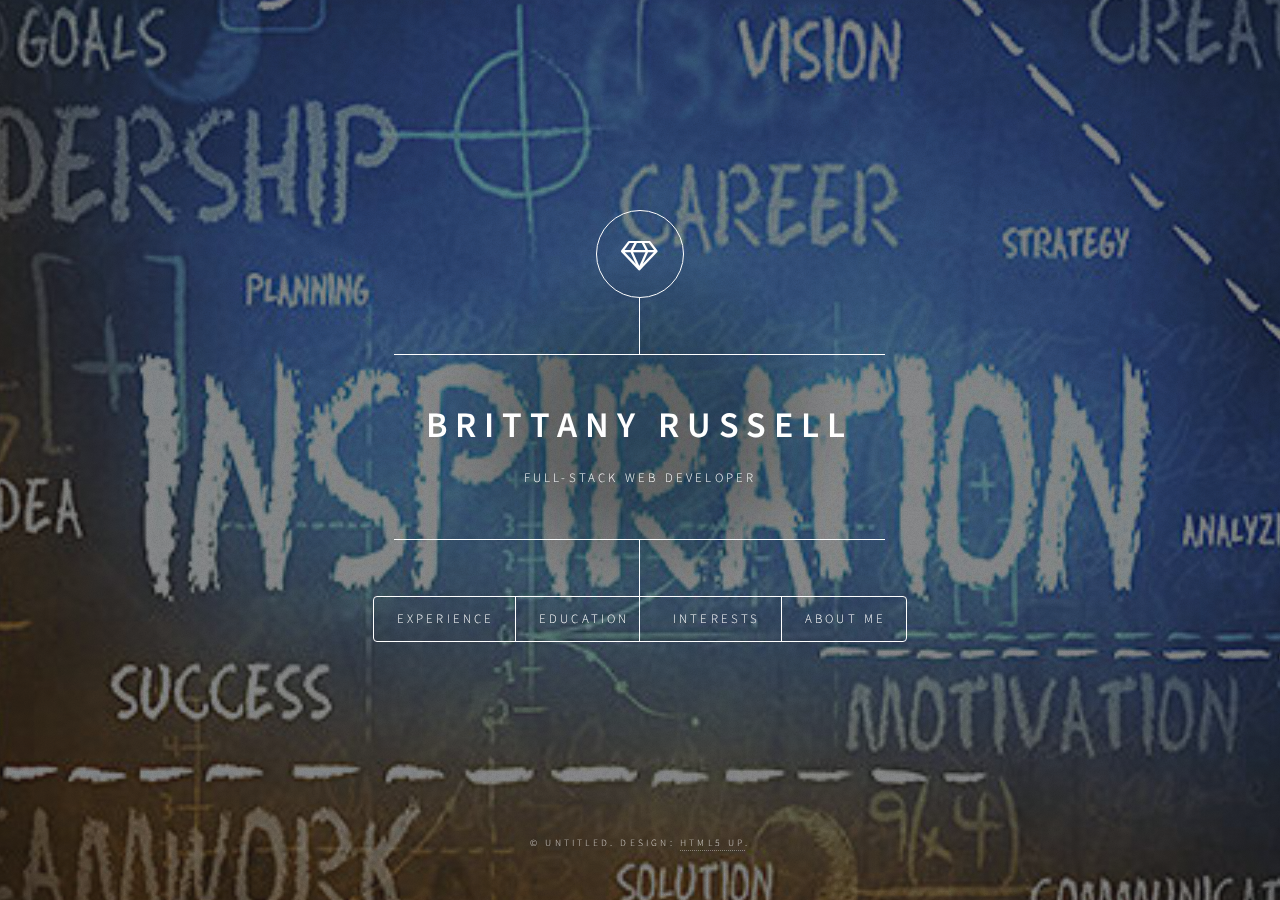
<file: index.html>
<!DOCTYPE HTML>
<!--
	Dimension by HTML5 UP
	html5up.net | @ajlkn
	Free for personal and commercial use under the CCA 3.0 license (html5up.net/license)
-->
<html>
	<head>
		<title>Brittany Russell</title>
		<meta charset="utf-8" />
		<meta name="viewport" content="width=device-width, initial-scale=1, user-scalable=no" />

		<link rel="stylesheet" href="assets/css/main.css" />
		<noscript><link rel="stylesheet" href="assets/css/noscript.css" /></noscript>
	</head>
	<body class="is-preload">

		<!-- Wrapper -->
			<div id="wrapper">

				<!-- Header -->
					<header id="header">
						<div class="logo">
							<span class="icon fa-diamond"></span>
						</div>
						<div class="content">
							<div class="inner">
								<h1>Brittany Russell</h1>
								<p>Full-Stack Web Developer</p>
							</div>
						</div>
						<nav>
							<ul>
								<li><a href="#exp">Experience</a></li>
								<li><a href="#intro">Education</a></li>
								<li><a href="#work">Interests</a></li>
								<li><a href="#about">About Me</a></li>
								<!--<li><a href="#contact">Contact</a></li>-->

							</ul>
						</nav>
					</header>

				<!-- Main -->
					<div id="main">

						<!-- Elements -->
						<article id="exp">
							<h2 class="major">Experience</h2>
							<span class="image main"><img src="images/job.jpg" alt="" /></span>
							<p>I have a variety of work experience, I spent 10 years after I graduated High School exploring different fields.</p>

							<h3>Job Experience</h3>
							<ul>
								<li>Owner Operator - Elizabeth's Store<br>
									January 2018 - Present<br>
									Adkins, TX<br>
									I run my own online ebay store on the side<br>
									as just another form of income<br>
									I sell a wide variety of things as long as<br>
									there's a profit to be made<br>
								</li>
								<li>Maid – Quality Maids<br>
									February 2016 – May 2016<br>
									San Antonio, TX<br>
									Quality Maids was a company I began. It was<br>
									my first attempt at beginning my own company on top of<br>
									cleaning and organizeing customer’s homes.<br>
									I would also work for new customers daily and advertise my company. <br>
								</li>
								<li>Customer Service Rep.- A.C.E<br>
									October 2015 – February 2016 San Antonio, TX<br>
									Assist customers with payments and any questions<br>
									they have about their bill.<br>
								</li>
								<li>Shift Manager – Taco Bell><br>
									October 2013 – March 2014<br>
									La Vernia, TX<br>
									Customer service and supervise each employee on<br>
									my shift and close down the registers.
								</li>
							</ul>
						</article>
						<!-- Intro -->
							<article id="intro">
								<h2 class="major">Education</h2>
								<span class="image main"><img src="images/IMG_9835.JPG" alt="" /></span>
								<p>I found my passion for coding so I decided to attend CodeUp to further my education</p>
								<p>Codeup is, a Fully-immersive, project-based, and intensive 18 week full stack Java career
									accelerator that provides students with 600+ hours of expert instruction in software development</p>
								<h3 id="ed1"><strong>I learned a variety of Skills <br> at CodeUp</strong></h3>
								<ul id="mySkills">
									<li>HTML5</li>
									<li>CSS</li>
									<li>BootStrap</li>
									<li>JavaScript</li>
									<li>jQuery</li>
									<li>Java</li>
									<li>MySQL</li>
									<li>Spring</li>
								</ul>
								<h3 id="edtitle2"><strong>Completed Project</strong></h3>
								<ul id="myProjects">
									<li><a href="https://simplebudget.club">Simple Budget</a><p> A Full-stack web application that uses APIs, MySQL, Spring Boot,
										HTML/CSS/JS/JAVA, Bootstrap and is deployed online. Users can create an account, post to the community to share budgeting tips, view,
										search posts and utilize the built-in budget calculator to attain more financial security.</p></li>


								</ul>
							</article>

						<!-- Work -->
							<article id="work">
								<h2 class="major">Interests</h2>
								<span class="image main"><img src="images/Best-Desk-Setup.jpg" alt="" /></span>
								<li>Tecnologies<br/>
								<p>The technologies I am interested in vary from Websites, apps, and games all the way up to virtual reality gaemes.</p></li>
								<li>Languages<br/>
								<p>I know a small variety of languages, I wish to learn more. I want to learn react, angular, and to have more Javascript libraries.
								I want to learn Ruby and Ruby on rails I love how straightforward the language is.</p>
								</li>
							</article>

						<!-- About -->
							<article id="about">
								<h2 class="major">About Me</h2>
								<span class="image main"><img src="images/profilepic.jpg" alt="" /></span>
								<div>
								<h2 id="aboutMeP">I try and live my best life. I love to shoot for the moon just to see how far I get.</h2>
									<h3 id="aboutMeListTitle"><strong>Life Skills</strong></h3>
									<ul id="aboutMeList">
										<li>Determination</li>
										<li>Leadership</li>
										<li>Integrity</li>
										<li>Patience</li>
										<li>Drive</li>
										<li>Self-Motivated</li>
										<li>Independence</li>
										<li>Enthusiasm</li>
									</ul>
								</div>
							</article>

						<!-- Contact -->
							<!--<article id="contact">-->
								<!--<h2 class="major">Contact</h2>-->
								<!--<form method="post" action="#">-->
									<!--<div class="fields">-->
										<!--<div class="field half">-->
											<!--<label for="name">Name</label>-->
											<!--<input type="text" name="name" id="name" />-->
										<!--</div>-->
										<!--<div class="field half">-->
											<!--<label for="email">Email</label>-->
											<!--<input type="text" name="email" id="email" />-->
										<!--</div>-->
										<!--<div class="field">-->
											<!--<label for="message">Message</label>-->
											<!--<textarea name="message" id="message" rows="4"></textarea>-->
										<!--</div>-->
									<!--</div>-->
									<!--<ul class="actions">-->
										<!--<li><input type="submit" value="Send Message" class="primary" /></li>-->
										<!--<li><input type="reset" value="Reset" /></li>-->
									<!--</ul>-->
								<!--</form>-->
								<!--<ul class="icons">-->
									<!--&lt;!&ndash;<li><a href="#" class="icon fa-twitter"><span class="label">Twitter</span></a></li>&ndash;&gt;-->
									<!--&lt;!&ndash;<li><a href="#" class="icon fa-facebook"><span class="label">Facebook</span></a></li>&ndash;&gt;-->
									<!--&lt;!&ndash;<li><a href="#" class="icon fa-instagram"><span class="label">Instagram</span></a></li>&ndash;&gt;-->
									<!--<li><a href="https://github.com/brittanyrussell" class="icon fa-github"><span class="label">GitHub</span></a></li>-->
								<!--</ul>-->
							<!--</article>-->

						<!-- Elements -->
							<article id="elements">
								<h2 class="major">Elements</h2>

								<section>
									<h3 class="major">Text</h3>
									<p>This is <b>bold</b> and this is <strong>strong</strong>. This is <i>italic</i> and this is <em>emphasized</em>.
									This is <sup>superscript</sup> text and this is <sub>subscript</sub> text.
									This is <u>underlined</u> and this is code: <code>for (;;) { ... }</code>. Finally, <a href="#">this is a link</a>.</p>
									<hr />
									<h2>Heading Level 2</h2>
									<h3>Heading Level 3</h3>
									<h4>Heading Level 4</h4>
									<h5>Heading Level 5</h5>
									<h6>Heading Level 6</h6>
									<hr />
									<h4>Blockquote</h4>
									<blockquote>Fringilla nisl. Donec accumsan interdum nisi, quis tincidunt felis sagittis eget tempus euismod. Vestibulum ante ipsum primis in faucibus vestibulum. Blandit adipiscing eu felis iaculis volutpat ac adipiscing accumsan faucibus. Vestibulum ante ipsum primis in faucibus lorem ipsum dolor sit amet nullam adipiscing eu felis.</blockquote>
									<h4>Preformatted</h4>
									<pre><code>i = 0;

while (!deck.isInOrder()) {
    print 'Iteration ' + i;
    deck.shuffle();
    i++;
}

print 'It took ' + i + ' iterations to sort the deck.';</code></pre>
								</section>

								<section>
									<h3 class="major">Lists</h3>

									<h4>Unordered</h4>
									<ul>
										<li>Dolor pulvinar etiam.</li>
										<li>Sagittis adipiscing.</li>
										<li>Felis enim feugiat.</li>
									</ul>

									<h4>Alternate</h4>
									<ul class="alt">
										<li>Dolor pulvinar etiam.</li>
										<li>Sagittis adipiscing.</li>
										<li>Felis enim feugiat.</li>
									</ul>

									<h4>Ordered</h4>
									<ol>
										<li>Dolor pulvinar etiam.</li>
										<li>Etiam vel felis viverra.</li>
										<li>Felis enim feugiat.</li>
										<li>Dolor pulvinar etiam.</li>
										<li>Etiam vel felis lorem.</li>
										<li>Felis enim et feugiat.</li>
									</ol>
									<h4>Icons</h4>
									<ul class="icons">
										<li><a href="#" class="icon fa-twitter"><span class="label">Twitter</span></a></li>
										<li><a href="#" class="icon fa-facebook"><span class="label">Facebook</span></a></li>
										<li><a href="#" class="icon fa-instagram"><span class="label">Instagram</span></a></li>
										<li><a href="#" class="icon fa-github"><span class="label">Github</span></a></li>
									</ul>

									<h4>Actions</h4>
									<ul class="actions">
										<li><a href="#" class="button primary">Default</a></li>
										<li><a href="#" class="button">Default</a></li>
									</ul>
									<ul class="actions stacked">
										<li><a href="#" class="button primary">Default</a></li>
										<li><a href="#" class="button">Default</a></li>
									</ul>
								</section>

								<section>
									<h3 class="major">Table</h3>
									<h4>Default</h4>
									<div class="table-wrapper">
										<table>
											<thead>
												<tr>
													<th>Name</th>
													<th>Description</th>
													<th>Price</th>
												</tr>
											</thead>
											<tbody>
												<tr>
													<td>Item One</td>
													<td>Ante turpis integer aliquet porttitor.</td>
													<td>29.99</td>
												</tr>
												<tr>
													<td>Item Two</td>
													<td>Vis ac commodo adipiscing arcu aliquet.</td>
													<td>19.99</td>
												</tr>
												<tr>
													<td>Item Three</td>
													<td> Morbi faucibus arcu accumsan lorem.</td>
													<td>29.99</td>
												</tr>
												<tr>
													<td>Item Four</td>
													<td>Vitae integer tempus condimentum.</td>
													<td>19.99</td>
												</tr>
												<tr>
													<td>Item Five</td>
													<td>Ante turpis integer aliquet porttitor.</td>
													<td>29.99</td>
												</tr>
											</tbody>
											<tfoot>
												<tr>
													<td colspan="2"></td>
													<td>100.00</td>
												</tr>
											</tfoot>
										</table>
									</div>

									<h4>Alternate</h4>
									<div class="table-wrapper">
										<table class="alt">
											<thead>
												<tr>
													<th>Name</th>
													<th>Description</th>
													<th>Price</th>
												</tr>
											</thead>
											<tbody>
												<tr>
													<td>Item One</td>
													<td>Ante turpis integer aliquet porttitor.</td>
													<td>29.99</td>
												</tr>
												<tr>
													<td>Item Two</td>
													<td>Vis ac commodo adipiscing arcu aliquet.</td>
													<td>19.99</td>
												</tr>
												<tr>
													<td>Item Three</td>
													<td> Morbi faucibus arcu accumsan lorem.</td>
													<td>29.99</td>
												</tr>
												<tr>
													<td>Item Four</td>
													<td>Vitae integer tempus condimentum.</td>
													<td>19.99</td>
												</tr>
												<tr>
													<td>Item Five</td>
													<td>Ante turpis integer aliquet porttitor.</td>
													<td>29.99</td>
												</tr>
											</tbody>
											<tfoot>
												<tr>
													<td colspan="2"></td>
													<td>100.00</td>
												</tr>
											</tfoot>
										</table>
									</div>
								</section>

								<section>
									<h3 class="major">Buttons</h3>
									<ul class="actions">
										<li><a href="#" class="button primary">Primary</a></li>
										<li><a href="#" class="button">Default</a></li>
									</ul>
									<ul class="actions">
										<li><a href="#" class="button">Default</a></li>
										<li><a href="#" class="button small">Small</a></li>
									</ul>
									<ul class="actions">
										<li><a href="#" class="button primary icon fa-download">Icon</a></li>
										<li><a href="#" class="button icon fa-download">Icon</a></li>
									</ul>
									<ul class="actions">
										<li><span class="button primary disabled">Disabled</span></li>
										<li><span class="button disabled">Disabled</span></li>
									</ul>
								</section>

								<section>
									<h3 class="major">Form</h3>
									<form method="post" action="#">
										<div class="fields">
											<div class="field half">
												<label for="demo-name">Name</label>
												<input type="text" name="demo-name" id="demo-name" value="" placeholder="Jane Doe" />
											</div>
											<div class="field half">
												<label for="demo-email">Email</label>
												<input type="email" name="demo-email" id="demo-email" value="" placeholder="jane@untitled.tld" />
											</div>
											<div class="field">
												<label for="demo-category">Category</label>
												<select name="demo-category" id="demo-category">
													<option value="">-</option>
													<option value="1">Manufacturing</option>
													<option value="1">Shipping</option>
													<option value="1">Administration</option>
													<option value="1">Human Resources</option>
												</select>
											</div>
											<div class="field half">
												<input type="radio" id="demo-priority-low" name="demo-priority" checked>
												<label for="demo-priority-low">Low</label>
											</div>
											<div class="field half">
												<input type="radio" id="demo-priority-high" name="demo-priority">
												<label for="demo-priority-high">High</label>
											</div>
											<div class="field half">
												<input type="checkbox" id="demo-copy" name="demo-copy">
												<label for="demo-copy">Email me a copy</label>
											</div>
											<div class="field half">
												<input type="checkbox" id="demo-human" name="demo-human" checked>
												<label for="demo-human">Not a robot</label>
											</div>
											<div class="field">
												<label for="demo-message">Message</label>
												<textarea name="demo-message" id="demo-message" placeholder="Enter your message" rows="6"></textarea>
											</div>
										</div>
										<ul class="actions">
											<li><input type="submit" value="Send Message" class="primary" /></li>
											<li><input type="reset" value="Reset" /></li>
										</ul>
									</form>
								</section>

							</article>

					</div>

				<!-- Footer -->
					<footer id="footer">
						<p class="copyright">&copy; Untitled. Design: <a href="https://html5up.net">HTML5 UP</a>.</p>
					</footer>

			</div>

		<!-- BG -->
			<div id="bg"></div>

		<!-- Scripts -->
			<script src="assets/js/jquery.min.js"></script>
			<script src="assets/js/browser.min.js"></script>
			<script src="assets/js/breakpoints.min.js"></script>
			<script src="assets/js/util.js"></script>
			<script src="assets/js/main.js"></script>

	</body>
</html>
</file>
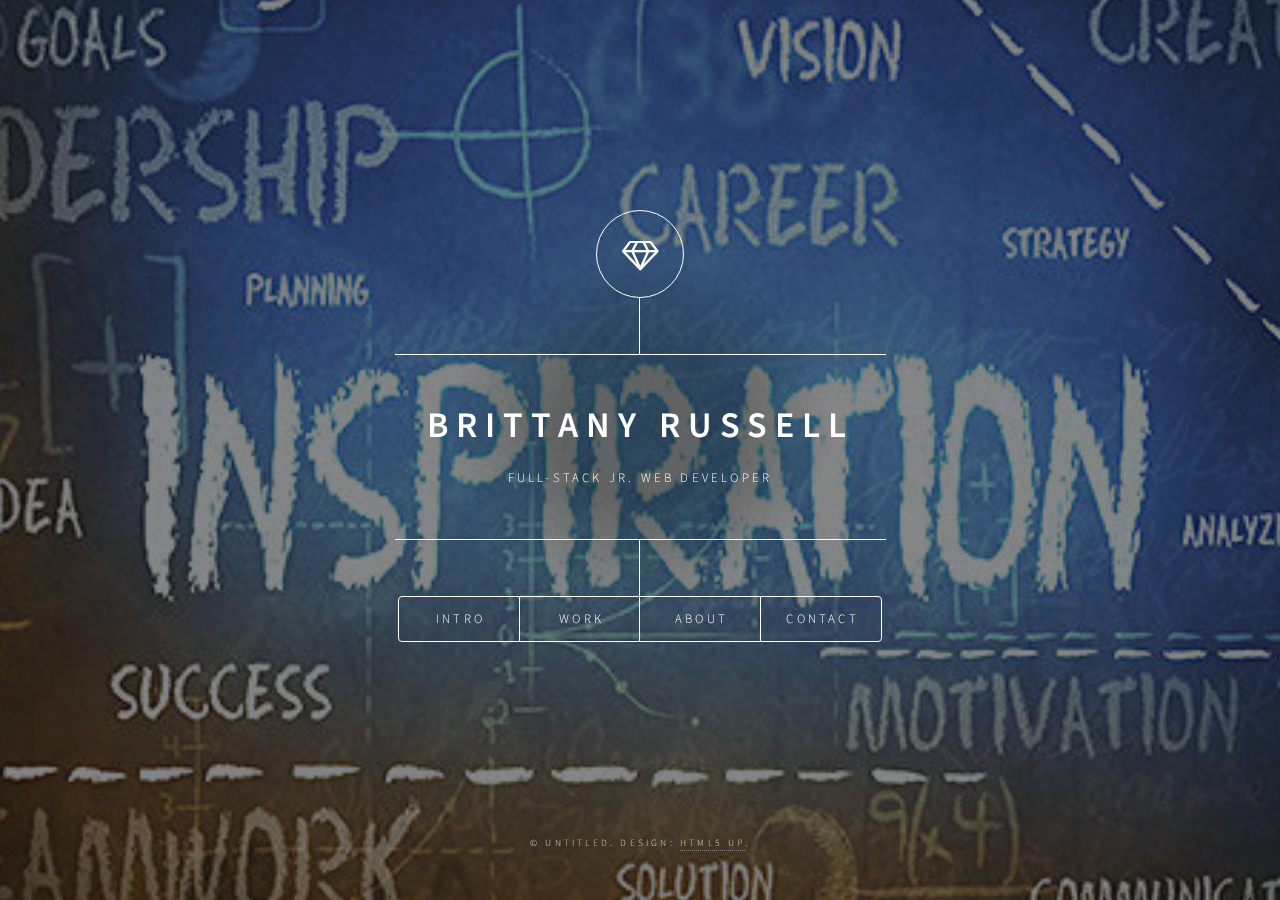
<file: html5up-dimension/index.html>
<!DOCTYPE HTML>
<!--
	Dimension by HTML5 UP
	html5up.net | @ajlkn
	Free for personal and commercial use under the CCA 3.0 license (html5up.net/license)
-->
<html>
	<head>
		<title>Dimension by HTML5 UP</title>
		<meta charset="utf-8" />
		<meta name="viewport" content="width=device-width, initial-scale=1, user-scalable=no" />
		<link rel="stylesheet" href="assets/css/main.css" />
		<noscript><link rel="stylesheet" href="assets/css/noscript.css" /></noscript>
	</head>
	<body class="is-preload">

		<!-- Wrapper -->
			<div id="wrapper">

				<!-- Header -->
					<header id="header">
						<div class="logo">
							<span class="icon fa-diamond"></span>
						</div>
						<div class="content">
							<div class="inner">
								<h1>Brittany Russell</h1>
								<p>Full-Stack Jr. Web Developer</p>
							</div>
						</div>
						<nav>
							<ul>
								<li><a href="#intro">Intro</a></li>
								<li><a href="#work">Work</a></li>
								<li><a href="#about">About</a></li>
								<li><a href="#contact">Contact</a></li>
								<!--<li><a href="#elements">Elements</a></li>-->
							</ul>
						</nav>
					</header>

				<!-- Main -->
					<div id="main">

						<!-- Intro -->
							<article id="intro">
								<h2 class="major">Intro</h2>
								<span class="image main"><img src="images/profilepic.jpg" alt="" /></span>
								<p>Aenean ornare velit lacus, ac varius enim ullamcorper eu. Proin aliquam facilisis ante interdum congue. Integer mollis, nisl amet convallis, porttitor magna ullamcorper, amet egestas mauris. Ut magna finibus nisi nec lacinia. Nam maximus erat id euismod egestas. By the way, check out my <a href="#work">awesome work</a>.</p>
								<p>Lorem ipsum dolor sit amet, consectetur adipiscing elit. Duis dapibus rutrum facilisis. Class aptent taciti sociosqu ad litora torquent per conubia nostra, per inceptos himenaeos. Etiam tristique libero eu nibh porttitor fermentum. Nullam venenatis erat id vehicula viverra. Nunc ultrices eros ut ultricies condimentum. Mauris risus lacus, blandit sit amet venenatis non, bibendum vitae dolor. Nunc lorem mauris, fringilla in aliquam at, euismod in lectus. Pellentesque habitant morbi tristique senectus et netus et malesuada fames ac turpis egestas. In non lorem sit amet elit placerat maximus. Pellentesque aliquam maximus risus, vel sed vehicula.</p>
							</article>

						<!-- Work -->
							<article id="work">
								<h2 class="major">Work</h2>
								<span class="image main"><img src="images/pic02.jpg" alt="" /></span>
								<p>Adipiscing magna sed dolor elit. Praesent eleifend dignissim arcu, at eleifend sapien imperdiet ac. Aliquam erat volutpat. Praesent urna nisi, fringila lorem et vehicula lacinia quam. Integer sollicitudin mauris nec lorem luctus ultrices.</p>
								<p>Nullam et orci eu lorem consequat tincidunt vivamus et sagittis libero. Mauris aliquet magna magna sed nunc rhoncus pharetra. Pellentesque condimentum sem. In efficitur ligula tate urna. Maecenas laoreet massa vel lacinia pellentesque lorem ipsum dolor. Nullam et orci eu lorem consequat tincidunt. Vivamus et sagittis libero. Mauris aliquet magna magna sed nunc rhoncus amet feugiat tempus.</p>
							</article>

						<!-- About -->
							<article id="about">
								<h2 class="major">About</h2>
								<span class="image main"><img src="images/pic03.jpg" alt="" /></span>
								<p>Lorem ipsum dolor sit amet, consectetur et adipiscing elit. Praesent eleifend dignissim arcu, at eleifend sapien imperdiet ac. Aliquam erat volutpat. Praesent urna nisi, fringila lorem et vehicula lacinia quam. Integer sollicitudin mauris nec lorem luctus ultrices. Aliquam libero et malesuada fames ac ante ipsum primis in faucibus. Cras viverra ligula sit amet ex mollis mattis lorem ipsum dolor sit amet.</p>
							</article>

						<!-- Contact -->
							<article id="contact">
								<h2 class="major">Contact</h2>
								<form method="post" action="#">
									<div class="fields">
										<div class="field half">
											<label for="name">Name</label>
											<input type="text" name="name" id="name" />
										</div>
										<div class="field half">
											<label for="email">Email</label>
											<input type="text" name="email" id="email" />
										</div>
										<div class="field">
											<label for="message">Message</label>
											<textarea name="message" id="message" rows="4"></textarea>
										</div>
									</div>
									<ul class="actions">
										<li><input type="submit" value="Send Message" class="primary" /></li>
										<li><input type="reset" value="Reset" /></li>
									</ul>
								</form>
								<ul class="icons">
									<li><a href="#" class="icon fa-twitter"><span class="label">Twitter</span></a></li>
									<li><a href="#" class="icon fa-facebook"><span class="label">Facebook</span></a></li>
									<li><a href="#" class="icon fa-instagram"><span class="label">Instagram</span></a></li>
									<li><a href="#" class="icon fa-github"><span class="label">GitHub</span></a></li>
								</ul>
							</article>

						<!-- Elements -->
							<article id="elements">
								<h2 class="major">Elements</h2>

								<section>
									<h3 class="major">Text</h3>
									<p>This is <b>bold</b> and this is <strong>strong</strong>. This is <i>italic</i> and this is <em>emphasized</em>.
									This is <sup>superscript</sup> text and this is <sub>subscript</sub> text.
									This is <u>underlined</u> and this is code: <code>for (;;) { ... }</code>. Finally, <a href="#">this is a link</a>.</p>
									<hr />
									<h2>Heading Level 2</h2>
									<h3>Heading Level 3</h3>
									<h4>Heading Level 4</h4>
									<h5>Heading Level 5</h5>
									<h6>Heading Level 6</h6>
									<hr />
									<h4>Blockquote</h4>
									<blockquote>Fringilla nisl. Donec accumsan interdum nisi, quis tincidunt felis sagittis eget tempus euismod. Vestibulum ante ipsum primis in faucibus vestibulum. Blandit adipiscing eu felis iaculis volutpat ac adipiscing accumsan faucibus. Vestibulum ante ipsum primis in faucibus lorem ipsum dolor sit amet nullam adipiscing eu felis.</blockquote>
									<h4>Preformatted</h4>
									<pre><code>i = 0;

while (!deck.isInOrder()) {
    print 'Iteration ' + i;
    deck.shuffle();
    i++;
}

print 'It took ' + i + ' iterations to sort the deck.';</code></pre>
								</section>

								<section>
									<h3 class="major">Lists</h3>

									<h4>Unordered</h4>
									<ul>
										<li>Dolor pulvinar etiam.</li>
										<li>Sagittis adipiscing.</li>
										<li>Felis enim feugiat.</li>
									</ul>

									<h4>Alternate</h4>
									<ul class="alt">
										<li>Dolor pulvinar etiam.</li>
										<li>Sagittis adipiscing.</li>
										<li>Felis enim feugiat.</li>
									</ul>

									<h4>Ordered</h4>
									<ol>
										<li>Dolor pulvinar etiam.</li>
										<li>Etiam vel felis viverra.</li>
										<li>Felis enim feugiat.</li>
										<li>Dolor pulvinar etiam.</li>
										<li>Etiam vel felis lorem.</li>
										<li>Felis enim et feugiat.</li>
									</ol>
									<h4>Icons</h4>
									<ul class="icons">
										<li><a href="#" class="icon fa-twitter"><span class="label">Twitter</span></a></li>
										<li><a href="#" class="icon fa-facebook"><span class="label">Facebook</span></a></li>
										<li><a href="#" class="icon fa-instagram"><span class="label">Instagram</span></a></li>
										<li><a href="#" class="icon fa-github"><span class="label">Github</span></a></li>
									</ul>

									<h4>Actions</h4>
									<ul class="actions">
										<li><a href="#" class="button primary">Default</a></li>
										<li><a href="#" class="button">Default</a></li>
									</ul>
									<ul class="actions stacked">
										<li><a href="#" class="button primary">Default</a></li>
										<li><a href="#" class="button">Default</a></li>
									</ul>
								</section>

								<section>
									<h3 class="major">Table</h3>
									<h4>Default</h4>
									<div class="table-wrapper">
										<table>
											<thead>
												<tr>
													<th>Name</th>
													<th>Description</th>
													<th>Price</th>
												</tr>
											</thead>
											<tbody>
												<tr>
													<td>Item One</td>
													<td>Ante turpis integer aliquet porttitor.</td>
													<td>29.99</td>
												</tr>
												<tr>
													<td>Item Two</td>
													<td>Vis ac commodo adipiscing arcu aliquet.</td>
													<td>19.99</td>
												</tr>
												<tr>
													<td>Item Three</td>
													<td> Morbi faucibus arcu accumsan lorem.</td>
													<td>29.99</td>
												</tr>
												<tr>
													<td>Item Four</td>
													<td>Vitae integer tempus condimentum.</td>
													<td>19.99</td>
												</tr>
												<tr>
													<td>Item Five</td>
													<td>Ante turpis integer aliquet porttitor.</td>
													<td>29.99</td>
												</tr>
											</tbody>
											<tfoot>
												<tr>
													<td colspan="2"></td>
													<td>100.00</td>
												</tr>
											</tfoot>
										</table>
									</div>

									<h4>Alternate</h4>
									<div class="table-wrapper">
										<table class="alt">
											<thead>
												<tr>
													<th>Name</th>
													<th>Description</th>
													<th>Price</th>
												</tr>
											</thead>
											<tbody>
												<tr>
													<td>Item One</td>
													<td>Ante turpis integer aliquet porttitor.</td>
													<td>29.99</td>
												</tr>
												<tr>
													<td>Item Two</td>
													<td>Vis ac commodo adipiscing arcu aliquet.</td>
													<td>19.99</td>
												</tr>
												<tr>
													<td>Item Three</td>
													<td> Morbi faucibus arcu accumsan lorem.</td>
													<td>29.99</td>
												</tr>
												<tr>
													<td>Item Four</td>
													<td>Vitae integer tempus condimentum.</td>
													<td>19.99</td>
												</tr>
												<tr>
													<td>Item Five</td>
													<td>Ante turpis integer aliquet porttitor.</td>
													<td>29.99</td>
												</tr>
											</tbody>
											<tfoot>
												<tr>
													<td colspan="2"></td>
													<td>100.00</td>
												</tr>
											</tfoot>
										</table>
									</div>
								</section>

								<section>
									<h3 class="major">Buttons</h3>
									<ul class="actions">
										<li><a href="#" class="button primary">Primary</a></li>
										<li><a href="#" class="button">Default</a></li>
									</ul>
									<ul class="actions">
										<li><a href="#" class="button">Default</a></li>
										<li><a href="#" class="button small">Small</a></li>
									</ul>
									<ul class="actions">
										<li><a href="#" class="button primary icon fa-download">Icon</a></li>
										<li><a href="#" class="button icon fa-download">Icon</a></li>
									</ul>
									<ul class="actions">
										<li><span class="button primary disabled">Disabled</span></li>
										<li><span class="button disabled">Disabled</span></li>
									</ul>
								</section>

								<section>
									<h3 class="major">Form</h3>
									<form method="post" action="#">
										<div class="fields">
											<div class="field half">
												<label for="demo-name">Name</label>
												<input type="text" name="demo-name" id="demo-name" value="" placeholder="Jane Doe" />
											</div>
											<div class="field half">
												<label for="demo-email">Email</label>
												<input type="email" name="demo-email" id="demo-email" value="" placeholder="jane@untitled.tld" />
											</div>
											<div class="field">
												<label for="demo-category">Category</label>
												<select name="demo-category" id="demo-category">
													<option value="">-</option>
													<option value="1">Manufacturing</option>
													<option value="1">Shipping</option>
													<option value="1">Administration</option>
													<option value="1">Human Resources</option>
												</select>
											</div>
											<div class="field half">
												<input type="radio" id="demo-priority-low" name="demo-priority" checked>
												<label for="demo-priority-low">Low</label>
											</div>
											<div class="field half">
												<input type="radio" id="demo-priority-high" name="demo-priority">
												<label for="demo-priority-high">High</label>
											</div>
											<div class="field half">
												<input type="checkbox" id="demo-copy" name="demo-copy">
												<label for="demo-copy">Email me a copy</label>
											</div>
											<div class="field half">
												<input type="checkbox" id="demo-human" name="demo-human" checked>
												<label for="demo-human">Not a robot</label>
											</div>
											<div class="field">
												<label for="demo-message">Message</label>
												<textarea name="demo-message" id="demo-message" placeholder="Enter your message" rows="6"></textarea>
											</div>
										</div>
										<ul class="actions">
											<li><input type="submit" value="Send Message" class="primary" /></li>
											<li><input type="reset" value="Reset" /></li>
										</ul>
									</form>
								</section>

							</article>

					</div>

				<!-- Footer -->
					<footer id="footer">
						<p class="copyright">&copy; Untitled. Design: <a href="https://html5up.net">HTML5 UP</a>.</p>
					</footer>

			</div>

		<!-- BG -->
			<div id="bg"></div>

		<!-- Scripts -->
			<script src="assets/js/jquery.min.js"></script>
			<script src="assets/js/browser.min.js"></script>
			<script src="assets/js/breakpoints.min.js"></script>
			<script src="assets/js/util.js"></script>
			<script src="assets/js/main.js"></script>

	</body>
</html>
</file>
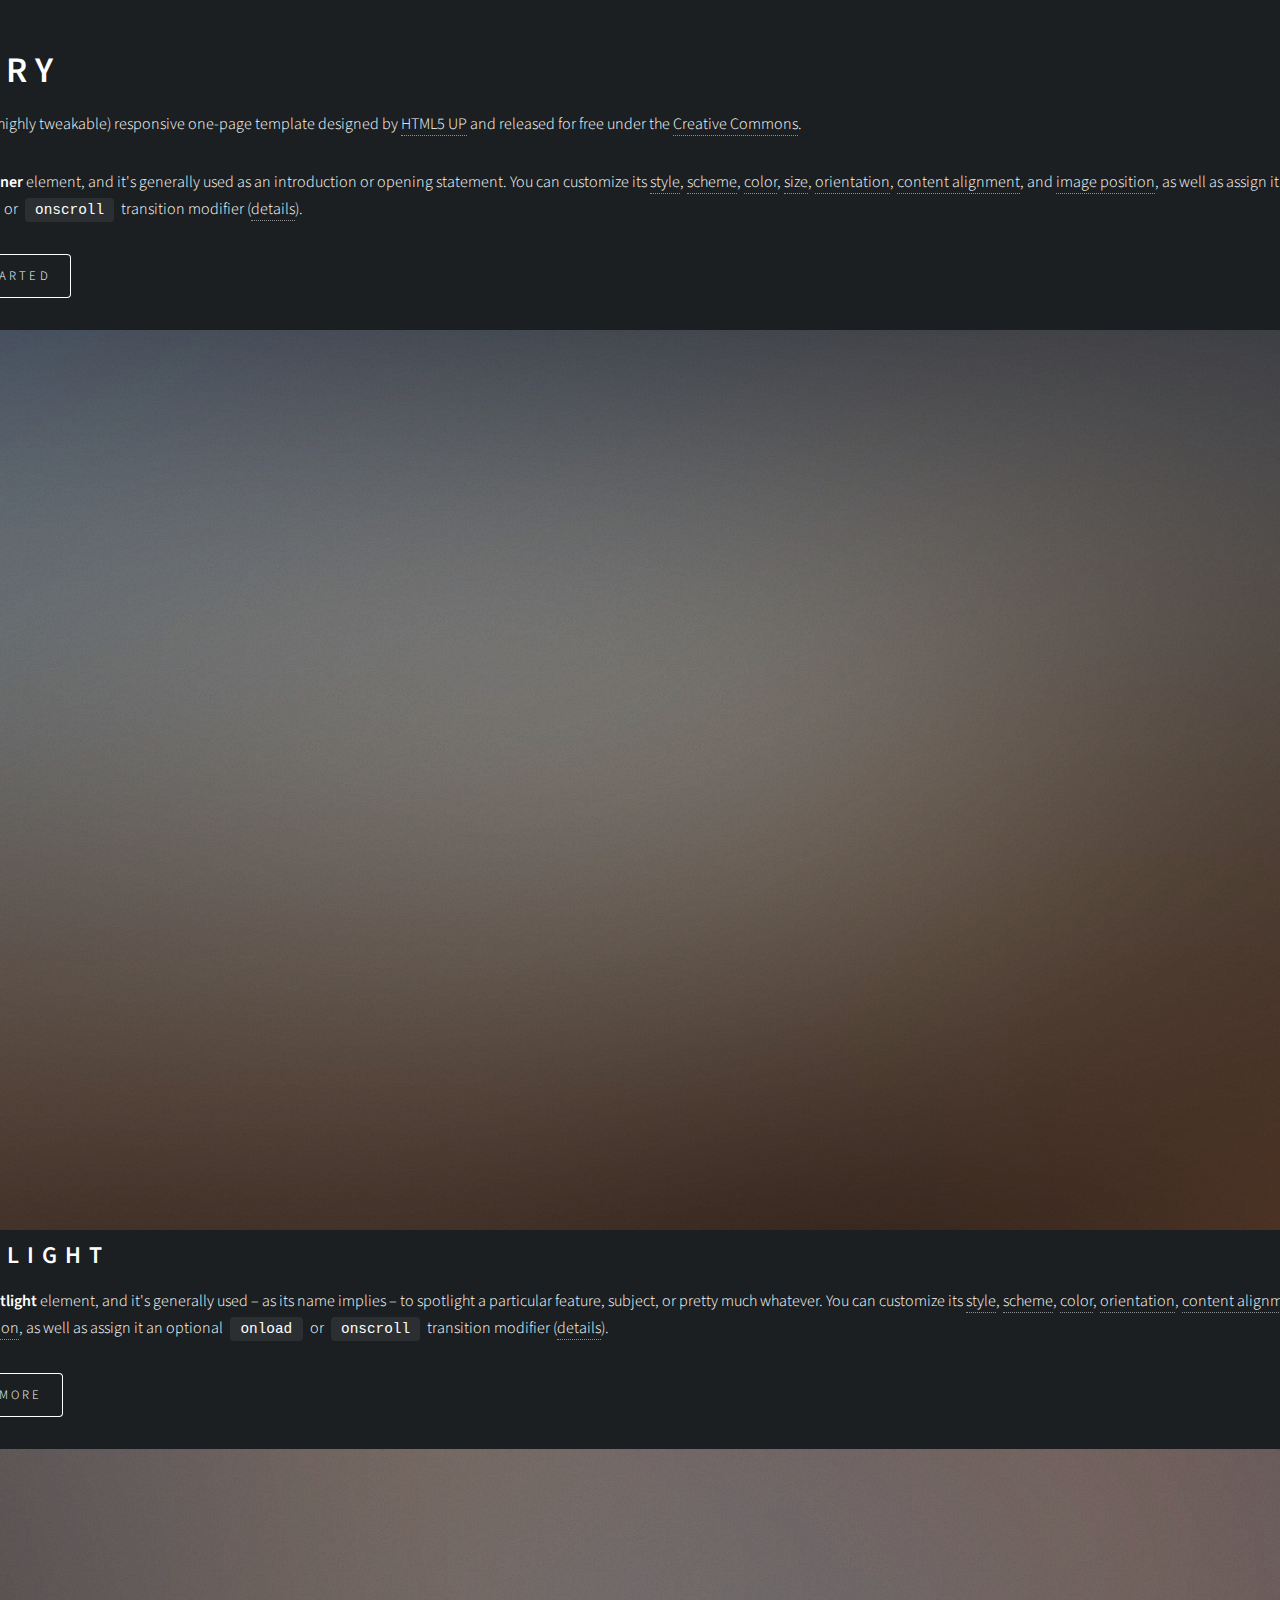
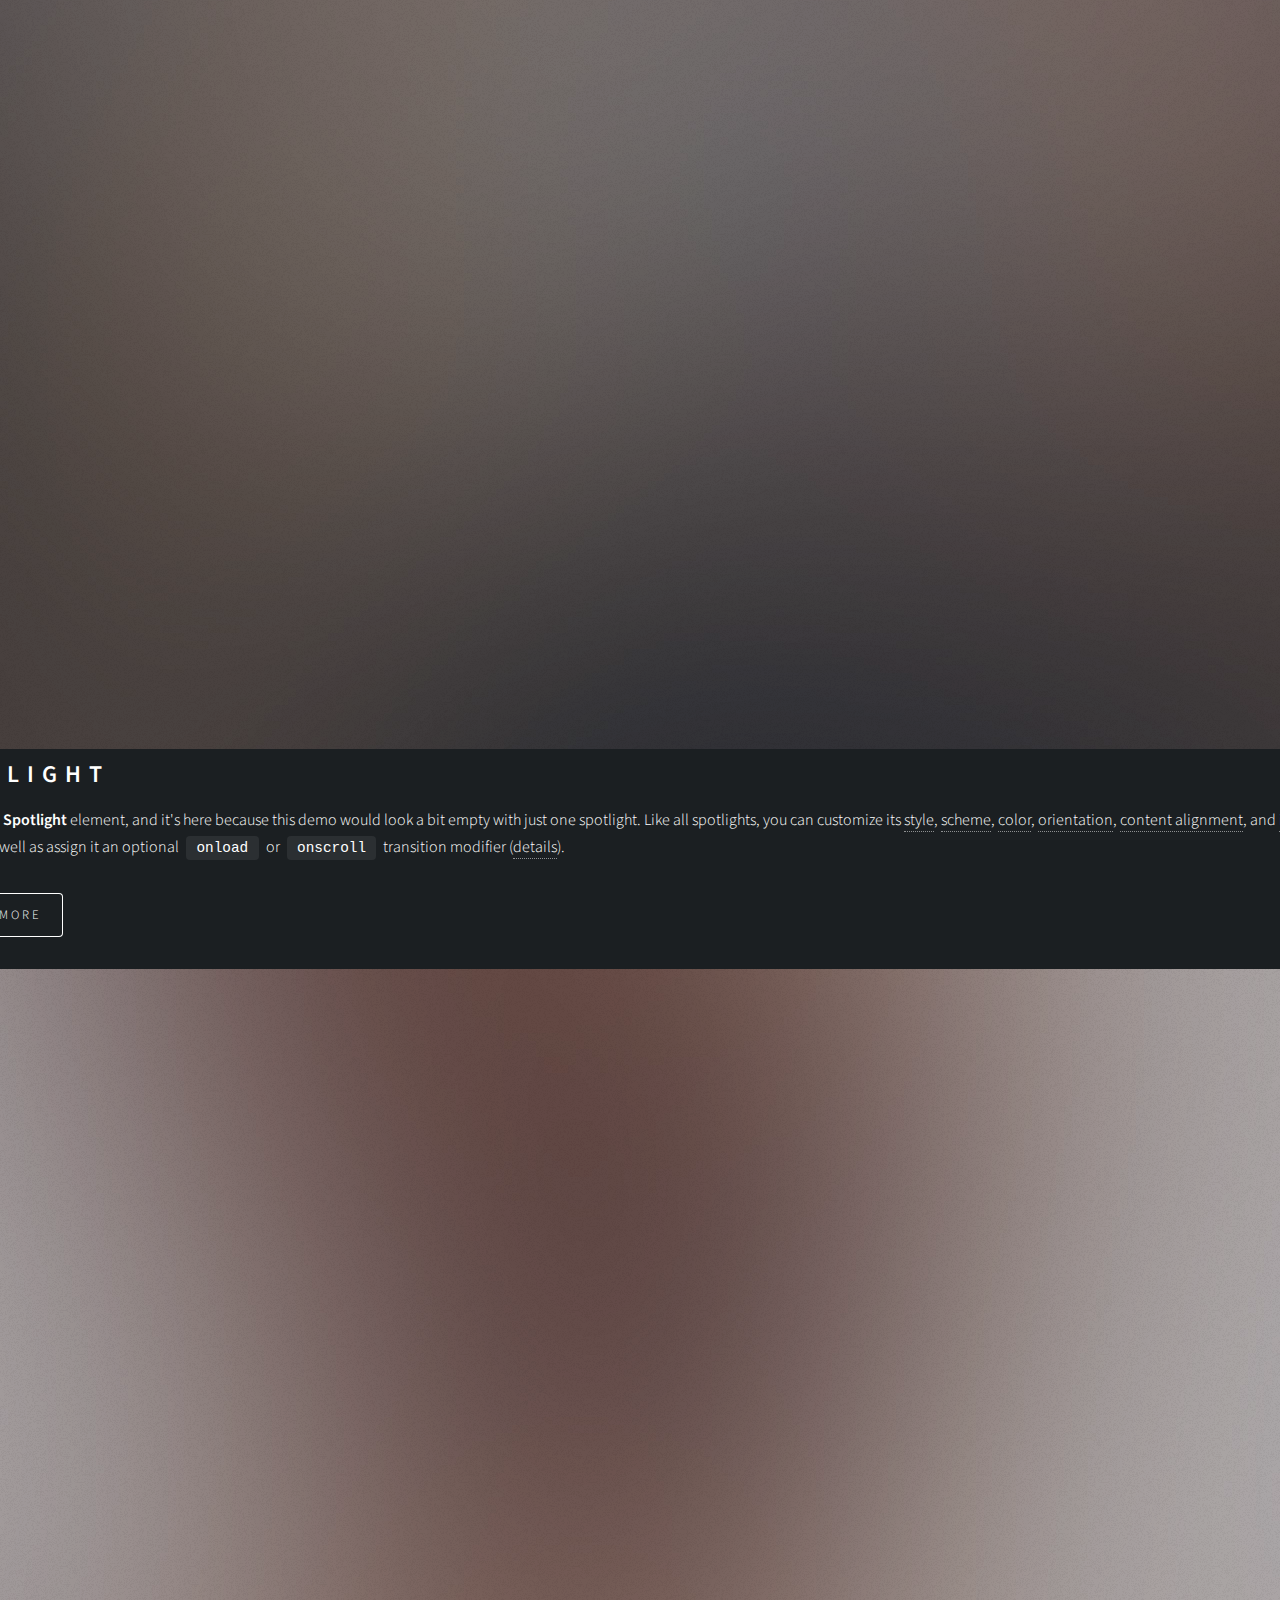
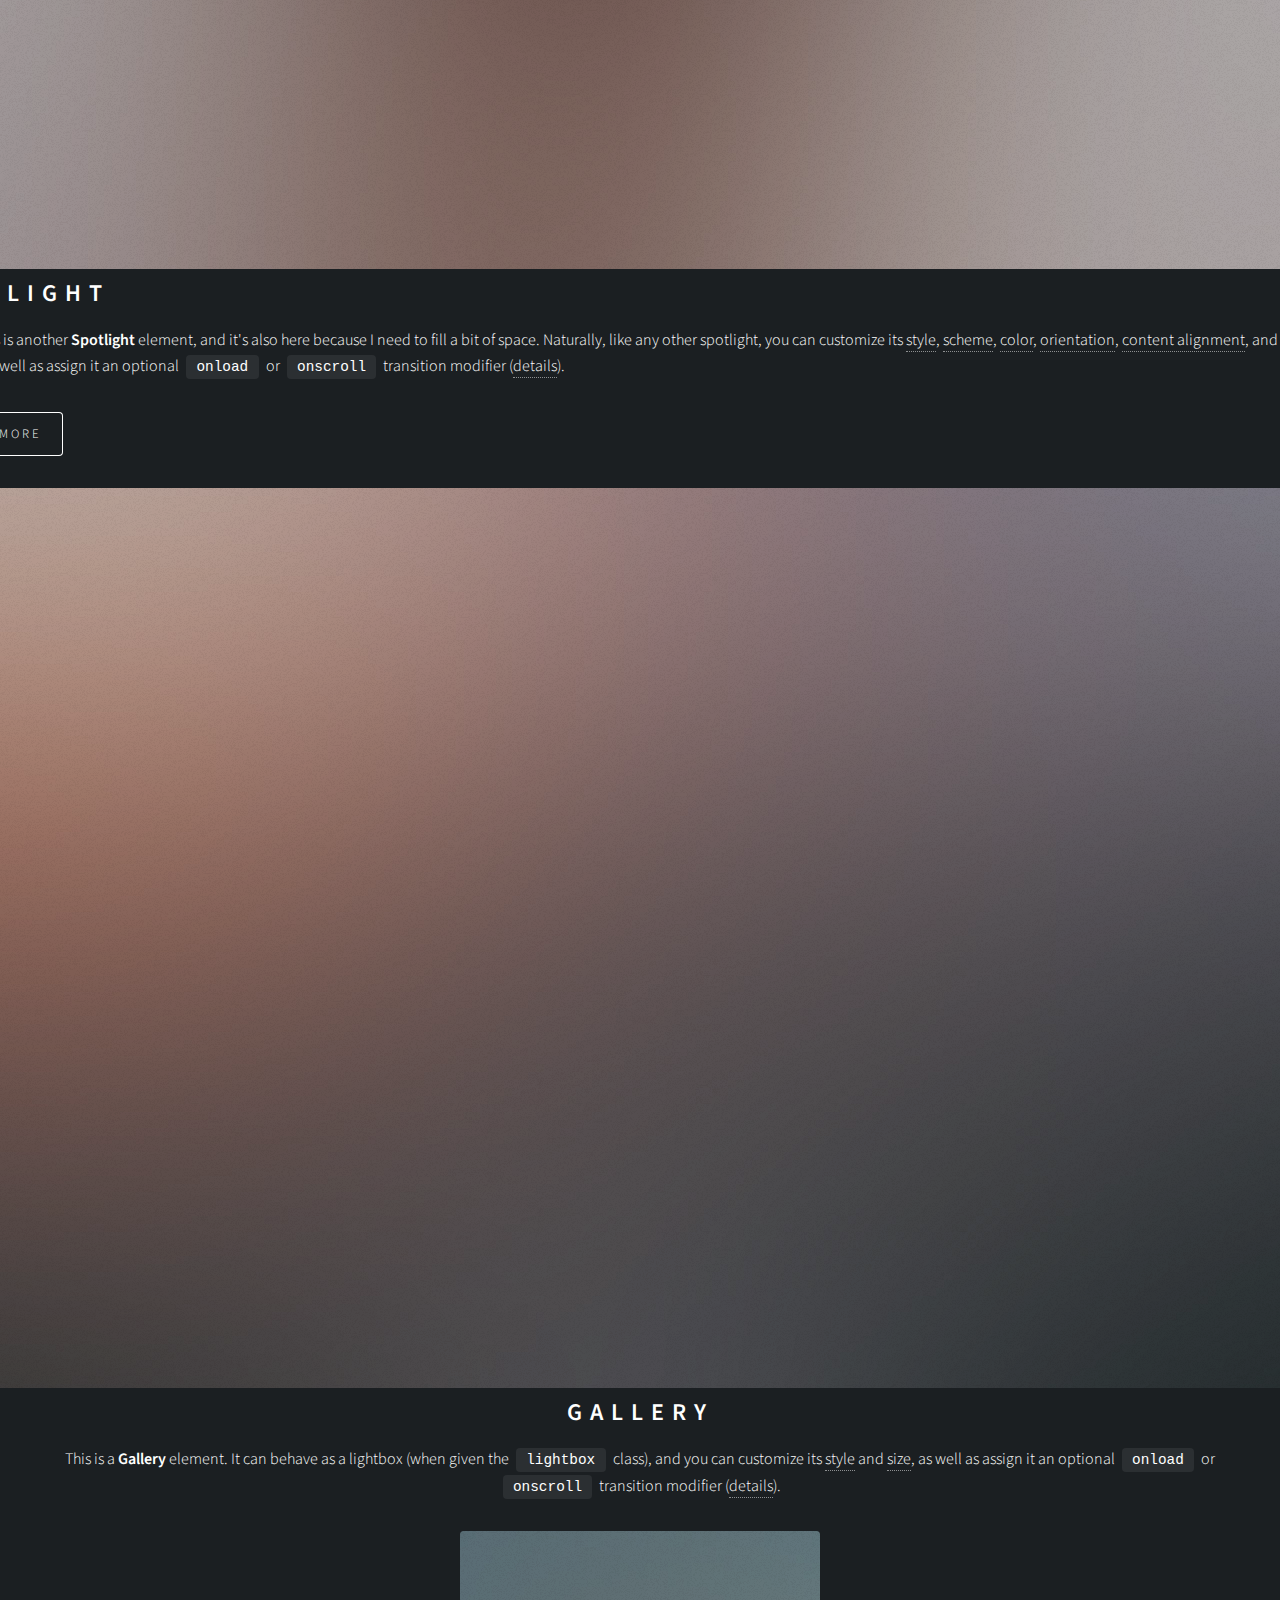
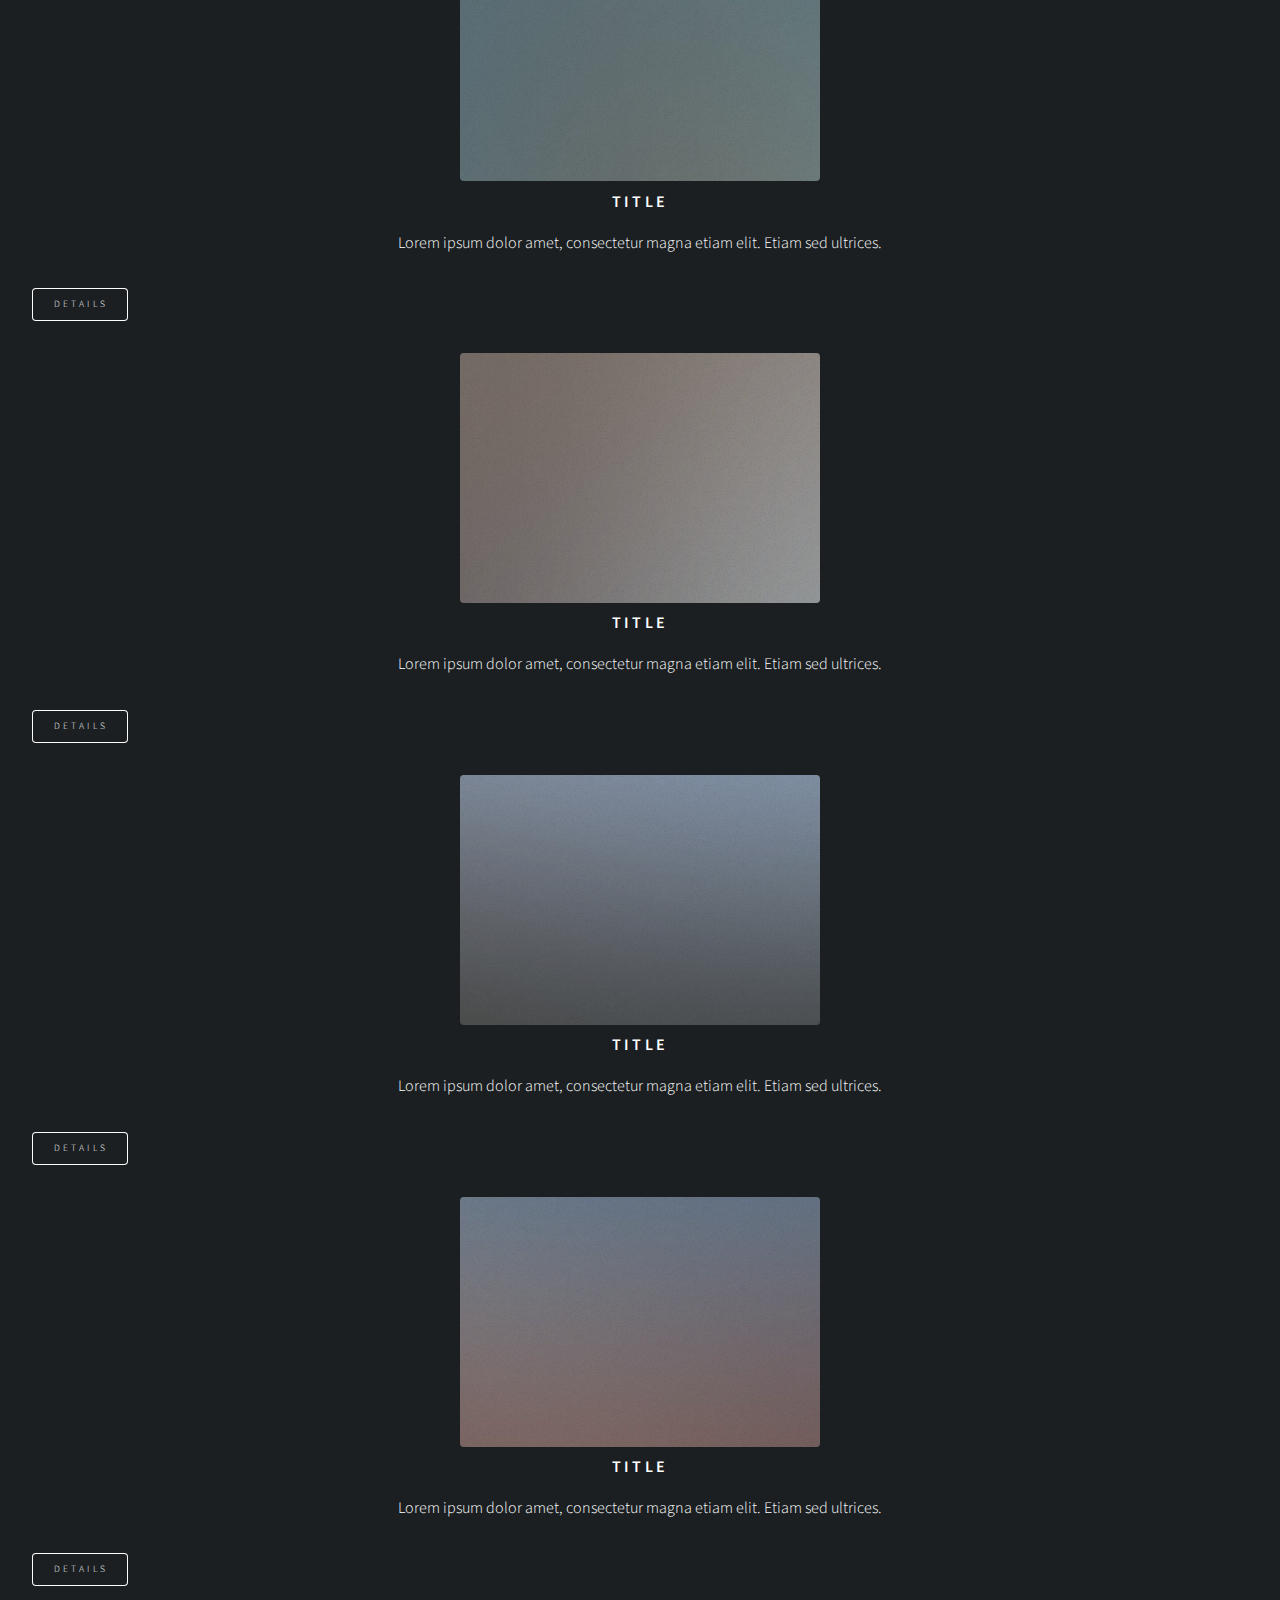
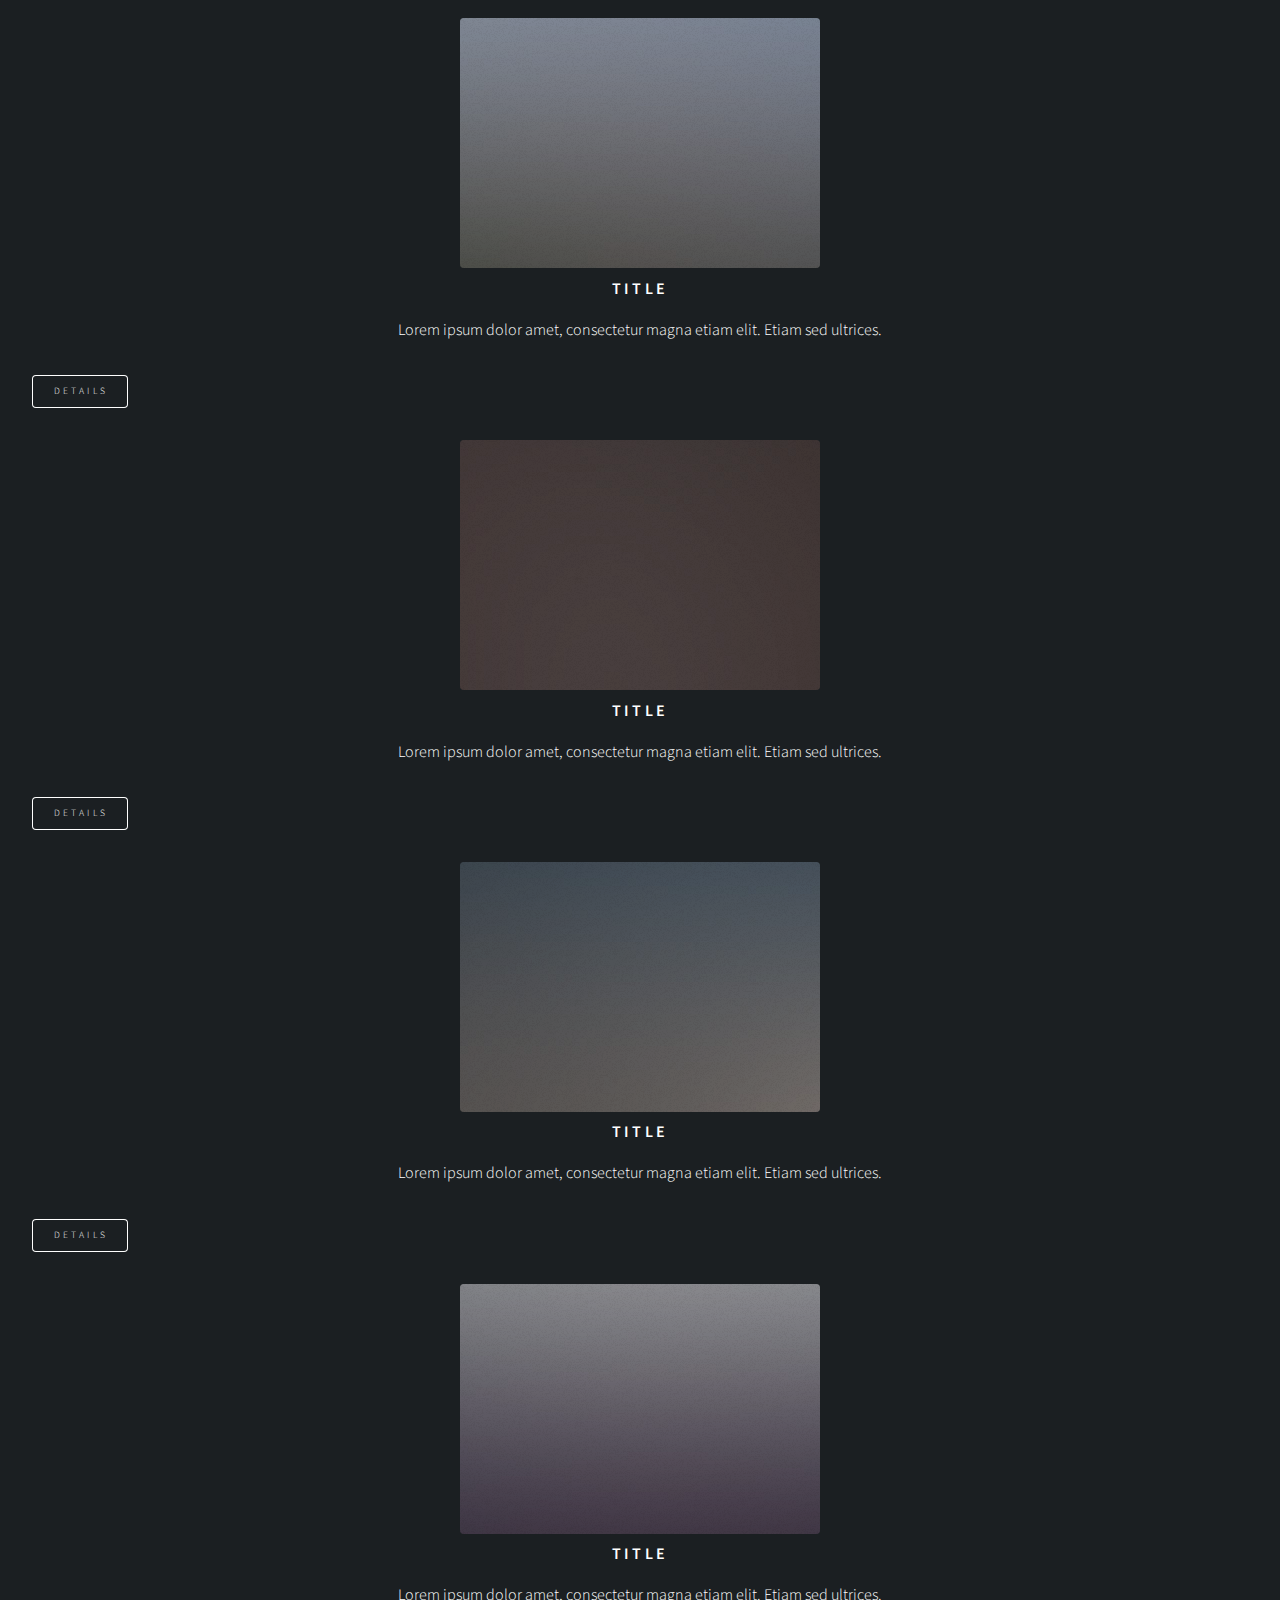
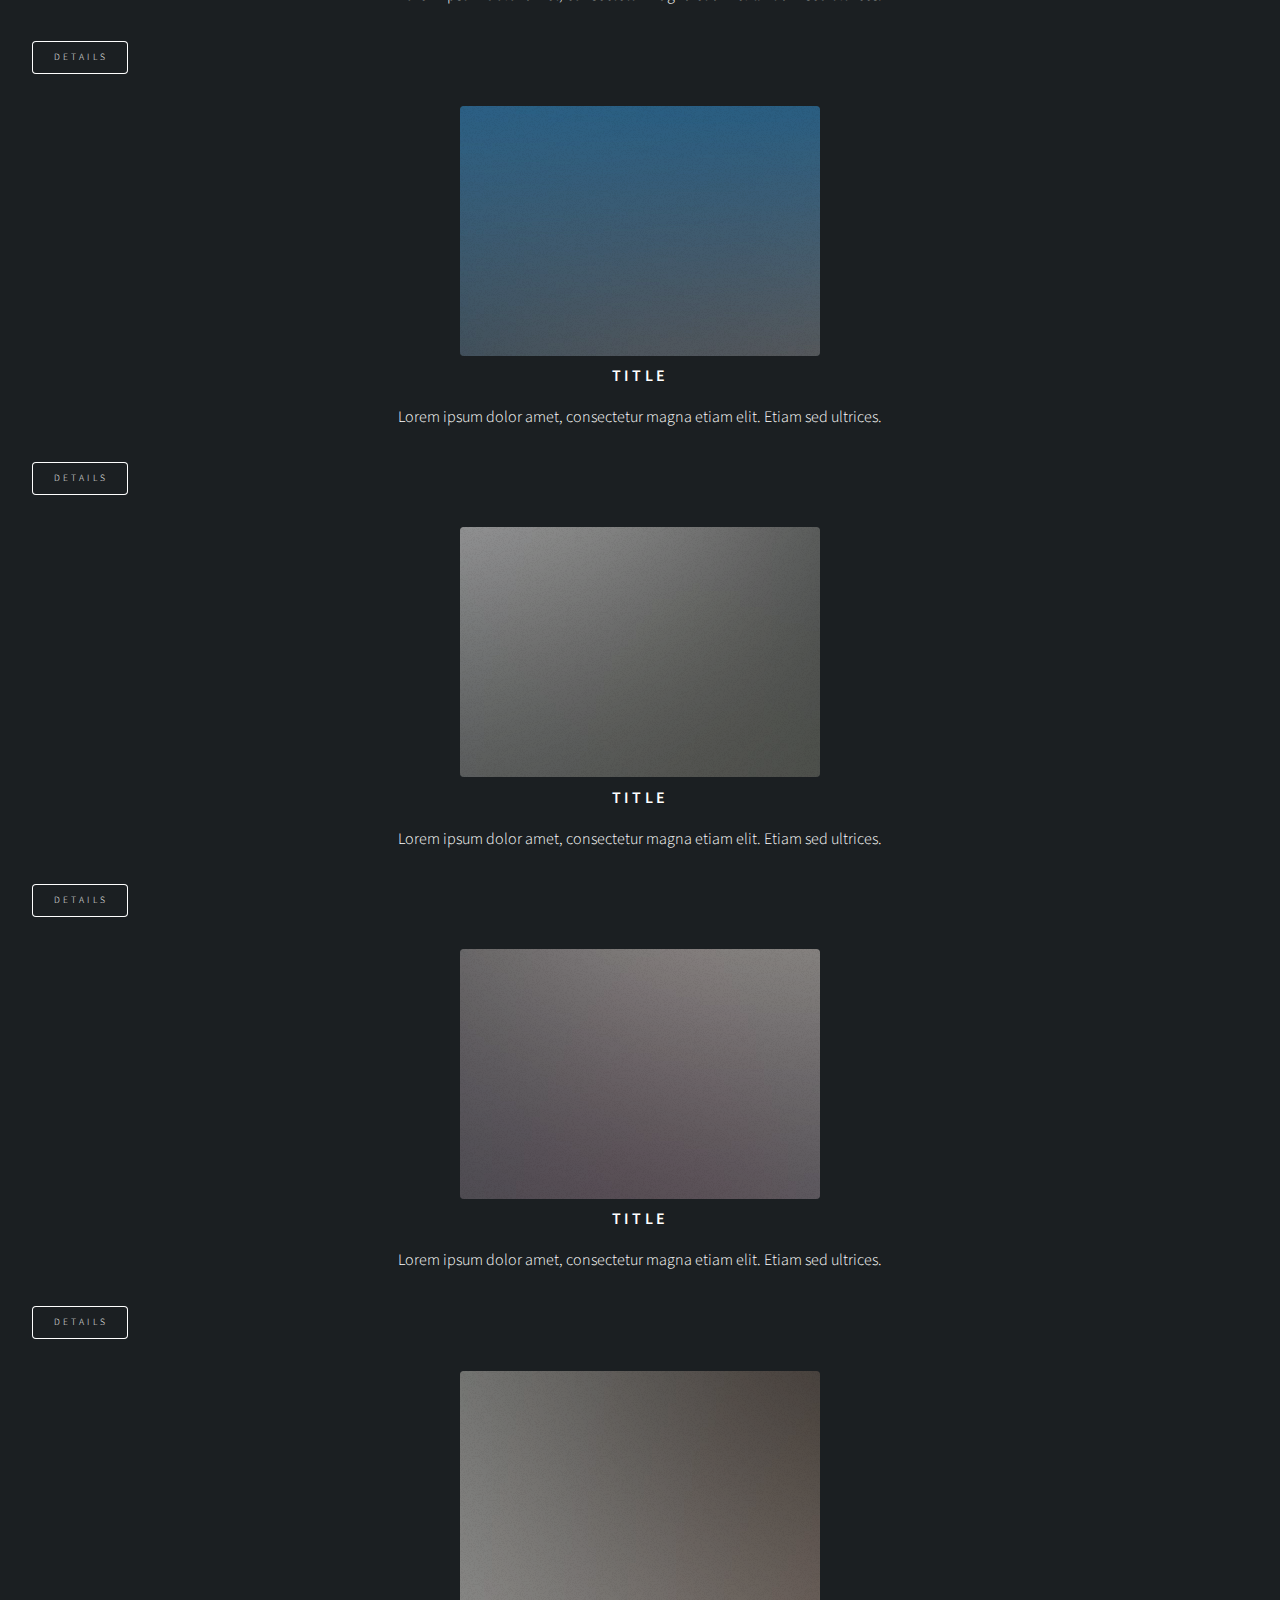
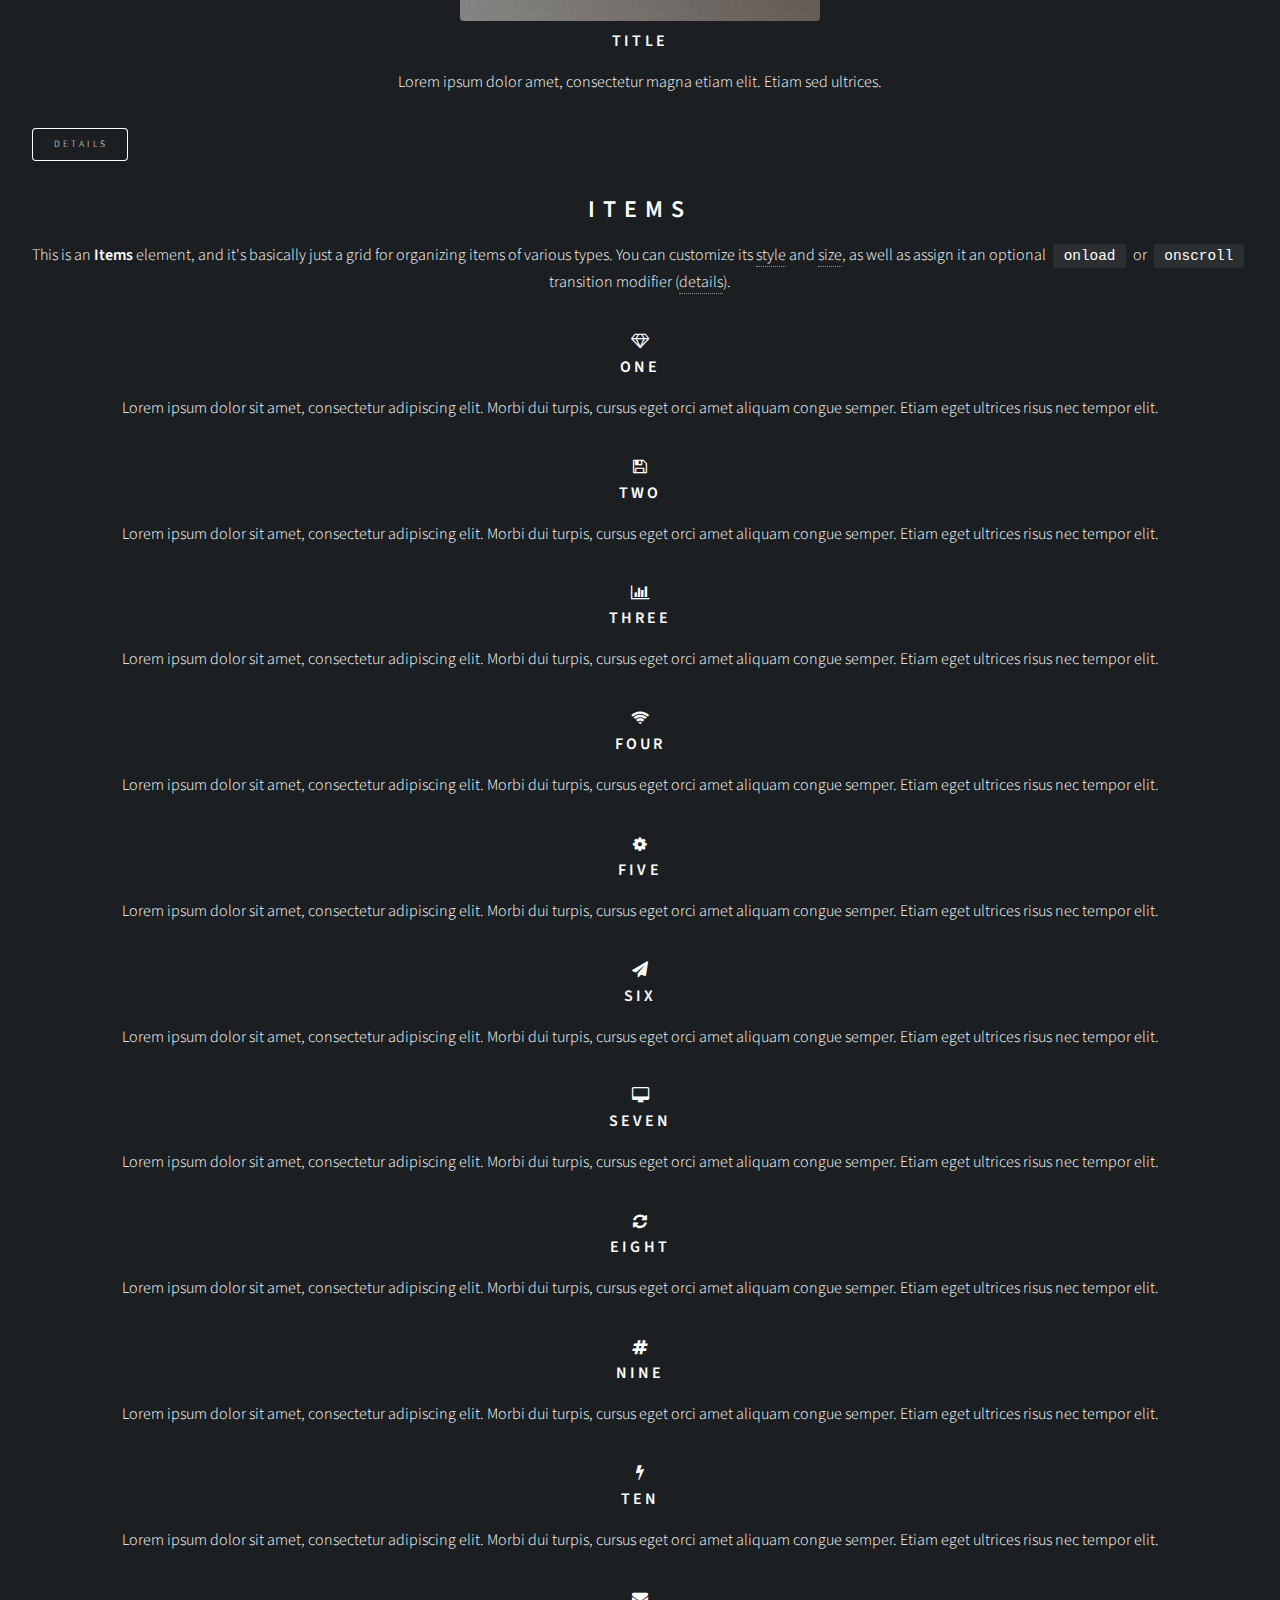
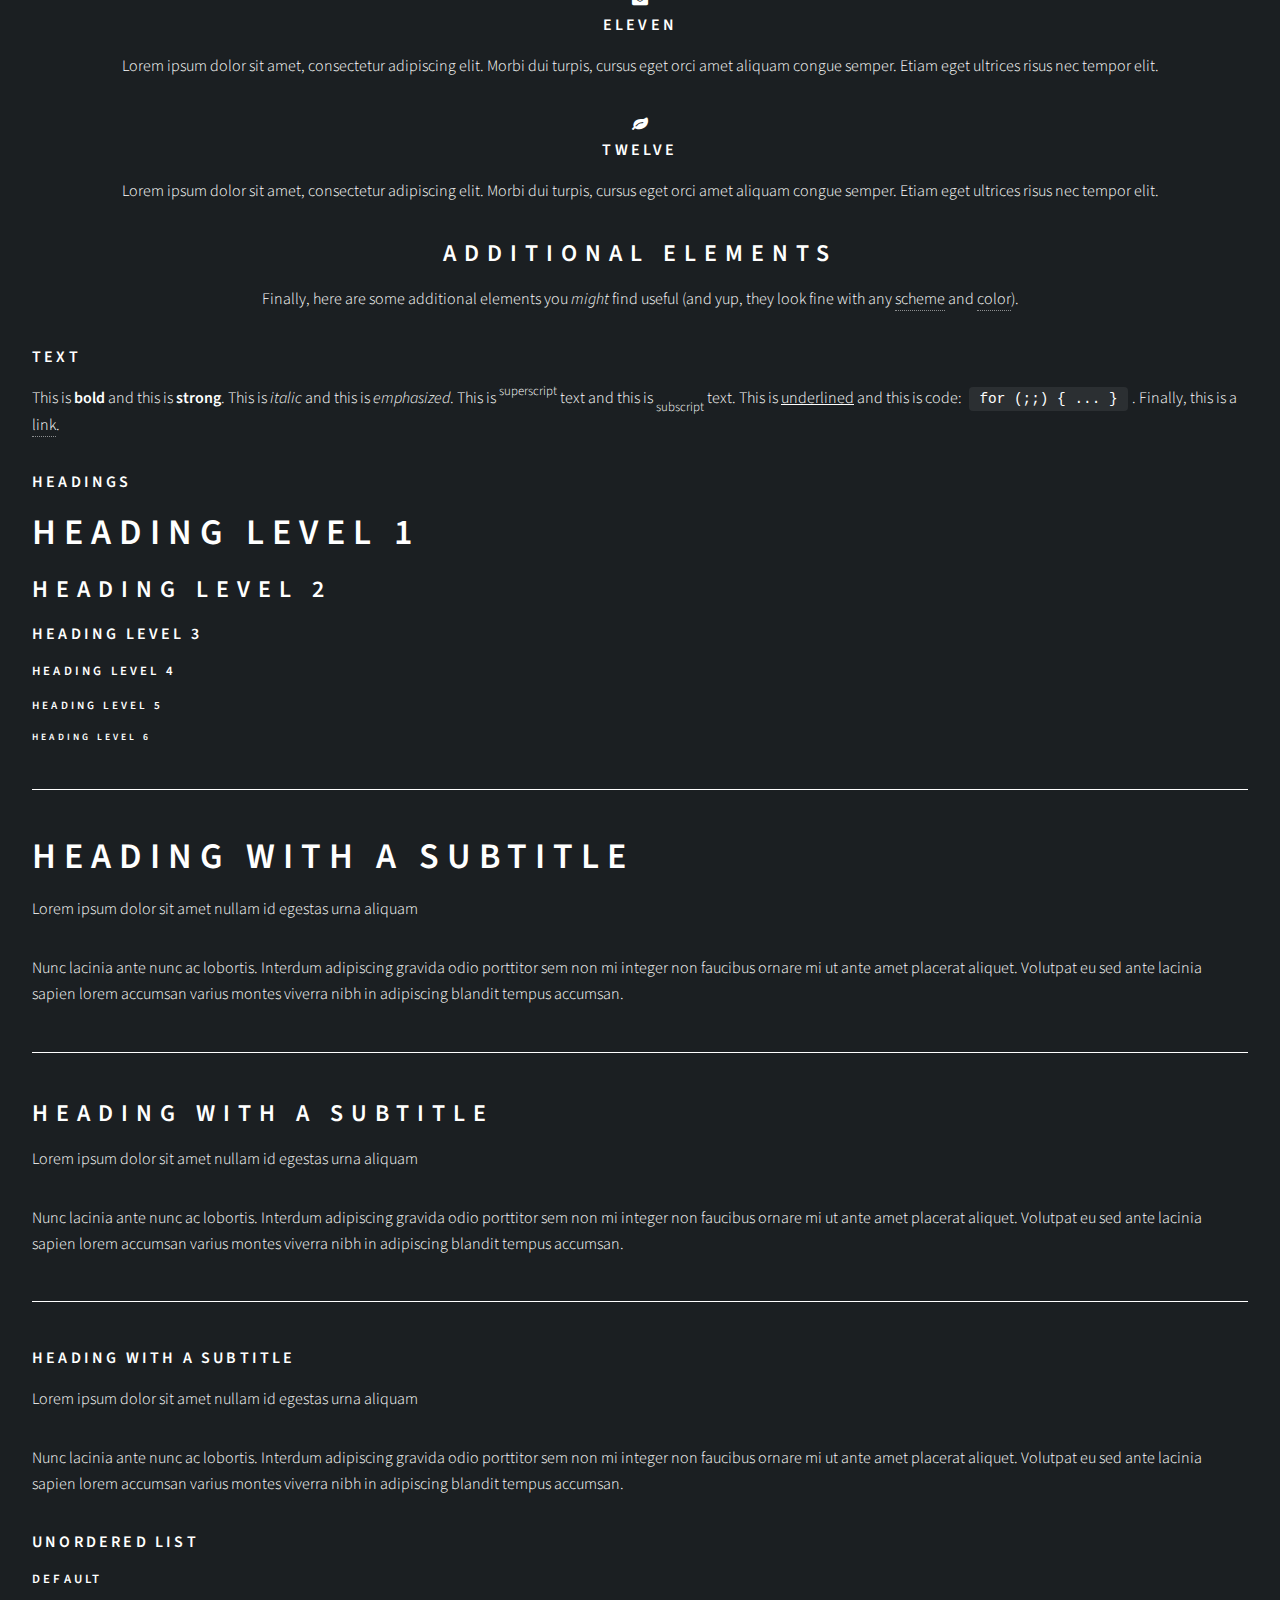
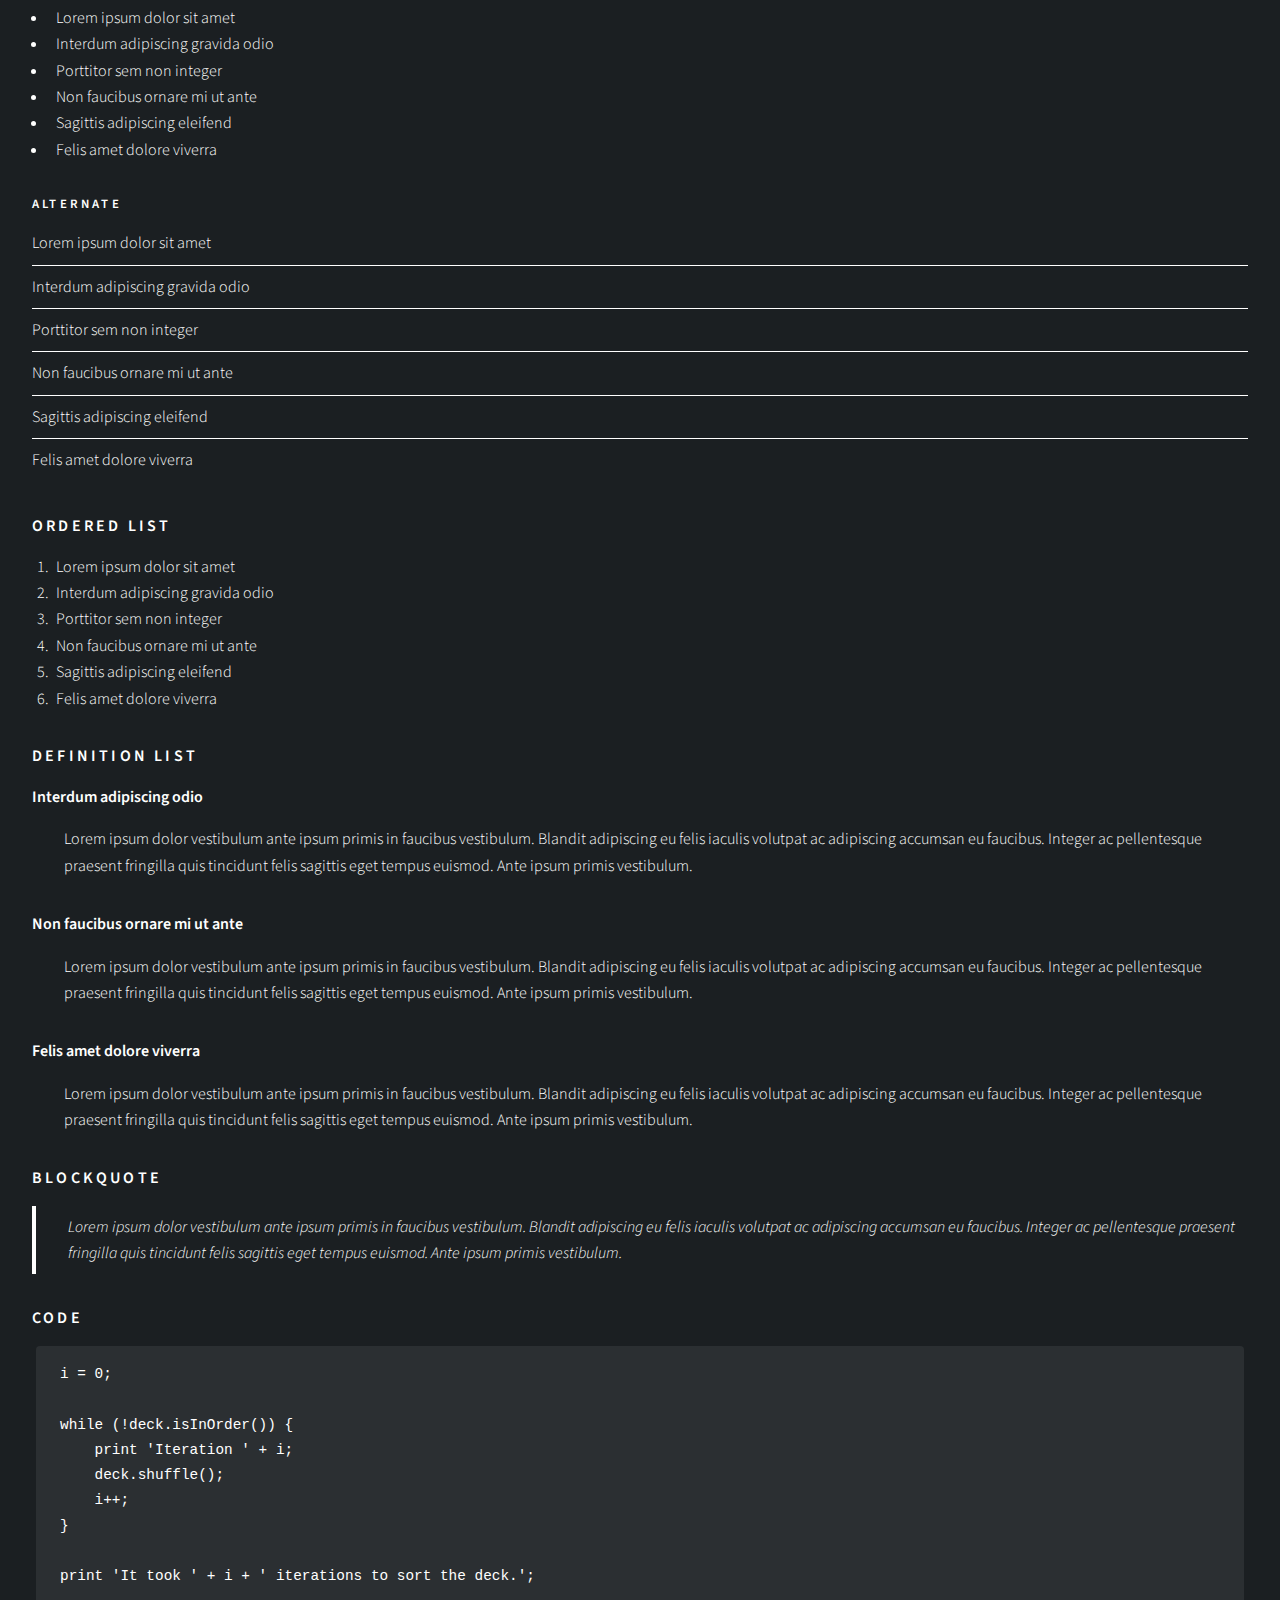
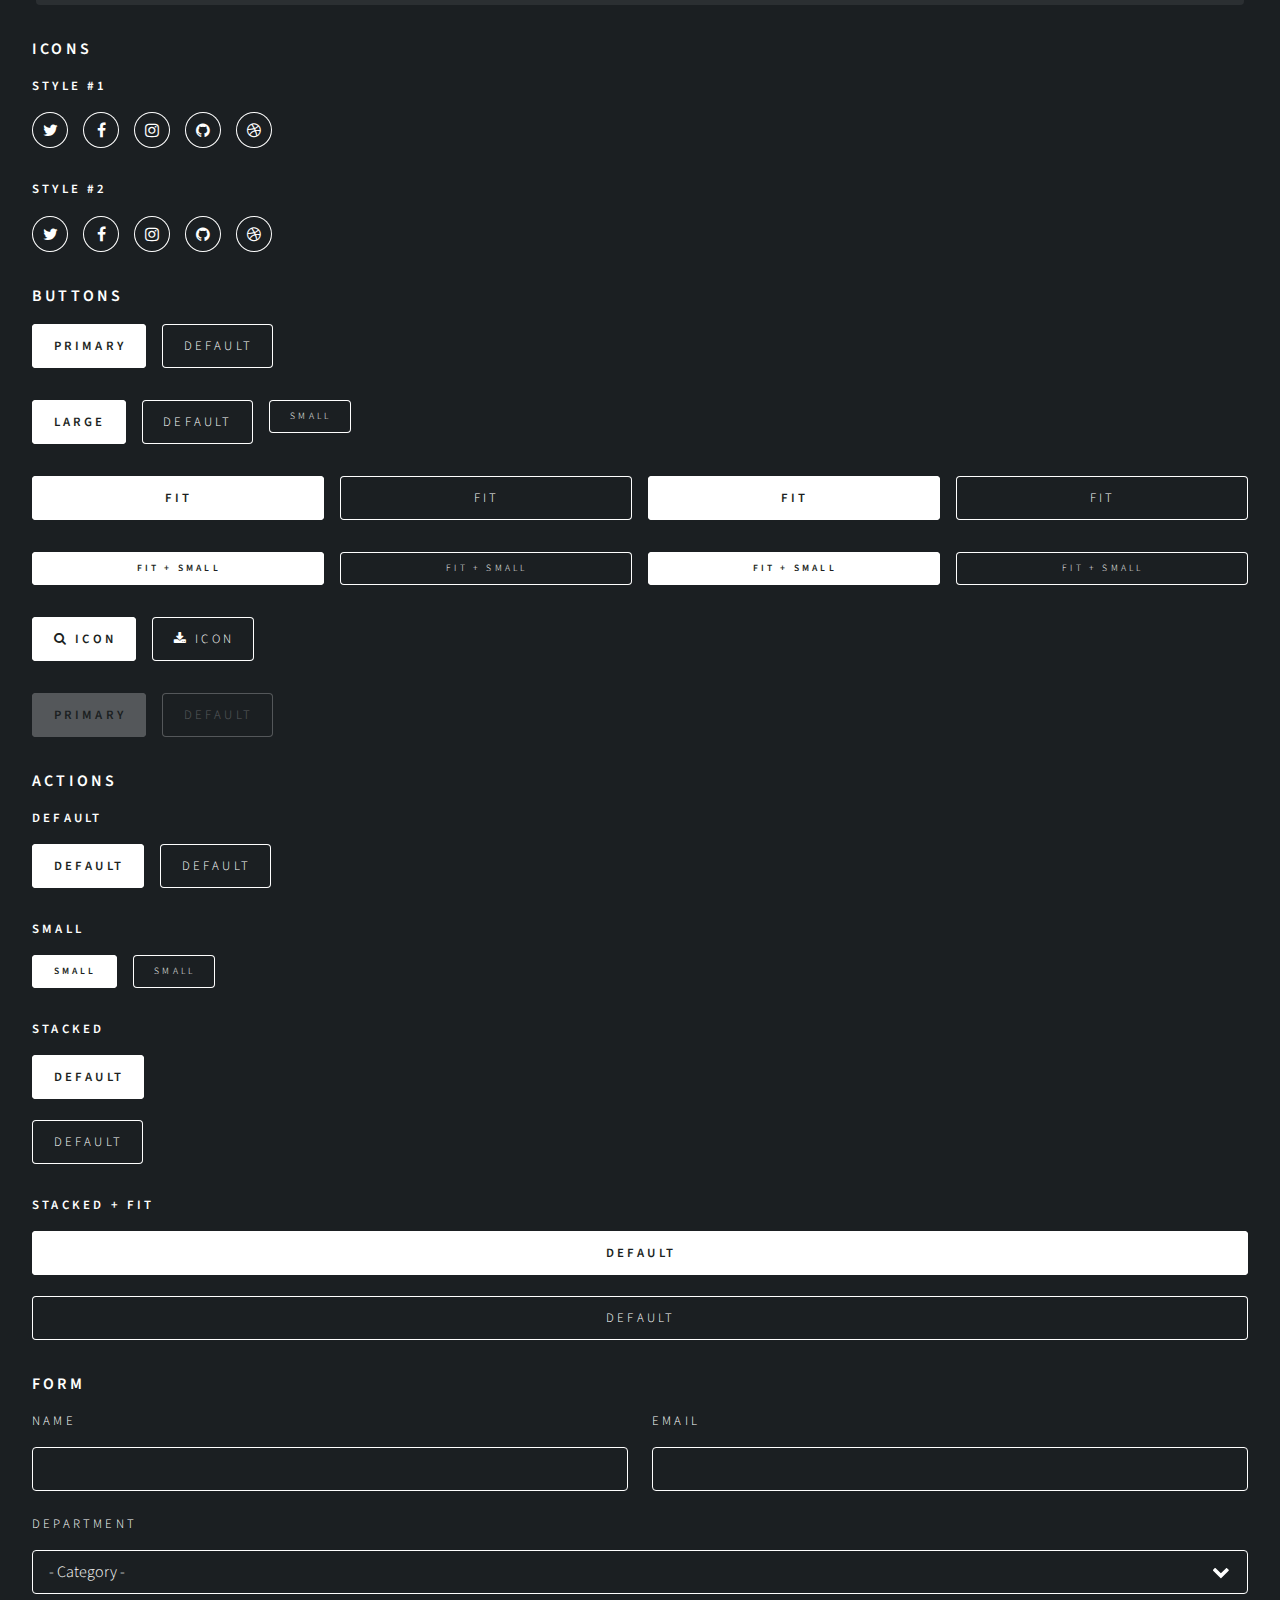
<file: index-demo.html>
<!DOCTYPE HTML>
<!--
	Story by HTML5 UP
	html5up.net | @ajlkn
	Free for personal and commercial use under the CCA 3.0 license (html5up.net/license)

	Note: Only needed for demo purposes. Delete for production sites.
-->
<html>
	<head>
		<title>Story by HTML5 UP</title>
		<meta charset="utf-8" />
		<meta name="viewport" content="width=device-width, initial-scale=1, user-scalable=no" />
		<link rel="stylesheet" href="assets/css/main.css" />
		<noscript><link rel="stylesheet" href="assets/css/noscript.css" /></noscript>
	</head>
	<body class="is-preload">

		<!-- Wrapper -->
			<div id="wrapper" class="divided">

				<!-- Banner -->
					<section class="banner style1 orient-left content-align-left image-position-right fullscreen onload-image-fade-in onload-content-fade-right">
						<div class="content">
							<h1>Story</h1>
							<p class="major">A (modular, highly tweakable) responsive one-page template designed by <a href="https://html5up.net">HTML5 UP</a> and released for free under the <a href="https://html5up.net/license">Creative Commons</a>.</p>
							<p>This is a <strong>Banner</strong> element, and it's generally used as an introduction or opening statement. You can customize its <span class="demo-controls">appearance with a number of modifiers</span>, as well as assign it an optional <code>onload</code> or <code>onscroll</code> transition modifier (<a href="#reference-banner">details</a>).</p>
							<ul class="actions stacked">
								<li><a href="#first" class="button large wide smooth-scroll-middle">Get Started</a></li>
							</ul>
						</div>
						<div class="image">
							<img src="images/banner.jpg" alt="" />
						</div>
					</section>

				<!-- Spotlight -->
					<section class="spotlight style1 orient-right content-align-left image-position-center onscroll-image-fade-in" id="first">
						<div class="content">
							<h2>Spotlight</h2>
							<p>This is a <strong>Spotlight</strong> element, and it's generally used &ndash; as its name implies &ndash; to spotlight a particular feature, subject, or pretty much whatever. You can customize its <span class="demo-controls">appearance with a number of modifiers</span>, as well as assign it an optional <code>onload</code> or <code>onscroll</code> transition modifier (<a href="#reference-spotlight">details</a>).</p>
							<ul class="actions stacked">
								<li><a href="#" class="button">Learn More</a></li>
							</ul>
						</div>
						<div class="image">
							<img src="images/spotlight01.jpg" alt="" />
						</div>
					</section>

				<!-- Spotlight -->
					<section class="spotlight style1 orient-left content-align-left image-position-center onscroll-image-fade-in">
						<div class="content">
							<h2>Spotlight</h2>
							<p>This is also a <strong>Spotlight</strong> element, and it's here because this demo would look a bit empty with just one spotlight. Like all spotlights, you can customize its <span class="demo-controls">appearance with a number of modifiers</span>, as well as assign it an optional <code>onload</code> or <code>onscroll</code> transition modifier (<a href="#reference-spotlight">details</a>).</p>
							<ul class="actions stacked">
								<li><a href="#" class="button">Learn More</a></li>
							</ul>
						</div>
						<div class="image">
							<img src="images/spotlight02.jpg" alt="" />
						</div>
					</section>

				<!-- Spotlight -->
					<section class="spotlight style1 orient-right content-align-left image-position-center onscroll-image-fade-in">
						<div class="content">
							<h2>Spotlight</h2>
							<p>And yes, this is another <strong>Spotlight</strong> element, and it's also here because I need to fill a bit of space. Naturally, like any other spotlight, you can customize its <span class="demo-controls">appearance with a number of modifiers</span>, as well as assign it an optional <code>onload</code> or <code>onscroll</code> transition modifier (<a href="#reference-spotlight">details</a>).</p>
							<ul class="actions stacked">
								<li><a href="#" class="button">Learn More</a></li>
							</ul>
						</div>
						<div class="image">
							<img src="images/spotlight03.jpg" alt="" />
						</div>
					</section>

				<!-- Gallery -->
					<section class="wrapper style1 align-center">
						<div class="inner">
							<h2>Gallery</h2>
							<p>This is a <strong>Gallery</strong> element. It can behave as a lightbox (when given the <code>lightbox</code> class), and you can customize its <span class="demo-controls">appearance with a number of modifiers</span>, as well as assign it an optional <code>onload</code> or <code>onscroll</code> transition modifier (<a href="#reference-gallery">details</a>).</p>
						</div>

						<!-- Gallery -->
							<div class="gallery style2 medium lightbox onscroll-fade-in">
								<article>
									<a href="images/gallery/fulls/01.jpg" class="image">
										<img src="images/gallery/thumbs/01.jpg" alt="" />
									</a>
									<div class="caption">
										<h3>Title</h3>
										<p>Lorem ipsum dolor amet, consectetur magna etiam elit. Etiam sed ultrices.</p>
										<ul class="actions fixed">
											<li><span class="button small">Details</span></li>
										</ul>
									</div>
								</article>
								<article>
									<a href="images/gallery/fulls/02.jpg" class="image">
										<img src="images/gallery/thumbs/02.jpg" alt="" />
									</a>
									<div class="caption">
										<h3>Title</h3>
										<p>Lorem ipsum dolor amet, consectetur magna etiam elit. Etiam sed ultrices.</p>
										<ul class="actions fixed">
											<li><span class="button small">Details</span></li>
										</ul>
									</div>
								</article>
								<article>
									<a href="images/gallery/fulls/03.jpg" class="image">
										<img src="images/gallery/thumbs/03.jpg" alt="" />
									</a>
									<div class="caption">
										<h3>Title</h3>
										<p>Lorem ipsum dolor amet, consectetur magna etiam elit. Etiam sed ultrices.</p>
										<ul class="actions fixed">
											<li><span class="button small">Details</span></li>
										</ul>
									</div>
								</article>
								<article>
									<a href="images/gallery/fulls/04.jpg" class="image">
										<img src="images/gallery/thumbs/04.jpg" alt="" />
									</a>
									<div class="caption">
										<h3>Title</h3>
										<p>Lorem ipsum dolor amet, consectetur magna etiam elit. Etiam sed ultrices.</p>
										<ul class="actions fixed">
											<li><span class="button small">Details</span></li>
										</ul>
									</div>
								</article>
								<article>
									<a href="images/gallery/fulls/05.jpg" class="image">
										<img src="images/gallery/thumbs/05.jpg" alt="" />
									</a>
									<div class="caption">
										<h3>Title</h3>
										<p>Lorem ipsum dolor amet, consectetur magna etiam elit. Etiam sed ultrices.</p>
										<ul class="actions fixed">
											<li><span class="button small">Details</span></li>
										</ul>
									</div>
								</article>
								<article>
									<a href="images/gallery/fulls/06.jpg" class="image">
										<img src="images/gallery/thumbs/06.jpg" alt="" />
									</a>
									<div class="caption">
										<h3>Title</h3>
										<p>Lorem ipsum dolor amet, consectetur magna etiam elit. Etiam sed ultrices.</p>
										<ul class="actions fixed">
											<li><span class="button small">Details</span></li>
										</ul>
									</div>
								</article>
								<article>
									<a href="images/gallery/fulls/07.jpg" class="image">
										<img src="images/gallery/thumbs/07.jpg" alt="" />
									</a>
									<div class="caption">
										<h3>Title</h3>
										<p>Lorem ipsum dolor amet, consectetur magna etiam elit. Etiam sed ultrices.</p>
										<ul class="actions fixed">
											<li><span class="button small">Details</span></li>
										</ul>
									</div>
								</article>
								<article>
									<a href="images/gallery/fulls/08.jpg" class="image">
										<img src="images/gallery/thumbs/08.jpg" alt="" />
									</a>
									<div class="caption">
										<h3>Title</h3>
										<p>Lorem ipsum dolor amet, consectetur magna etiam elit. Etiam sed ultrices.</p>
										<ul class="actions fixed">
											<li><span class="button small">Details</span></li>
										</ul>
									</div>
								</article>
								<article>
									<a href="images/gallery/fulls/09.jpg" class="image">
										<img src="images/gallery/thumbs/09.jpg" alt="" />
									</a>
									<div class="caption">
										<h3>Title</h3>
										<p>Lorem ipsum dolor amet, consectetur magna etiam elit. Etiam sed ultrices.</p>
										<ul class="actions fixed">
											<li><span class="button small">Details</span></li>
										</ul>
									</div>
								</article>
								<article>
									<a href="images/gallery/fulls/10.jpg" class="image">
										<img src="images/gallery/thumbs/10.jpg" alt="" />
									</a>
									<div class="caption">
										<h3>Title</h3>
										<p>Lorem ipsum dolor amet, consectetur magna etiam elit. Etiam sed ultrices.</p>
										<ul class="actions fixed">
											<li><span class="button small">Details</span></li>
										</ul>
									</div>
								</article>
								<article>
									<a href="images/gallery/fulls/11.jpg" class="image">
										<img src="images/gallery/thumbs/11.jpg" alt="" />
									</a>
									<div class="caption">
										<h3>Title</h3>
										<p>Lorem ipsum dolor amet, consectetur magna etiam elit. Etiam sed ultrices.</p>
										<ul class="actions fixed">
											<li><span class="button small">Details</span></li>
										</ul>
									</div>
								</article>
								<article>
									<a href="images/gallery/fulls/12.jpg" class="image">
										<img src="images/gallery/thumbs/12.jpg" alt="" />
									</a>
									<div class="caption">
										<h3>Title</h3>
										<p>Lorem ipsum dolor amet, consectetur magna etiam elit. Etiam sed ultrices.</p>
										<ul class="actions fixed">
											<li><span class="button small">Details</span></li>
										</ul>
									</div>
								</article>
							</div>

					</section>

				<!-- Items -->
					<section class="wrapper style1 align-center">
						<div class="inner">
							<h2>Items</h2>
							<p>This is an <strong>Items</strong> element, and it's basically just a grid for organizing items of various types. You can customize its <span class="demo-controls">appearance with a number of modifiers</span>, as well as assign it an optional <code>onload</code> or <code>onscroll</code> transition modifier (<a href="#reference-items">details</a>).</p>
							<div class="items style1 medium onscroll-fade-in">
								<section>
									<span class="icon style2 major fa-diamond"></span>
									<h3>One</h3>
									<p>Lorem ipsum dolor sit amet, consectetur adipiscing elit. Morbi dui turpis, cursus eget orci amet aliquam congue semper. Etiam eget ultrices risus nec tempor elit.</p>
								</section>
								<section>
									<span class="icon style2 major fa-save"></span>
									<h3>Two</h3>
									<p>Lorem ipsum dolor sit amet, consectetur adipiscing elit. Morbi dui turpis, cursus eget orci amet aliquam congue semper. Etiam eget ultrices risus nec tempor elit.</p>
								</section>
								<section>
									<span class="icon style2 major fa-bar-chart"></span>
									<h3>Three</h3>
									<p>Lorem ipsum dolor sit amet, consectetur adipiscing elit. Morbi dui turpis, cursus eget orci amet aliquam congue semper. Etiam eget ultrices risus nec tempor elit.</p>
								</section>
								<section>
									<span class="icon style2 major fa-wifi"></span>
									<h3>Four</h3>
									<p>Lorem ipsum dolor sit amet, consectetur adipiscing elit. Morbi dui turpis, cursus eget orci amet aliquam congue semper. Etiam eget ultrices risus nec tempor elit.</p>
								</section>
								<section>
									<span class="icon style2 major fa-cog"></span>
									<h3>Five</h3>
									<p>Lorem ipsum dolor sit amet, consectetur adipiscing elit. Morbi dui turpis, cursus eget orci amet aliquam congue semper. Etiam eget ultrices risus nec tempor elit.</p>
								</section>
								<section>
									<span class="icon style2 major fa-paper-plane"></span>
									<h3>Six</h3>
									<p>Lorem ipsum dolor sit amet, consectetur adipiscing elit. Morbi dui turpis, cursus eget orci amet aliquam congue semper. Etiam eget ultrices risus nec tempor elit.</p>
								</section>
								<section>
									<span class="icon style2 major fa-desktop"></span>
									<h3>Seven</h3>
									<p>Lorem ipsum dolor sit amet, consectetur adipiscing elit. Morbi dui turpis, cursus eget orci amet aliquam congue semper. Etiam eget ultrices risus nec tempor elit.</p>
								</section>
								<section>
									<span class="icon style2 major fa-refresh"></span>
									<h3>Eight</h3>
									<p>Lorem ipsum dolor sit amet, consectetur adipiscing elit. Morbi dui turpis, cursus eget orci amet aliquam congue semper. Etiam eget ultrices risus nec tempor elit.</p>
								</section>
								<section>
									<span class="icon style2 major fa-hashtag"></span>
									<h3>Nine</h3>
									<p>Lorem ipsum dolor sit amet, consectetur adipiscing elit. Morbi dui turpis, cursus eget orci amet aliquam congue semper. Etiam eget ultrices risus nec tempor elit.</p>
								</section>
								<section>
									<span class="icon style2 major fa-bolt"></span>
									<h3>Ten</h3>
									<p>Lorem ipsum dolor sit amet, consectetur adipiscing elit. Morbi dui turpis, cursus eget orci amet aliquam congue semper. Etiam eget ultrices risus nec tempor elit.</p>
								</section>
								<section>
									<span class="icon style2 major fa-envelope"></span>
									<h3>Eleven</h3>
									<p>Lorem ipsum dolor sit amet, consectetur adipiscing elit. Morbi dui turpis, cursus eget orci amet aliquam congue semper. Etiam eget ultrices risus nec tempor elit.</p>
								</section>
								<section>
									<span class="icon style2 major fa-leaf"></span>
									<h3>Twelve</h3>
									<p>Lorem ipsum dolor sit amet, consectetur adipiscing elit. Morbi dui turpis, cursus eget orci amet aliquam congue semper. Etiam eget ultrices risus nec tempor elit.</p>
								</section>
							</div>
						</div>
					</section>

				<!-- Additional Elements -->
					<section class="wrapper style1 align-center">
						<div class="inner">
							<h2>Additional Elements</h2>
							<p>Finally, here are some additional elements you <em>might</em> find useful (and yup, they look fine with any <span class="demo-controls">appearance</span>).</p>
							<div class="index align-left">

								<!-- Text -->
									<section>
										<header>
											<h3>Text</h3>
										</header>
										<div class="content">

											<p>This is <b>bold</b> and this is <strong>strong</strong>. This is <i>italic</i> and this is <em>emphasized</em>.
											This is <sup>superscript</sup> text and this is <sub>subscript</sub> text.
											This is <u>underlined</u> and this is code: <code>for (;;) { ... }</code>.
											Finally, this is a <a href="#">link</a>.</p>

										</div>
									</section>

								<!-- Heading -->
									<section>
										<header>
											<h3>Headings</h3>
										</header>
										<div class="content">

											<h1>Heading Level 1</h1>
											<h2>Heading Level 2</h2>
											<h3>Heading Level 3</h3>
											<h4>Heading Level 4</h4>
											<h5>Heading Level 5</h5>
											<h6>Heading Level 6</h6>

											<hr />

											<header>
												<h1>Heading with a Subtitle</h1>
												<p>Lorem ipsum dolor sit amet nullam id egestas urna aliquam</p>
											</header>
											<p>Nunc lacinia ante nunc ac lobortis. Interdum adipiscing gravida odio porttitor sem non mi integer non faucibus ornare mi ut ante amet placerat aliquet. Volutpat eu sed ante lacinia sapien lorem accumsan varius montes viverra nibh in adipiscing blandit tempus accumsan.</p>

											<hr />

											<header>
												<h2>Heading with a Subtitle</h2>
												<p>Lorem ipsum dolor sit amet nullam id egestas urna aliquam</p>
											</header>
											<p>Nunc lacinia ante nunc ac lobortis. Interdum adipiscing gravida odio porttitor sem non mi integer non faucibus ornare mi ut ante amet placerat aliquet. Volutpat eu sed ante lacinia sapien lorem accumsan varius montes viverra nibh in adipiscing blandit tempus accumsan.</p>

											<hr />

											<header>
												<h3>Heading with a Subtitle</h3>
												<p>Lorem ipsum dolor sit amet nullam id egestas urna aliquam</p>
											</header>
											<p>Nunc lacinia ante nunc ac lobortis. Interdum adipiscing gravida odio porttitor sem non mi integer non faucibus ornare mi ut ante amet placerat aliquet. Volutpat eu sed ante lacinia sapien lorem accumsan varius montes viverra nibh in adipiscing blandit tempus accumsan.</p>

										</div>
									</section>

								<!-- Unordered List -->
									<section>
										<header>
											<h3>Unordered List</h3>
										</header>
										<div class="content">

											<h4>Default</h4>
											<ul>
												<li>Lorem ipsum dolor sit amet</li>
												<li>Interdum adipiscing gravida odio</li>
												<li>Porttitor sem non integer</li>
												<li>Non faucibus ornare mi ut ante</li>
												<li>Sagittis adipiscing eleifend</li>
												<li>Felis amet dolore viverra</li>
											</ul>

											<h4>Alternate</h4>
											<ul class="alt">
												<li>Lorem ipsum dolor sit amet</li>
												<li>Interdum adipiscing gravida odio</li>
												<li>Porttitor sem non integer</li>
												<li>Non faucibus ornare mi ut ante</li>
												<li>Sagittis adipiscing eleifend</li>
												<li>Felis amet dolore viverra</li>
											</ul>

										</div>
									</section>

								<!-- Ordered List -->
									<section>
										<header>
											<h3>Ordered List</h3>
										</header>
										<div class="content">

											<ol>
												<li>Lorem ipsum dolor sit amet</li>
												<li>Interdum adipiscing gravida odio</li>
												<li>Porttitor sem non integer</li>
												<li>Non faucibus ornare mi ut ante</li>
												<li>Sagittis adipiscing eleifend</li>
												<li>Felis amet dolore viverra</li>
											</ol>

										</div>
									</section>

								<!-- Definition List -->
									<section>
										<header>
											<h3>Definition List</h3>
										</header>
										<div class="content">

											<dl>
												<dt>Interdum adipiscing odio</dt>
												<dd>
													<p>Lorem ipsum dolor vestibulum ante ipsum primis in faucibus vestibulum. Blandit adipiscing eu felis iaculis volutpat ac adipiscing accumsan eu faucibus. Integer ac pellentesque praesent fringilla quis tincidunt felis sagittis eget tempus euismod. Ante ipsum primis vestibulum.</p>
												</dd>
												<dt>Non faucibus ornare mi ut ante</dt>
												<dd>
													<p>Lorem ipsum dolor vestibulum ante ipsum primis in faucibus vestibulum. Blandit adipiscing eu felis iaculis volutpat ac adipiscing accumsan eu faucibus. Integer ac pellentesque praesent fringilla quis tincidunt felis sagittis eget tempus euismod. Ante ipsum primis vestibulum.</p>
												</dd>
												<dt>Felis amet dolore viverra</dt>
												<dd>
													<p>Lorem ipsum dolor vestibulum ante ipsum primis in faucibus vestibulum. Blandit adipiscing eu felis iaculis volutpat ac adipiscing accumsan eu faucibus. Integer ac pellentesque praesent fringilla quis tincidunt felis sagittis eget tempus euismod. Ante ipsum primis vestibulum.</p>
												</dd>
											</dl>

										</div>
									</section>

								<!-- Blockquote -->
									<section>
										<header>
											<h3>Blockquote</h3>
										</header>
										<div class="content">

											<blockquote>Lorem ipsum dolor vestibulum ante ipsum primis in faucibus vestibulum. Blandit adipiscing eu felis iaculis volutpat ac adipiscing accumsan eu faucibus. Integer ac pellentesque praesent fringilla quis tincidunt felis sagittis eget tempus euismod. Ante ipsum primis vestibulum.</blockquote>

										</div>
									</section>

								<!-- Code -->
									<section>
										<header>
											<h3>Code</h3>
										</header>
										<div class="content">

											<pre><code>i = 0;

while (!deck.isInOrder()) {
    print 'Iteration ' + i;
    deck.shuffle();
    i++;
}

print 'It took ' + i + ' iterations to sort the deck.';
</code></pre>

										</div>
									</section>

								<!-- Icons -->
									<section>
										<header>
											<h3>Icons</h3>
										</header>
										<div class="content">

											<h4>Style #1</h4>
											<ul class="icons">
												<li><a href="#" class="icon style1 fa-twitter"><span class="label">Twitter</span></a></li>
												<li><a href="#" class="icon style1 fa-facebook"><span class="label">Facebook</span></a></li>
												<li><a href="#" class="icon style1 fa-instagram"><span class="label">Instagram</span></a></li>
												<li><a href="#" class="icon style1 fa-github"><span class="label">Github</span></a></li>
												<li><a href="#" class="icon style1 fa-dribbble"><span class="label">Dribbble</span></a></li>
											</ul>

											<h4>Style #2</h4>
											<ul class="icons">
												<li><a href="#" class="icon style2 fa-twitter"><span class="label">Twitter</span></a></li>
												<li><a href="#" class="icon style2 fa-facebook"><span class="label">Facebook</span></a></li>
												<li><a href="#" class="icon style2 fa-instagram"><span class="label">Instagram</span></a></li>
												<li><a href="#" class="icon style2 fa-github"><span class="label">Github</span></a></li>
												<li><a href="#" class="icon style2 fa-dribbble"><span class="label">Dribbble</span></a></li>
											</ul>

										</div>
									</section>

								<!-- Buttons -->
									<section>
										<header>
											<h3>Buttons</h3>
										</header>
										<div class="content">

											<ul class="actions">
												<li><a href="#" class="button primary">Primary</a></li>
												<li><a href="#" class="button">Default</a></li>
											</ul>
											<ul class="actions">
												<li><a href="#" class="button primary large">Large</a></li>
												<li><a href="#" class="button">Default</a></li>
												<li><a href="#" class="button small">Small</a></li>
											</ul>
											<ul class="actions fit">
												<li><a href="#" class="button primary fit">Fit</a></li>
												<li><a href="#" class="button fit">Fit</a></li>
												<li><a href="#" class="button primary fit">Fit</a></li>
												<li><a href="#" class="button fit">Fit</a></li>
											</ul>
											<ul class="actions fit small">
												<li><a href="#" class="button primary fit small">Fit + Small</a></li>
												<li><a href="#" class="button fit small">Fit + Small</a></li>
												<li><a href="#" class="button primary fit small">Fit + Small</a></li>
												<li><a href="#" class="button fit small">Fit + Small</a></li>
											</ul>
											<ul class="actions">
												<li><a href="#" class="button primary icon fa-search">Icon</a></li>
												<li><a href="#" class="button icon fa-download">Icon</a></li>
											</ul>
											<ul class="actions">
												<li><span class="button primary disabled">Primary</span></li>
												<li><span class="button disabled">Default</span></li>
											</ul>

										</div>
									</section>

								<!-- Actions -->
									<section>
										<header>
											<h3>Actions</h3>
										</header>
										<div class="content">

											<h4>Default</h4>
											<ul class="actions">
												<li><a href="#" class="button primary">Default</a></li>
												<li><a href="#" class="button">Default</a></li>
											</ul>

											<h4>Small</h4>
											<ul class="actions small">
												<li><a href="#" class="button primary small">Small</a></li>
												<li><a href="#" class="button small">Small</a></li>
											</ul>

											<h4>Stacked</h4>
											<ul class="actions stacked">
												<li><a href="#" class="button primary">Default</a></li>
												<li><a href="#" class="button">Default</a></li>
											</ul>

											<h4>Stacked + Fit</h4>
											<ul class="actions stacked">
												<li><a href="#" class="button primary fit">Default</a></li>
												<li><a href="#" class="button fit">Default</a></li>
											</ul>

										</div>
									</section>

								<!-- Form -->
									<section>
										<header>
											<h3>Form</h3>
										</header>
										<div class="content">

											<form method="post" action="#">
												<div class="fields">
													<div class="field half">
														<label for="name">Name</label>
														<input type="text" name="name" id="name" value="" />
													</div>
													<div class="field half">
														<label for="email">Email</label>
														<input type="email" name="email" id="email" value="" />
													</div>
													<div class="field">
														<label for="department">Department</label>
														<select name="department" id="department">
															<option value="">- Category -</option>
															<option value="1">Manufacturing</option>
															<option value="2">Shipping</option>
															<option value="3">Administration</option>
															<option value="4">Human Resources</option>
														</select>
													</div>
													<div class="field third">
														<input type="radio" id="priority-low" name="priority" checked />
														<label for="priority-low">Low Priority</label>
													</div>
													<div class="field third">
														<input type="radio" id="priority-normal" name="priority" />
														<label for="priority-normal">Normal Priority</label>
													</div>
													<div class="field third">
														<input type="radio" id="priority-high" name="priority" />
														<label for="priority-high">High Priority</label>
													</div>
													<div class="field">
														<label for="message">Message</label>
														<textarea name="message" id="message" rows="6"></textarea>
													</div>
													<div class="field half">
														<input type="checkbox" id="copy" name="copy" />
														<label for="copy">Email me a copy of this message</label>
													</div>
													<div class="field half">
														<input type="checkbox" id="human" name="human" checked />
														<label for="human">I am a human and not a robot</label>
													</div>
												</div>
												<ul class="actions">
													<li><input type="submit" name="submit" id="submit" value="Send Message" /></li>
												</ul>
											</form>

										</div>
									</section>

								<!-- Table -->
									<section>
										<header>
											<h3>Table</h3>
										</header>
										<div class="content">

											<h4>Default</h4>
											<div class="table-wrapper">
												<table>
													<thead>
														<tr>
															<th>Name</th>
															<th>Description</th>
															<th>Price</th>
														</tr>
													</thead>
													<tbody>
														<tr>
															<td>Item 1</td>
															<td>Ante turpis integer aliquet porttitor.</td>
															<td>29.99</td>
														</tr>
														<tr>
															<td>Item 2</td>
															<td>Vis ac commodo adipiscing arcu aliquet.</td>
															<td>19.99</td>
														</tr>
														<tr>
															<td>Item 3</td>
															<td> Morbi faucibus arcu accumsan lorem.</td>
															<td>29.99</td>
														</tr>
														<tr>
															<td>Item 4</td>
															<td>Vitae integer tempus condimentum.</td>
															<td>19.99</td>
														</tr>
														<tr>
															<td>Item 5</td>
															<td>Ante turpis integer aliquet porttitor.</td>
															<td>29.99</td>
														</tr>
													</tbody>
													<tfoot>
														<tr>
															<td colspan="2"></td>
															<td>100.00</td>
														</tr>
													</tfoot>
												</table>
											</div>

											<h4>Alternate</h4>
											<div class="table-wrapper">
												<table class="alt">
													<thead>
														<tr>
															<th>Name</th>
															<th>Description</th>
															<th>Price</th>
														</tr>
													</thead>
													<tbody>
														<tr>
															<td>Item 1</td>
															<td>Ante turpis integer aliquet porttitor.</td>
															<td>29.99</td>
														</tr>
														<tr>
															<td>Item 2</td>
															<td>Vis ac commodo adipiscing arcu aliquet.</td>
															<td>19.99</td>
														</tr>
														<tr>
															<td>Item 3</td>
															<td> Morbi faucibus arcu accumsan lorem.</td>
															<td>29.99</td>
														</tr>
														<tr>
															<td>Item 4</td>
															<td>Vitae integer tempus condimentum.</td>
															<td>19.99</td>
														</tr>
														<tr>
															<td>Item 5</td>
															<td>Ante turpis integer aliquet porttitor.</td>
															<td>29.99</td>
														</tr>
													</tbody>
													<tfoot>
														<tr>
															<td colspan="2"></td>
															<td>100.00</td>
														</tr>
													</tfoot>
												</table>
											</div>

										</div>
									</section>

								<!-- Images -->
									<section>
										<header>
											<h3>Images</h3>
										</header>
										<div class="content">

											<h4>Fit</h4>
											<span class="image fit"><img src="images/banner.jpg" alt="" /></span>

											<h4>Left</h4>
											<p><span class="image left"><img src="images/pic01.jpg" alt="" /></span>Lorem ipsum dolor sit accumsan interdum nisi, quis tincidunt felis sagittis eget. tempus euismod. Vestibulum ante ipsum primis in faucibus vestibulum. Blandit adipiscing eu felis iaculis volutpat ac adipiscing accumsan eu faucibus. Integer ac pellentesque praesent tincidunt felis sagittis eget. tempus euismod. Vestibulum ante ipsum primis sagittis eget. tempus euismod. Vestibulum ante ipsum primis in faucibus vestibulum. Blandit adipiscing eu felis iaculis volutpat ac adipiscing accumsan eu faucibus. Integer ac pellentesque praesent tincidunt felis sagittis eget. tempus euismod. Vestibulum ante ipsum primis in faucibus vestibulum. Blandit adipiscing eu felis iaculis volutpat ac adipiscing accumsan eu faucibus. Integer ac pellentesque praesent. Vestibulum ante ipsum primis in faucibus magna blandit adipiscing eu felis iaculis volutpat lorem ipsum dolor sit amet dolor consequat.</p>

											<h4>Right</h4>
											<p><span class="image right"><img src="images/pic02.jpg" alt="" /></span>Lorem ipsum dolor sit accumsan interdum nisi, quis tincidunt felis sagittis eget. tempus euismod. Vestibulum ante ipsum primis in faucibus vestibulum. Blandit adipiscing eu felis iaculis volutpat ac adipiscing accumsan eu faucibus. Integer ac pellentesque praesent tincidunt felis sagittis eget. tempus euismod. Vestibulum ante ipsum primis sagittis eget. tempus euismod. Vestibulum ante ipsum primis in faucibus vestibulum. Blandit adipiscing eu felis iaculis volutpat ac adipiscing accumsan eu faucibus. Integer ac pellentesque praesent tincidunt felis sagittis eget. tempus euismod. Vestibulum ante ipsum primis in faucibus vestibulum. Blandit adipiscing eu felis iaculis volutpat ac adipiscing accumsan eu faucibus. Integer ac pellentesque praesent. Vestibulum ante ipsum primis in faucibus magna blandit adipiscing eu felis iaculis volutpat lorem ipsum dolor sit amet dolor consequat.</p>

										</div>
									</section>

								<!-- Box -->
									<section>
										<header>
											<h3>Box</h3>
										</header>
										<div class="content">

											<div class="box">
												<p>Felis sagittis eget tempus primis in faucibus vestibulum. Blandit adipiscing eu felis iaculis volutpat ac adipiscing accumsan eu faucibus. Integer ac pellentesque praesent tincidunt felis sagittis eget. tempus euismod. Magna sed etiam ante ipsum primis in faucibus vestibulum. Blandit adipiscing eu ipsum primis in faucibus vestibulum. Blandit adipiscing eu felis iaculis volutpat ac adipiscing accumsan eu faucibus lorem ipsum dolor sit amet nullam.</p>
											</div>

										</div>
									</section>

							</div>


						</div>
					</section>

				<!-- Modifiers -->
					<section class="wrapper style1 align-center" id="reference">
						<div class="inner">
							<h2>Elements Reference</h2>
							<p>Oh, and this: a handy reference to all the modifiers supported by various elements.</p>
							<div class="index align-left">

								<!-- Banner -->
									<section id="reference-banner">
										<header>
											<h3>Banner</h3>
										</header>
										<div class="content">

											<h4>HTML</h4>
<pre><code>&lt;section class="banner style<em>(N)</em> <em>(optional modifiers)</em>"&gt;
  &lt;div class="content"&gt;
    <em>(content)</em>
  &lt;/div&gt;
  &lt;div class="image"&gt;
    &lt;img src="<em>(image URL)</em>" alt="Alternate text" /&gt;
  &lt;/div&gt;
&lt;/section&gt;</code></pre>

											<hr />

											<!-- style1 -->
												<section>
													<h4><code>banner style1</code></h4>
													<p>A 50/50 vertical split between content and an image. Supports these modifiers:</p>

													<div class="table-wrapper">
														<table class="alt uniform fixed">
															<tbody>
																<tr>
																	<td><code>fullscreen</code></td>
																	<td>Fills the height of the screen.</td>
																</tr>
																<tr class="alt">
																	<td colspan="2"></td>
																</tr>
																<tr>
																	<td><code>orient-left</code></td>
																	<td>Shows content on the left, image on the right.</td>
																</tr>
																<tr>
																	<td><code>orient-right</code></td>
																	<td>Shows content on the right, image on the left.</td>
																</tr>
																<tr class="alt">
																	<td colspan="2"></td>
																</tr>
																<tr>
																	<td><code>content-align-left</code></td>
																	<td>Left-aligns content.</td>
																</tr>
																<tr>
																	<td><code>content-align-center</code></td>
																	<td>Center-aligns content.</td>
																</tr>
																<tr>
																	<td><code>content-align-right</code></td>
																	<td>Right-aligns content.</td>
																</tr>
																<tr class="alt">
																	<td colspan="2"></td>
																</tr>
																<tr>
																	<td><code>image-position-left</code></td>
																	<td>Left-positions image.</td>
																</tr>
																<tr>
																	<td><code>image-position-center</code></td>
																	<td>Center-positions image.</td>
																</tr>
																<tr>
																	<td><code>image-position-right</code></td>
																	<td>Right-positions image.</td>
																</tr>
																<tr class="alt">
																	<td colspan="2"></td>
																</tr>
																<tr>
																	<td><code>onload-content-fade-up</code></td>
																	<td>Fades content up on page load.</td>
																</tr>
																<tr>
																	<td><code>onload-content-fade-down</code></td>
																	<td>Fades content down on page load.</td>
																</tr>
																<tr>
																	<td><code>onload-content-fade-left</code></td>
																	<td>Fades content left on page load.</td>
																</tr>
																<tr>
																	<td><code>onload-content-fade-right</code></td>
																	<td>Fades content right on page load.</td>
																</tr>
																<tr>
																	<td><code>onload-content-fade-in</code></td>
																	<td>Fades in content on page load.</td>
																</tr>
																<tr>
																	<td><code>onload-image-fade-in</code></td>
																	<td>Fades in image on page load.</td>
																</tr>
																<tr class="alt">
																	<td colspan="2"></td>
																</tr>
																<tr>
																	<td><code>onscroll-content-fade-up</code></td>
																	<td>Fades content up on page scroll.</td>
																</tr>
																<tr>
																	<td><code>onscroll-content-fade-down</code></td>
																	<td>Fades content down on page scroll.</td>
																</tr>
																<tr>
																	<td><code>onscroll-content-fade-left</code></td>
																	<td>Fades content left on page scroll.</td>
																</tr>
																<tr>
																	<td><code>onscroll-content-fade-right</code></td>
																	<td>Fades content right on page scroll.</td>
																</tr>
																<tr>
																	<td><code>onscroll-content-fade-in</code></td>
																	<td>Fades in content on page scroll.</td>
																</tr>
																<tr>
																	<td><code>onscroll-image-fade-in</code></td>
																	<td>Fades in image on page scroll.</td>
																</tr>
																<tr class="alt">
																	<td colspan="2"></td>
																</tr>
																<tr>
																	<td><code>invert</code></td>
																	<td>Inverts the color scheme.</td>
																</tr>
																<tr>
																	<td><code>color1</code></td>
																	<td>Uses background color #1.</td>
																</tr>
																<tr>
																	<td><code>color2</code></td>
																	<td>Uses background color #2.</td>
																</tr>
																<tr>
																	<td><code>color3</code></td>
																	<td>Uses background color #3.</td>
																</tr>
																<tr>
																	<td><code>color4</code></td>
																	<td>Uses background color #4.</td>
																</tr>
																<tr>
																	<td><code>color5</code></td>
																	<td>Uses background color #5.</td>
																</tr>
																<tr>
																	<td><code>color6</code></td>
																	<td>Uses background color #6.</td>
																</tr>
																<tr>
																	<td><code>color7</code></td>
																	<td>Uses background color #7.</td>
																</tr>
															</tbody>
														</table>
													</div>
												</section>

											<hr />

											<!-- style2 -->
												<section>
													<h4><code>banner style2</code></h4>
													<p>Boxed-in content set against an image background, and attached to either side of the screen or centered. Supports these modifiers:</p>

													<div class="table-wrapper">
														<table class="alt uniform fixed">
															<tbody>
																<tr>
																	<td><code>fullscreen</code></td>
																	<td>Fills the height of the screen.</td>
																</tr>
																<tr class="alt">
																	<td colspan="2"></td>
																</tr>
																<tr>
																	<td><code>orient-left</code></td>
																	<td>Attaches the content box to the left edge of the screen.</td>
																</tr>
																<tr>
																	<td><code>orient-center</code></td>
																	<td>Places the content box in the center of the screen.</td>
																</tr>
																<tr>
																	<td><code>orient-right</code></td>
																	<td>Attaches the content box to the right edge of the screen.</td>
																</tr>
																<tr class="alt">
																	<td colspan="2"></td>
																</tr>
																<tr>
																	<td><code>content-align-left</code></td>
																	<td>Left-aligns content.</td>
																</tr>
																<tr>
																	<td><code>content-align-center</code></td>
																	<td>Center-aligns content.</td>
																</tr>
																<tr>
																	<td><code>content-align-right</code></td>
																	<td>Right-aligns content.</td>
																</tr>
																<tr class="alt">
																	<td colspan="2"></td>
																</tr>
																<tr>
																	<td><code>image-position-left</code></td>
																	<td>Left-positions image.</td>
																</tr>
																<tr>
																	<td><code>image-position-center</code></td>
																	<td>Center-positions image.</td>
																</tr>
																<tr>
																	<td><code>image-position-right</code></td>
																	<td>Right-positions image.</td>
																</tr>
																<tr class="alt">
																	<td colspan="2"></td>
																</tr>
																<tr>
																	<td><code>onload-content-fade-up</code></td>
																	<td>Fades content up on page load.</td>
																</tr>
																<tr>
																	<td><code>onload-content-fade-down</code></td>
																	<td>Fades content down on page load.</td>
																</tr>
																<tr>
																	<td><code>onload-content-fade-left</code></td>
																	<td>Fades content left on page load.</td>
																</tr>
																<tr>
																	<td><code>onload-content-fade-right</code></td>
																	<td>Fades content right on page load.</td>
																</tr>
																<tr>
																	<td><code>onload-content-fade-in</code></td>
																	<td>Fades in content on page load.</td>
																</tr>
																<tr>
																	<td><code>onload-image-fade-in</code></td>
																	<td>Fades in image on page load.</td>
																</tr>
																<tr class="alt">
																	<td colspan="2"></td>
																</tr>
																<tr>
																	<td><code>onscroll-content-fade-up</code></td>
																	<td>Fades content up on page scroll.</td>
																</tr>
																<tr>
																	<td><code>onscroll-content-fade-down</code></td>
																	<td>Fades content down on page scroll.</td>
																</tr>
																<tr>
																	<td><code>onscroll-content-fade-left</code></td>
																	<td>Fades content left on page scroll.</td>
																</tr>
																<tr>
																	<td><code>onscroll-content-fade-right</code></td>
																	<td>Fades content right on page scroll.</td>
																</tr>
																<tr>
																	<td><code>onscroll-content-fade-in</code></td>
																	<td>Fades in content on page scroll.</td>
																</tr>
																<tr>
																	<td><code>onscroll-image-fade-in</code></td>
																	<td>Fades in image on page scroll.</td>
																</tr>
																<tr class="alt">
																	<td colspan="2"></td>
																</tr>
																<tr>
																	<td><code>invert</code></td>
																	<td>Inverts the color scheme.</td>
																</tr>
																<tr>
																	<td><code>color1</code></td>
																	<td>Uses background color #1.</td>
																</tr>
																<tr>
																	<td><code>color2</code></td>
																	<td>Uses background color #2.</td>
																</tr>
																<tr>
																	<td><code>color3</code></td>
																	<td>Uses background color #3.</td>
																</tr>
																<tr>
																	<td><code>color4</code></td>
																	<td>Uses background color #4.</td>
																</tr>
																<tr>
																	<td><code>color5</code></td>
																	<td>Uses background color #5.</td>
																</tr>
																<tr>
																	<td><code>color6</code></td>
																	<td>Uses background color #6.</td>
																</tr>
																<tr>
																	<td><code>color7</code></td>
																	<td>Uses background color #7.</td>
																</tr>
															</tbody>
														</table>
													</div>
												</section>

											<hr />

											<!-- style3 -->
												<section>
													<h4><code>banner style3</code></h4>
													<p>An image within a circular frame placed to the side of content. Supports these modifiers:</p>

													<div class="table-wrapper">
														<table class="alt uniform fixed">
															<tbody>
																<tr>
																	<td><code>fullscreen</code></td>
																	<td>Fills the height of the screen.</td>
																</tr>
																<tr class="alt">
																	<td colspan="2"></td>
																</tr>
																<tr>
																	<td><code>orient-left</code></td>
																	<td>Places the content on the left, image on the right.</td>
																</tr>
																<tr>
																	<td><code>orient-right</code></td>
																	<td>Places the content on the right, image on the left.</td>
																</tr>
																<tr class="alt">
																	<td colspan="2"></td>
																</tr>
																<tr>
																	<td><code>content-align-left</code></td>
																	<td>Left-aligns content.</td>
																</tr>
																<tr>
																	<td><code>content-align-center</code></td>
																	<td>Center-aligns content.</td>
																</tr>
																<tr>
																	<td><code>content-align-right</code></td>
																	<td>Right-aligns content.</td>
																</tr>
																<tr class="alt">
																	<td colspan="2"></td>
																</tr>
																<tr>
																	<td><code>image-position-left</code></td>
																	<td>Left-positions image.</td>
																</tr>
																<tr>
																	<td><code>image-position-center</code></td>
																	<td>Center-positions image.</td>
																</tr>
																<tr>
																	<td><code>image-position-right</code></td>
																	<td>Right-positions image.</td>
																</tr>
																<tr class="alt">
																	<td colspan="2"></td>
																</tr>
																<tr>
																	<td><code>onload-content-fade-up</code></td>
																	<td>Fades content up on page load.</td>
																</tr>
																<tr>
																	<td><code>onload-content-fade-down</code></td>
																	<td>Fades content down on page load.</td>
																</tr>
																<tr>
																	<td><code>onload-content-fade-left</code></td>
																	<td>Fades content left on page load.</td>
																</tr>
																<tr>
																	<td><code>onload-content-fade-right</code></td>
																	<td>Fades content right on page load.</td>
																</tr>
																<tr>
																	<td><code>onload-content-fade-in</code></td>
																	<td>Fades in content on page load.</td>
																</tr>
																<tr>
																	<td><code>onload-image-fade-up</code></td>
																	<td>Fades image up on page load.</td>
																</tr>
																<tr>
																	<td><code>onload-image-fade-down</code></td>
																	<td>Fades image down on page load.</td>
																</tr>
																<tr>
																	<td><code>onload-image-fade-left</code></td>
																	<td>Fades image left on page load.</td>
																</tr>
																<tr>
																	<td><code>onload-image-fade-right</code></td>
																	<td>Fades image right on page load.</td>
																</tr>
																<tr>
																	<td><code>onload-image-fade-in</code></td>
																	<td>Fades in image on page load.</td>
																</tr>
																<tr class="alt">
																	<td colspan="2"></td>
																</tr>
																<tr>
																	<td><code>onscroll-content-fade-up</code></td>
																	<td>Fades content up on page scroll.</td>
																</tr>
																<tr>
																	<td><code>onscroll-content-fade-down</code></td>
																	<td>Fades content down on page scroll.</td>
																</tr>
																<tr>
																	<td><code>onscroll-content-fade-left</code></td>
																	<td>Fades content left on page scroll.</td>
																</tr>
																<tr>
																	<td><code>onscroll-content-fade-right</code></td>
																	<td>Fades content right on page scroll.</td>
																</tr>
																<tr>
																	<td><code>onscroll-content-fade-in</code></td>
																	<td>Fades in content on page scroll.</td>
																</tr>
																<tr>
																	<td><code>onscroll-image-fade-up</code></td>
																	<td>Fades image up on page scroll.</td>
																</tr>
																<tr>
																	<td><code>onscroll-image-fade-down</code></td>
																	<td>Fades image down on page scroll.</td>
																</tr>
																<tr>
																	<td><code>onscroll-image-fade-left</code></td>
																	<td>Fades image left on page scroll.</td>
																</tr>
																<tr>
																	<td><code>onscroll-image-fade-right</code></td>
																	<td>Fades image right on page scroll.</td>
																</tr>
																<tr>
																	<td><code>onscroll-image-fade-in</code></td>
																	<td>Fades in image on page scroll.</td>
																</tr>
																<tr class="alt">
																	<td colspan="2"></td>
																</tr>
																<tr>
																	<td><code>invert</code></td>
																	<td>Inverts the color scheme.</td>
																</tr>
																<tr>
																	<td><code>color1</code></td>
																	<td>Uses background color #1.</td>
																</tr>
																<tr>
																	<td><code>color2</code></td>
																	<td>Uses background color #2.</td>
																</tr>
																<tr>
																	<td><code>color3</code></td>
																	<td>Uses background color #3.</td>
																</tr>
																<tr>
																	<td><code>color4</code></td>
																	<td>Uses background color #4.</td>
																</tr>
																<tr>
																	<td><code>color5</code></td>
																	<td>Uses background color #5.</td>
																</tr>
																<tr>
																	<td><code>color6</code></td>
																	<td>Uses background color #6.</td>
																</tr>
																<tr>
																	<td><code>color7</code></td>
																	<td>Uses background color #7.</td>
																</tr>
															</tbody>
														</table>
													</div>
												</section>

											<hr />

											<!-- style4 -->
												<section>
													<h4><code>banner style4</code></h4>
													<p>An image within a phone-shaped frame placed to the side of content. Supports these modifiers:</p>

													<div class="table-wrapper">
														<table class="alt uniform fixed">
															<tbody>
																<tr>
																	<td><code>fullscreen</code></td>
																	<td>Fills the height of the screen.</td>
																</tr>
																<tr class="alt">
																	<td colspan="2"></td>
																</tr>
																<tr>
																	<td><code>iphone</code></td>
																	<td>Uses iPhone styling for image frame.</td>
																</tr>
																<tr>
																	<td><code>android</code></td>
																	<td>Uses Android styling for image frame.</td>
																</tr>
																<tr class="alt">
																	<td colspan="2"></td>
																</tr>
																<tr>
																	<td><code>orient-left</code></td>
																	<td>Places the content on the left, image on the right.</td>
																</tr>
																<tr>
																	<td><code>orient-right</code></td>
																	<td>Places the content on the right, image on the left.</td>
																</tr>
																<tr class="alt">
																	<td colspan="2"></td>
																</tr>
																<tr>
																	<td><code>content-align-left</code></td>
																	<td>Left-aligns content.</td>
																</tr>
																<tr>
																	<td><code>content-align-center</code></td>
																	<td>Center-aligns content.</td>
																</tr>
																<tr>
																	<td><code>content-align-right</code></td>
																	<td>Right-aligns content.</td>
																</tr>
																<tr class="alt">
																	<td colspan="2"></td>
																</tr>
																<tr>
																	<td><code>image-position-left</code></td>
																	<td>Left-positions image.</td>
																</tr>
																<tr>
																	<td><code>image-position-center</code></td>
																	<td>Center-positions image.</td>
																</tr>
																<tr>
																	<td><code>image-position-right</code></td>
																	<td>Right-positions image.</td>
																</tr>
																<tr class="alt">
																	<td colspan="2"></td>
																</tr>
																<tr>
																	<td><code>onload-content-fade-up</code></td>
																	<td>Fades content up on page load.</td>
																</tr>
																<tr>
																	<td><code>onload-content-fade-down</code></td>
																	<td>Fades content down on page load.</td>
																</tr>
																<tr>
																	<td><code>onload-content-fade-left</code></td>
																	<td>Fades content left on page load.</td>
																</tr>
																<tr>
																	<td><code>onload-content-fade-right</code></td>
																	<td>Fades content right on page load.</td>
																</tr>
																<tr>
																	<td><code>onload-content-fade-in</code></td>
																	<td>Fades in content on page load.</td>
																</tr>
																<tr>
																	<td><code>onload-image-fade-up</code></td>
																	<td>Fades image up on page load.</td>
																</tr>
																<tr>
																	<td><code>onload-image-fade-down</code></td>
																	<td>Fades image down on page load.</td>
																</tr>
																<tr>
																	<td><code>onload-image-fade-left</code></td>
																	<td>Fades image left on page load.</td>
																</tr>
																<tr>
																	<td><code>onload-image-fade-right</code></td>
																	<td>Fades image right on page load.</td>
																</tr>
																<tr>
																	<td><code>onload-image-fade-in</code></td>
																	<td>Fades in image on page load.</td>
																</tr>
																<tr class="alt">
																	<td colspan="2"></td>
																</tr>
																<tr>
																	<td><code>onscroll-content-fade-up</code></td>
																	<td>Fades content up on page scroll.</td>
																</tr>
																<tr>
																	<td><code>onscroll-content-fade-down</code></td>
																	<td>Fades content down on page scroll.</td>
																</tr>
																<tr>
																	<td><code>onscroll-content-fade-left</code></td>
																	<td>Fades content left on page scroll.</td>
																</tr>
																<tr>
																	<td><code>onscroll-content-fade-right</code></td>
																	<td>Fades content right on page scroll.</td>
																</tr>
																<tr>
																	<td><code>onscroll-content-fade-in</code></td>
																	<td>Fades in content on page scroll.</td>
																</tr>
																<tr>
																	<td><code>onscroll-image-fade-up</code></td>
																	<td>Fades image up on page scroll.</td>
																</tr>
																<tr>
																	<td><code>onscroll-image-fade-down</code></td>
																	<td>Fades image down on page scroll.</td>
																</tr>
																<tr>
																	<td><code>onscroll-image-fade-left</code></td>
																	<td>Fades image left on page scroll.</td>
																</tr>
																<tr>
																	<td><code>onscroll-image-fade-right</code></td>
																	<td>Fades image right on page scroll.</td>
																</tr>
																<tr>
																	<td><code>onscroll-image-fade-in</code></td>
																	<td>Fades in image on page scroll.</td>
																</tr>
																<tr class="alt">
																	<td colspan="2"></td>
																</tr>
																<tr>
																	<td><code>invert</code></td>
																	<td>Inverts the color scheme.</td>
																</tr>
																<tr>
																	<td><code>color1</code></td>
																	<td>Uses background color #1.</td>
																</tr>
																<tr>
																	<td><code>color2</code></td>
																	<td>Uses background color #2.</td>
																</tr>
																<tr>
																	<td><code>color3</code></td>
																	<td>Uses background color #3.</td>
																</tr>
																<tr>
																	<td><code>color4</code></td>
																	<td>Uses background color #4.</td>
																</tr>
																<tr>
																	<td><code>color5</code></td>
																	<td>Uses background color #5.</td>
																</tr>
																<tr>
																	<td><code>color6</code></td>
																	<td>Uses background color #6.</td>
																</tr>
																<tr>
																	<td><code>color7</code></td>
																	<td>Uses background color #7.</td>
																</tr>
															</tbody>
														</table>
													</div>
												</section>

											<hr />

											<!-- style5 -->
												<section>
													<h4><code>banner style5</code></h4>
													<p>Content set directly against an image background. Supports these modifiers:</p>

													<div class="table-wrapper">
														<table class="alt uniform fixed">
															<tbody>
																<tr>
																	<td><code>fullscreen</code></td>
																	<td>Fills the height of the screen.</td>
																</tr>
																<tr class="alt">
																	<td colspan="2"></td>
																</tr>
																<tr>
																	<td><code>content-align-left</code></td>
																	<td>Left-aligns content.</td>
																</tr>
																<tr>
																	<td><code>content-align-center</code></td>
																	<td>Center-aligns content.</td>
																</tr>
																<tr>
																	<td><code>content-align-right</code></td>
																	<td>Right-aligns content.</td>
																</tr>
																<tr class="alt">
																	<td colspan="2"></td>
																</tr>
																<tr>
																	<td><code>image-position-left</code></td>
																	<td>Left-positions image.</td>
																</tr>
																<tr>
																	<td><code>image-position-center</code></td>
																	<td>Center-positions image.</td>
																</tr>
																<tr>
																	<td><code>image-position-right</code></td>
																	<td>Right-positions image.</td>
																</tr>
																<tr class="alt">
																	<td colspan="2"></td>
																</tr>
																<tr>
																	<td><code>onload-content-fade-up</code></td>
																	<td>Fades content up on page load.</td>
																</tr>
																<tr>
																	<td><code>onload-content-fade-down</code></td>
																	<td>Fades content down on page load.</td>
																</tr>
																<tr>
																	<td><code>onload-content-fade-left</code></td>
																	<td>Fades content left on page load.</td>
																</tr>
																<tr>
																	<td><code>onload-content-fade-right</code></td>
																	<td>Fades content right on page load.</td>
																</tr>
																<tr>
																	<td><code>onload-content-fade-in</code></td>
																	<td>Fades in content on page load.</td>
																</tr>
																<tr>
																	<td><code>onload-image-fade-in</code></td>
																	<td>Fades in image on page load.</td>
																</tr>
																<tr class="alt">
																	<td colspan="2"></td>
																</tr>
																<tr>
																	<td><code>onscroll-content-fade-up</code></td>
																	<td>Fades content up on page scroll.</td>
																</tr>
																<tr>
																	<td><code>onscroll-content-fade-down</code></td>
																	<td>Fades content down on page scroll.</td>
																</tr>
																<tr>
																	<td><code>onscroll-content-fade-left</code></td>
																	<td>Fades content left on page scroll.</td>
																</tr>
																<tr>
																	<td><code>onscroll-content-fade-right</code></td>
																	<td>Fades content right on page scroll.</td>
																</tr>
																<tr>
																	<td><code>onscroll-content-fade-in</code></td>
																	<td>Fades in content on page scroll.</td>
																</tr>
																<tr>
																	<td><code>onscroll-image-fade-in</code></td>
																	<td>Fades in image on page scroll.</td>
																</tr>
																<tr class="alt">
																	<td colspan="2"></td>
																</tr>
																<tr>
																	<td><code>invert</code></td>
																	<td>Inverts the color scheme.</td>
																</tr>
																<tr>
																	<td><code>color1</code></td>
																	<td>Uses background color #1.</td>
																</tr>
																<tr>
																	<td><code>color2</code></td>
																	<td>Uses background color #2.</td>
																</tr>
																<tr>
																	<td><code>color3</code></td>
																	<td>Uses background color #3.</td>
																</tr>
																<tr>
																	<td><code>color4</code></td>
																	<td>Uses background color #4.</td>
																</tr>
																<tr>
																	<td><code>color5</code></td>
																	<td>Uses background color #5.</td>
																</tr>
																<tr>
																	<td><code>color6</code></td>
																	<td>Uses background color #6.</td>
																</tr>
																<tr>
																	<td><code>color7</code></td>
																	<td>Uses background color #7.</td>
																</tr>
															</tbody>
														</table>
													</div>
												</section>

										</div>
									</section>

								<!-- Spotlight -->
									<section id="reference-spotlight">
										<header>
											<h3>Spotlight</h3>
										</header>
										<div class="content">

											<h4>HTML</h4>
<pre><code>&lt;section class="spotlight style<em>(N)</em> <em>(optional modifiers)</em>"&gt;
  &lt;div class="content"&gt;
    <em>(content)</em>
  &lt;/div&gt;
  &lt;div class="image"&gt;
    &lt;img src="<em>(image URL)</em>" alt="Alternate text" /&gt;
  &lt;/div&gt;
&lt;/section&gt;</code></pre>

											<hr />

											<!-- style1 -->
												<section>
													<h4><code>spotlight style1</code></h4>
													<p>A 30/70 (or 70/30, depending on orientation) vertical split between content and an image. Supports these modifiers:</p>

													<div class="table-wrapper">
														<table class="alt uniform fixed">
															<tbody>
																<tr>
																	<td><code>orient-left</code></td>
																	<td>Shows content on the left, image on the right.</td>
																</tr>
																<tr>
																	<td><code>orient-right</code></td>
																	<td>Shows content on the right, image on the left.</td>
																</tr>
																<tr class="alt">
																	<td colspan="2"></td>
																</tr>
																<tr>
																	<td><code>content-align-left</code></td>
																	<td>Left-aligns content.</td>
																</tr>
																<tr>
																	<td><code>content-align-center</code></td>
																	<td>Center-aligns content.</td>
																</tr>
																<tr>
																	<td><code>content-align-right</code></td>
																	<td>Right-aligns content.</td>
																</tr>
																<tr class="alt">
																	<td colspan="2"></td>
																</tr>
																<tr>
																	<td><code>image-position-left</code></td>
																	<td>Left-positions image.</td>
																</tr>
																<tr>
																	<td><code>image-position-center</code></td>
																	<td>Center-positions image.</td>
																</tr>
																<tr>
																	<td><code>image-position-right</code></td>
																	<td>Right-positions image.</td>
																</tr>
																<tr class="alt">
																	<td colspan="2"></td>
																</tr>
																<tr>
																	<td><code>onload-content-fade-up</code></td>
																	<td>Fades content up on page load.</td>
																</tr>
																<tr>
																	<td><code>onload-content-fade-down</code></td>
																	<td>Fades content down on page load.</td>
																</tr>
																<tr>
																	<td><code>onload-content-fade-left</code></td>
																	<td>Fades content left on page load.</td>
																</tr>
																<tr>
																	<td><code>onload-content-fade-right</code></td>
																	<td>Fades content right on page load.</td>
																</tr>
																<tr>
																	<td><code>onload-content-fade-in</code></td>
																	<td>Fades in content on page load.</td>
																</tr>
																<tr>
																	<td><code>onload-image-fade-in</code></td>
																	<td>Fades in image on page load.</td>
																</tr>
																<tr class="alt">
																	<td colspan="2"></td>
																</tr>
																<tr>
																	<td><code>onscroll-content-fade-up</code></td>
																	<td>Fades content up on page scroll.</td>
																</tr>
																<tr>
																	<td><code>onscroll-content-fade-down</code></td>
																	<td>Fades content down on page scroll.</td>
																</tr>
																<tr>
																	<td><code>onscroll-content-fade-left</code></td>
																	<td>Fades content left on page scroll.</td>
																</tr>
																<tr>
																	<td><code>onscroll-content-fade-right</code></td>
																	<td>Fades content right on page scroll.</td>
																</tr>
																<tr>
																	<td><code>onscroll-content-fade-in</code></td>
																	<td>Fades in content on page scroll.</td>
																</tr>
																<tr>
																	<td><code>onscroll-image-fade-in</code></td>
																	<td>Fades in image on page scroll.</td>
																</tr>
																<tr class="alt">
																	<td colspan="2"></td>
																</tr>
																<tr>
																	<td><code>invert</code></td>
																	<td>Inverts the color scheme.</td>
																</tr>
																<tr>
																	<td><code>color1</code></td>
																	<td>Uses background color #1.</td>
																</tr>
																<tr>
																	<td><code>color2</code></td>
																	<td>Uses background color #2.</td>
																</tr>
																<tr>
																	<td><code>color3</code></td>
																	<td>Uses background color #3.</td>
																</tr>
																<tr>
																	<td><code>color4</code></td>
																	<td>Uses background color #4.</td>
																</tr>
																<tr>
																	<td><code>color5</code></td>
																	<td>Uses background color #5.</td>
																</tr>
																<tr>
																	<td><code>color6</code></td>
																	<td>Uses background color #6.</td>
																</tr>
																<tr>
																	<td><code>color7</code></td>
																	<td>Uses background color #7.</td>
																</tr>
															</tbody>
														</table>
													</div>
												</section>

											<hr />

											<!-- style2 -->
												<section>
													<h4><code>spotlight style2</code></h4>
													<p>An image within a circular frame placed to the side of content. Supports these modifiers:</p>

													<div class="table-wrapper">
														<table class="alt uniform fixed">
															<tbody>
																<tr>
																	<td><code>orient-left</code></td>
																	<td>Places the content on the left, image on the right.</td>
																</tr>
																<tr>
																	<td><code>orient-right</code></td>
																	<td>Places the content on the right, image on the left.</td>
																</tr>
																<tr class="alt">
																	<td colspan="2"></td>
																</tr>
																<tr>
																	<td><code>content-align-left</code></td>
																	<td>Left-aligns content.</td>
																</tr>
																<tr>
																	<td><code>content-align-center</code></td>
																	<td>Center-aligns content.</td>
																</tr>
																<tr>
																	<td><code>content-align-right</code></td>
																	<td>Right-aligns content.</td>
																</tr>
																<tr class="alt">
																	<td colspan="2"></td>
																</tr>
																<tr>
																	<td><code>image-position-left</code></td>
																	<td>Left-positions image.</td>
																</tr>
																<tr>
																	<td><code>image-position-center</code></td>
																	<td>Center-positions image.</td>
																</tr>
																<tr>
																	<td><code>image-position-right</code></td>
																	<td>Right-positions image.</td>
																</tr>
																<tr class="alt">
																	<td colspan="2"></td>
																</tr>
																<tr>
																	<td><code>onload-content-fade-up</code></td>
																	<td>Fades content up on page load.</td>
																</tr>
																<tr>
																	<td><code>onload-content-fade-down</code></td>
																	<td>Fades content down on page load.</td>
																</tr>
																<tr>
																	<td><code>onload-content-fade-left</code></td>
																	<td>Fades content left on page load.</td>
																</tr>
																<tr>
																	<td><code>onload-content-fade-right</code></td>
																	<td>Fades content right on page load.</td>
																</tr>
																<tr>
																	<td><code>onload-content-fade-in</code></td>
																	<td>Fades in content on page load.</td>
																</tr>
																<tr>
																	<td><code>onload-image-fade-up</code></td>
																	<td>Fades image up on page load.</td>
																</tr>
																<tr>
																	<td><code>onload-image-fade-down</code></td>
																	<td>Fades image down on page load.</td>
																</tr>
																<tr>
																	<td><code>onload-image-fade-left</code></td>
																	<td>Fades image left on page load.</td>
																</tr>
																<tr>
																	<td><code>onload-image-fade-right</code></td>
																	<td>Fades image right on page load.</td>
																</tr>
																<tr>
																	<td><code>onload-image-fade-in</code></td>
																	<td>Fades in image on page load.</td>
																</tr>
																<tr class="alt">
																	<td colspan="2"></td>
																</tr>
																<tr>
																	<td><code>onscroll-content-fade-up</code></td>
																	<td>Fades content up on page scroll.</td>
																</tr>
																<tr>
																	<td><code>onscroll-content-fade-down</code></td>
																	<td>Fades content down on page scroll.</td>
																</tr>
																<tr>
																	<td><code>onscroll-content-fade-left</code></td>
																	<td>Fades content left on page scroll.</td>
																</tr>
																<tr>
																	<td><code>onscroll-content-fade-right</code></td>
																	<td>Fades content right on page scroll.</td>
																</tr>
																<tr>
																	<td><code>onscroll-content-fade-in</code></td>
																	<td>Fades in content on page scroll.</td>
																</tr>
																<tr>
																	<td><code>onscroll-image-fade-up</code></td>
																	<td>Fades image up on page scroll.</td>
																</tr>
																<tr>
																	<td><code>onscroll-image-fade-down</code></td>
																	<td>Fades image down on page scroll.</td>
																</tr>
																<tr>
																	<td><code>onscroll-image-fade-left</code></td>
																	<td>Fades image left on page scroll.</td>
																</tr>
																<tr>
																	<td><code>onscroll-image-fade-right</code></td>
																	<td>Fades image right on page scroll.</td>
																</tr>
																<tr>
																	<td><code>onscroll-image-fade-in</code></td>
																	<td>Fades in image on page scroll.</td>
																</tr>
																<tr class="alt">
																	<td colspan="2"></td>
																</tr>
																<tr>
																	<td><code>invert</code></td>
																	<td>Inverts the color scheme.</td>
																</tr>
																<tr>
																	<td><code>color1</code></td>
																	<td>Uses background color #1.</td>
																</tr>
																<tr>
																	<td><code>color2</code></td>
																	<td>Uses background color #2.</td>
																</tr>
																<tr>
																	<td><code>color3</code></td>
																	<td>Uses background color #3.</td>
																</tr>
																<tr>
																	<td><code>color4</code></td>
																	<td>Uses background color #4.</td>
																</tr>
																<tr>
																	<td><code>color5</code></td>
																	<td>Uses background color #5.</td>
																</tr>
																<tr>
																	<td><code>color6</code></td>
																	<td>Uses background color #6.</td>
																</tr>
																<tr>
																	<td><code>color7</code></td>
																	<td>Uses background color #7.</td>
																</tr>
															</tbody>
														</table>
													</div>
												</section>

											<hr />

											<!-- style3 -->
												<section>
													<h4><code>spotlight style3</code></h4>
													<p>An image within a phone-shaped frame placed to the side of content. Supports these modifiers:</p>

													<div class="table-wrapper">
														<table class="alt uniform fixed">
															<tbody>
																<tr>
																	<td><code>orient-left</code></td>
																	<td>Places the content on the left, image on the right.</td>
																</tr>
																<tr>
																	<td><code>orient-right</code></td>
																	<td>Places the content on the right, image on the left.</td>
																</tr>
																<tr class="alt">
																	<td colspan="2"></td>
																</tr>
																<tr>
																	<td><code>content-align-left</code></td>
																	<td>Left-aligns content.</td>
																</tr>
																<tr>
																	<td><code>content-align-center</code></td>
																	<td>Center-aligns content.</td>
																</tr>
																<tr>
																	<td><code>content-align-right</code></td>
																	<td>Right-aligns content.</td>
																</tr>
																<tr class="alt">
																	<td colspan="2"></td>
																</tr>
																<tr>
																	<td><code>image-position-left</code></td>
																	<td>Left-positions image.</td>
																</tr>
																<tr>
																	<td><code>image-position-center</code></td>
																	<td>Center-positions image.</td>
																</tr>
																<tr>
																	<td><code>image-position-right</code></td>
																	<td>Right-positions image.</td>
																</tr>
																<tr class="alt">
																	<td colspan="2"></td>
																</tr>
																<tr>
																	<td><code>onload-content-fade-up</code></td>
																	<td>Fades content up on page load.</td>
																</tr>
																<tr>
																	<td><code>onload-content-fade-down</code></td>
																	<td>Fades content down on page load.</td>
																</tr>
																<tr>
																	<td><code>onload-content-fade-left</code></td>
																	<td>Fades content left on page load.</td>
																</tr>
																<tr>
																	<td><code>onload-content-fade-right</code></td>
																	<td>Fades content right on page load.</td>
																</tr>
																<tr>
																	<td><code>onload-content-fade-in</code></td>
																	<td>Fades in content on page load.</td>
																</tr>
																<tr>
																	<td><code>onload-image-fade-up</code></td>
																	<td>Fades image up on page load.</td>
																</tr>
																<tr>
																	<td><code>onload-image-fade-down</code></td>
																	<td>Fades image down on page load.</td>
																</tr>
																<tr>
																	<td><code>onload-image-fade-left</code></td>
																	<td>Fades image left on page load.</td>
																</tr>
																<tr>
																	<td><code>onload-image-fade-right</code></td>
																	<td>Fades image right on page load.</td>
																</tr>
																<tr>
																	<td><code>onload-image-fade-in</code></td>
																	<td>Fades in image on page load.</td>
																</tr>
																<tr class="alt">
																	<td colspan="2"></td>
																</tr>
																<tr>
																	<td><code>onscroll-content-fade-up</code></td>
																	<td>Fades content up on page scroll.</td>
																</tr>
																<tr>
																	<td><code>onscroll-content-fade-down</code></td>
																	<td>Fades content down on page scroll.</td>
																</tr>
																<tr>
																	<td><code>onscroll-content-fade-left</code></td>
																	<td>Fades content left on page scroll.</td>
																</tr>
																<tr>
																	<td><code>onscroll-content-fade-right</code></td>
																	<td>Fades content right on page scroll.</td>
																</tr>
																<tr>
																	<td><code>onscroll-content-fade-in</code></td>
																	<td>Fades in content on page scroll.</td>
																</tr>
																<tr>
																	<td><code>onscroll-image-fade-up</code></td>
																	<td>Fades image up on page scroll.</td>
																</tr>
																<tr>
																	<td><code>onscroll-image-fade-down</code></td>
																	<td>Fades image down on page scroll.</td>
																</tr>
																<tr>
																	<td><code>onscroll-image-fade-left</code></td>
																	<td>Fades image left on page scroll.</td>
																</tr>
																<tr>
																	<td><code>onscroll-image-fade-right</code></td>
																	<td>Fades image right on page scroll.</td>
																</tr>
																<tr>
																	<td><code>onscroll-image-fade-in</code></td>
																	<td>Fades in image on page scroll.</td>
																</tr>
																<tr class="alt">
																	<td colspan="2"></td>
																</tr>
																<tr>
																	<td><code>invert</code></td>
																	<td>Inverts the color scheme.</td>
																</tr>
																<tr>
																	<td><code>color1</code></td>
																	<td>Uses background color #1.</td>
																</tr>
																<tr>
																	<td><code>color2</code></td>
																	<td>Uses background color #2.</td>
																</tr>
																<tr>
																	<td><code>color3</code></td>
																	<td>Uses background color #3.</td>
																</tr>
																<tr>
																	<td><code>color4</code></td>
																	<td>Uses background color #4.</td>
																</tr>
																<tr>
																	<td><code>color5</code></td>
																	<td>Uses background color #5.</td>
																</tr>
																<tr>
																	<td><code>color6</code></td>
																	<td>Uses background color #6.</td>
																</tr>
																<tr>
																	<td><code>color7</code></td>
																	<td>Uses background color #7.</td>
																</tr>
															</tbody>
														</table>
													</div>
												</section>

											<hr />

											<!-- style4 -->
												<section>
													<h4><code>spotlight style4</code></h4>
													<p>Boxed-in content set against an image background, and attached to either side of the screen or centered. Supports these modifiers:</p>

													<div class="table-wrapper">
														<table class="alt uniform fixed">
															<tbody>
																<tr>
																	<td><code>fullscreen</code></td>
																	<td>Fills the height of the screen.</td>
																</tr>
																<tr>
																	<td><code>halfscreen</code></td>
																	<td>Fills half the height of the screen.</td>
																</tr>
																<tr class="alt">
																	<td colspan="2"></td>
																</tr>
																<tr>
																	<td><code>orient-left</code></td>
																	<td>Attaches the content box to the left edge of the screen.</td>
																</tr>
																<tr>
																	<td><code>orient-center</code></td>
																	<td>Places the content box in the center of the screen.</td>
																</tr>
																<tr>
																	<td><code>orient-right</code></td>
																	<td>Attaches the content box to the right edge of the screen.</td>
																</tr>
																<tr class="alt">
																	<td colspan="2"></td>
																</tr>
																<tr>
																	<td><code>content-align-left</code></td>
																	<td>Left-aligns content.</td>
																</tr>
																<tr>
																	<td><code>content-align-center</code></td>
																	<td>Center-aligns content.</td>
																</tr>
																<tr>
																	<td><code>content-align-right</code></td>
																	<td>Right-aligns content.</td>
																</tr>
																<tr class="alt">
																	<td colspan="2"></td>
																</tr>
																<tr>
																	<td><code>image-position-left</code></td>
																	<td>Left-positions image.</td>
																</tr>
																<tr>
																	<td><code>image-position-center</code></td>
																	<td>Center-positions image.</td>
																</tr>
																<tr>
																	<td><code>image-position-right</code></td>
																	<td>Right-positions image.</td>
																</tr>
																<tr class="alt">
																	<td colspan="2"></td>
																</tr>
																<tr>
																	<td><code>onload-content-fade-up</code></td>
																	<td>Fades content up on page load.</td>
																</tr>
																<tr>
																	<td><code>onload-content-fade-down</code></td>
																	<td>Fades content down on page load.</td>
																</tr>
																<tr>
																	<td><code>onload-content-fade-left</code></td>
																	<td>Fades content left on page load.</td>
																</tr>
																<tr>
																	<td><code>onload-content-fade-right</code></td>
																	<td>Fades content right on page load.</td>
																</tr>
																<tr>
																	<td><code>onload-content-fade-in</code></td>
																	<td>Fades in content on page load.</td>
																</tr>
																<tr>
																	<td><code>onload-image-fade-in</code></td>
																	<td>Fades in image on page load.</td>
																</tr>
																<tr class="alt">
																	<td colspan="2"></td>
																</tr>
																<tr>
																	<td><code>onscroll-content-fade-up</code></td>
																	<td>Fades content up on page scroll.</td>
																</tr>
																<tr>
																	<td><code>onscroll-content-fade-down</code></td>
																	<td>Fades content down on page scroll.</td>
																</tr>
																<tr>
																	<td><code>onscroll-content-fade-left</code></td>
																	<td>Fades content left on page scroll.</td>
																</tr>
																<tr>
																	<td><code>onscroll-content-fade-right</code></td>
																	<td>Fades content right on page scroll.</td>
																</tr>
																<tr>
																	<td><code>onscroll-content-fade-in</code></td>
																	<td>Fades in content on page scroll.</td>
																</tr>
																<tr>
																	<td><code>onscroll-image-fade-in</code></td>
																	<td>Fades in image on page scroll.</td>
																</tr>
																<tr class="alt">
																	<td colspan="2"></td>
																</tr>
																<tr>
																	<td><code>invert</code></td>
																	<td>Inverts the color scheme.</td>
																</tr>
																<tr>
																	<td><code>color1</code></td>
																	<td>Uses background color #1.</td>
																</tr>
																<tr>
																	<td><code>color2</code></td>
																	<td>Uses background color #2.</td>
																</tr>
																<tr>
																	<td><code>color3</code></td>
																	<td>Uses background color #3.</td>
																</tr>
																<tr>
																	<td><code>color4</code></td>
																	<td>Uses background color #4.</td>
																</tr>
																<tr>
																	<td><code>color5</code></td>
																	<td>Uses background color #5.</td>
																</tr>
																<tr>
																	<td><code>color6</code></td>
																	<td>Uses background color #6.</td>
																</tr>
																<tr>
																	<td><code>color7</code></td>
																	<td>Uses background color #7.</td>
																</tr>
															</tbody>
														</table>
													</div>
												</section>

											<hr />

											<!-- style5 -->
												<section>
													<h4><code>spotlight style5</code></h4>
													<p>Boxed-in content set against an image background. Supports these modifiers:</p>

													<div class="table-wrapper">
														<table class="alt uniform fixed">
															<tbody>
																<tr>
																	<td><code>fullscreen</code></td>
																	<td>Fills the height of the screen.</td>
																</tr>
																<tr>
																	<td><code>halfscreen</code></td>
																	<td>Fills half the height of the screen.</td>
																</tr>
																<tr class="alt">
																	<td colspan="2"></td>
																</tr>
																<tr>
																	<td><code>orient-left</code></td>
																	<td>Places the content box on the left of the screen.</td>
																</tr>
																<tr>
																	<td><code>orient-center</code></td>
																	<td>Places the content box in the center of the screen.</td>
																</tr>
																<tr>
																	<td><code>orient-right</code></td>
																	<td>Places the content box on the right side of the screen.</td>
																</tr>
																<tr class="alt">
																	<td colspan="2"></td>
																</tr>
																<tr>
																	<td><code>content-align-left</code></td>
																	<td>Left-aligns content.</td>
																</tr>
																<tr>
																	<td><code>content-align-center</code></td>
																	<td>Center-aligns content.</td>
																</tr>
																<tr>
																	<td><code>content-align-right</code></td>
																	<td>Right-aligns content.</td>
																</tr>
																<tr class="alt">
																	<td colspan="2"></td>
																</tr>
																<tr>
																	<td><code>image-position-left</code></td>
																	<td>Left-positions image.</td>
																</tr>
																<tr>
																	<td><code>image-position-center</code></td>
																	<td>Center-positions image.</td>
																</tr>
																<tr>
																	<td><code>image-position-right</code></td>
																	<td>Right-positions image.</td>
																</tr>
																<tr class="alt">
																	<td colspan="2"></td>
																</tr>
																<tr>
																	<td><code>onload-content-fade-up</code></td>
																	<td>Fades content up on page load.</td>
																</tr>
																<tr>
																	<td><code>onload-content-fade-down</code></td>
																	<td>Fades content down on page load.</td>
																</tr>
																<tr>
																	<td><code>onload-content-fade-left</code></td>
																	<td>Fades content left on page load.</td>
																</tr>
																<tr>
																	<td><code>onload-content-fade-right</code></td>
																	<td>Fades content right on page load.</td>
																</tr>
																<tr>
																	<td><code>onload-content-fade-in</code></td>
																	<td>Fades in content on page load.</td>
																</tr>
																<tr>
																	<td><code>onload-image-fade-in</code></td>
																	<td>Fades in image on page load.</td>
																</tr>
																<tr class="alt">
																	<td colspan="2"></td>
																</tr>
																<tr>
																	<td><code>onscroll-content-fade-up</code></td>
																	<td>Fades content up on page scroll.</td>
																</tr>
																<tr>
																	<td><code>onscroll-content-fade-down</code></td>
																	<td>Fades content down on page scroll.</td>
																</tr>
																<tr>
																	<td><code>onscroll-content-fade-left</code></td>
																	<td>Fades content left on page scroll.</td>
																</tr>
																<tr>
																	<td><code>onscroll-content-fade-right</code></td>
																	<td>Fades content right on page scroll.</td>
																</tr>
																<tr>
																	<td><code>onscroll-content-fade-in</code></td>
																	<td>Fades in content on page scroll.</td>
																</tr>
																<tr>
																	<td><code>onscroll-image-fade-in</code></td>
																	<td>Fades in image on page scroll.</td>
																</tr>
																<tr class="alt">
																	<td colspan="2"></td>
																</tr>
																<tr>
																	<td><code>invert</code></td>
																	<td>Inverts the color scheme.</td>
																</tr>
																<tr>
																	<td><code>color1</code></td>
																	<td>Uses background color #1.</td>
																</tr>
																<tr>
																	<td><code>color2</code></td>
																	<td>Uses background color #2.</td>
																</tr>
																<tr>
																	<td><code>color3</code></td>
																	<td>Uses background color #3.</td>
																</tr>
																<tr>
																	<td><code>color4</code></td>
																	<td>Uses background color #4.</td>
																</tr>
																<tr>
																	<td><code>color5</code></td>
																	<td>Uses background color #5.</td>
																</tr>
																<tr>
																	<td><code>color6</code></td>
																	<td>Uses background color #6.</td>
																</tr>
																<tr>
																	<td><code>color7</code></td>
																	<td>Uses background color #7.</td>
																</tr>
															</tbody>
														</table>
													</div>
												</section>

										</div>
									</section>

								<!-- Gallery -->
									<section id="reference-gallery">
										<header>
											<h3>Gallery</h3>
										</header>
										<div class="content">

											<h4>HTML</h4>
<pre><code>&lt;div class="gallery style<em>(N)</em> <em>(optional modifiers)</em>"&gt;
  &lt;article&gt;
    &lt;a href="<em>(full image URL)</em>" class="image"&gt;
      &lt;img src="<em>(thumbnail image URL)</em>" alt="Alternate text" /&gt;
    &lt;/a&gt;
    &lt;div class="caption"&gt;
      <em>(caption)</em>
    &lt;/div&gt;
  &lt;/article&gt;
  &lt;article&gt;
    &lt;a href="<em>(full image URL)</em>" class="image"&gt;
      &lt;img src="<em>(thumbnail image URL)</em>" alt="Alternate text" /&gt;
    &lt;/a&gt;
    &lt;div class="caption"&gt;
      <em>(caption)</em>
    &lt;/div&gt;
  &lt;/article&gt;
  &lt;article&gt;
    &lt;a href="<em>(full image URL)</em>" class="image"&gt;
      &lt;img src="<em>(thumbnail image URL)</em>" alt="Alternate text" /&gt;
    &lt;/a&gt;
    &lt;div class="caption"&gt;
      <em>(caption)</em>
    &lt;/div&gt;
  &lt;/article&gt;
  <em>...</em>
&lt;/div&gt;</code></pre>

											<hr />

											<!-- style1 -->
												<section>
													<h4><code>gallery style1</code></h4>
													<p>A grid of thumbnails with optional lightbox support. Supports these modifiers:</p>

													<div class="table-wrapper">
														<table class="alt uniform fixed">
															<tbody>
																<tr>
																	<td><code>small</code></td>
																	<td>Uses small thumbnails.</td>
																</tr>
																<tr>
																	<td><code>medium</code></td>
																	<td>Uses medium thumbnails.</td>
																</tr>
																<tr>
																	<td><code>big</code></td>
																	<td>Uses big thumbnails.</td>
																</tr>
																<tr class="alt">
																	<td colspan="2"></td>
																</tr>
																<tr>
																	<td><code>lightbox</code></td>
																	<td>Enables lightbox behavior.</td>
																</tr>
																<tr class="alt">
																	<td colspan="2"></td>
																</tr>
																<tr>
																	<td><code>onload-fade-in</code></td>
																	<td>Fades in thumbnails on page load.</td>
																</tr>
																<tr class="alt">
																	<td colspan="2"></td>
																</tr>
																<tr>
																	<td><code>onscroll-fade-in</code></td>
																	<td>Fades in thumbnails on page scroll.</td>
																</tr>
															</tbody>
														</table>
													</div>
												</section>

											<hr />

											<!-- style2 -->
												<section>
													<h4><code>gallery style2</code></h4>
													<p>A carousel of thumbnails with optional lightbox support. Supports these modifiers:</p>

													<div class="table-wrapper">
														<table class="alt uniform fixed">
															<tbody>
																<tr>
																	<td><code>small</code></td>
																	<td>Uses small thumbnails.</td>
																</tr>
																<tr>
																	<td><code>medium</code></td>
																	<td>Uses medium thumbnails.</td>
																</tr>
																<tr>
																	<td><code>big</code></td>
																	<td>Uses big thumbnails.</td>
																</tr>
																<tr class="alt">
																	<td colspan="2"></td>
																</tr>
																<tr>
																	<td><code>lightbox</code></td>
																	<td>Enables lightbox behavior.</td>
																</tr>
																<tr class="alt">
																	<td colspan="2"></td>
																</tr>
																<tr>
																	<td><code>onload-fade-in</code></td>
																	<td>Fades in thumbnails on page load.</td>
																</tr>
																<tr class="alt">
																	<td colspan="2"></td>
																</tr>
																<tr>
																	<td><code>onscroll-fade-in</code></td>
																	<td>Fades in thumbnails on page scroll.</td>
																</tr>
															</tbody>
														</table>
													</div>
												</section>

										</div>
									</section>

								<!-- Items -->
									<section id="reference-items">
										<header>
											<h3>Items</h3>
										</header>
										<div class="content">

											<h4>HTML</h4>
<pre><code>&lt;div class="items style<em>(N)</em> <em>(size modifier)</em> <em>(optional modifiers)</em>"&gt;
  &lt;section&gt;
    <em>(content)</em>
  &lt;/section&gt;
  &lt;section&gt;
    <em>(content)</em>
  &lt;/section&gt;
  &lt;section&gt;
    <em>(content)</em>
  &lt;/section&gt;
  &lt;section&gt;
    <em>(content)</em>
  &lt;/section&gt;
  <em>...</em>
&lt;/div&gt;</code></pre>

											<hr />

											<!-- style1 -->
												<section>
													<h4><code>items style1</code></h4>
													<p>A grid of items separated by borders.</p>

													<div class="table-wrapper">
														<table class="alt uniform fixed">
															<tbody>
																<tr>
																	<td><code>small</code></td>
																	<td>Uses small items.</td>
																</tr>
																<tr>
																	<td><code>medium</code></td>
																	<td>Uses medium items.</td>
																</tr>
																<tr>
																	<td><code>big</code></td>
																	<td>Uses big items.</td>
																</tr>
																<tr class="alt">
																	<td colspan="2"></td>
																</tr>
																<tr>
																	<td><code>onload-fade-in</code></td>
																	<td>Fades in items on page load.</td>
																</tr>
																<tr class="alt">
																	<td colspan="2"></td>
																</tr>
																<tr>
																	<td><code>onscroll-fade-in</code></td>
																	<td>Fades in items on page scroll.</td>
																</tr>
															</tbody>
														</table>
													</div>
												</section>

											<hr />

											<!-- style2 -->
												<section>
													<h4><code>items style2</code></h4>
													<p>An outlined grid of items separated by borders.</p>

													<div class="table-wrapper">
														<table class="alt uniform fixed">
															<tbody>
																<tr>
																	<td><code>small</code></td>
																	<td>Uses small items.</td>
																</tr>
																<tr>
																	<td><code>medium</code></td>
																	<td>Uses medium items.</td>
																</tr>
																<tr>
																	<td><code>big</code></td>
																	<td>Uses big items.</td>
																</tr>
																<tr class="alt">
																	<td colspan="2"></td>
																</tr>
																<tr>
																	<td><code>onload-fade-in</code></td>
																	<td>Fades in items on page load.</td>
																</tr>
																<tr class="alt">
																	<td colspan="2"></td>
																</tr>
																<tr>
																	<td><code>onscroll-fade-in</code></td>
																	<td>Fades in items on page scroll.</td>
																</tr>
															</tbody>
														</table>
													</div>
												</section>

											<hr />

											<!-- style3 -->
												<section>
													<h4><code>items style3</code></h4>
													<p>A borderless grid of items.</p>

													<div class="table-wrapper">
														<table class="alt uniform fixed">
															<tbody>
																<tr>
																	<td><code>small</code></td>
																	<td>Uses small items.</td>
																</tr>
																<tr>
																	<td><code>medium</code></td>
																	<td>Uses medium items.</td>
																</tr>
																<tr>
																	<td><code>big</code></td>
																	<td>Uses big items.</td>
																</tr>
																<tr class="alt">
																	<td colspan="2"></td>
																</tr>
																<tr>
																	<td><code>onload-fade-in</code></td>
																	<td>Fades in items on page load.</td>
																</tr>
																<tr class="alt">
																	<td colspan="2"></td>
																</tr>
																<tr>
																	<td><code>onscroll-fade-in</code></td>
																	<td>Fades in items on page scroll.</td>
																</tr>
															</tbody>
														</table>
													</div>
												</section>

										</div>
									</section>

								<!-- Wrapper -->
									<section id="reference-wrapper">
										<header>
											<h3>Wrapper</h3>
										</header>
										<div class="content">

											<h4>HTML</h4>
<pre><code>&lt;div class="wrapper <em>(optional modifiers)</em>"&gt;
  <em>(content)</em>
&lt;/div&gt;</code></pre>

											<h4>Modifiers</h4>

											<div class="table-wrapper">
												<table class="alt uniform fixed">
													<tbody>
														<tr>
															<td><code>invert</code></td>
															<td>Inverts the color scheme.</td>
														</tr>
														<tr>
															<td><code>color1</code></td>
															<td>Uses background color #1.</td>
														</tr>
														<tr>
															<td><code>color2</code></td>
															<td>Uses background color #2.</td>
														</tr>
														<tr>
															<td><code>color3</code></td>
															<td>Uses background color #3.</td>
														</tr>
														<tr>
															<td><code>color4</code></td>
															<td>Uses background color #4.</td>
														</tr>
														<tr>
															<td><code>color5</code></td>
															<td>Uses background color #5.</td>
														</tr>
														<tr>
															<td><code>color6</code></td>
															<td>Uses background color #6.</td>
														</tr>
														<tr>
															<td><code>color7</code></td>
															<td>Uses background color #7.</td>
														</tr>
													</tbody>
												</table>
											</div>

										</div>
									</section>

							</div>


						</div>
					</section>

				<!-- Footer -->
					<footer class="wrapper style1 align-center">
						<div class="inner">
							<ul class="icons">
								<li><a href="#" class="icon style2 fa-twitter"><span class="label">Twitter</span></a></li>
								<li><a href="#" class="icon style2 fa-facebook"><span class="label">Facebook</span></a></li>
								<li><a href="#" class="icon style2 fa-instagram"><span class="label">Instagram</span></a></li>
								<li><a href="#" class="icon style2 fa-linkedin"><span class="label">LinkedIn</span></a></li>
								<li><a href="#" class="icon style2 fa-envelope"><span class="label">Email</span></a></li>
							</ul>
							<p>&copy; Untitled. Design: <a href="https://html5up.net">HTML5 UP</a>.</p>
						</div>
					</footer>

			</div>

		<!-- Scripts -->
			<script src="assets/js/jquery.min.js"></script>
			<script src="assets/js/jquery.scrollex.min.js"></script>
			<script src="assets/js/jquery.scrolly.min.js"></script>
			<script src="assets/js/browser.min.js"></script>
			<script src="assets/js/breakpoints.min.js"></script>
			<script src="assets/js/util.js"></script>
			<script src="assets/js/main.js"></script>

		<!-- Note: Only needed for demo purposes. Delete for production sites. -->
			<script src="assets/js/demo.js"></script>

	</body>
</html>
</file>
<file: assets/css/noscript.css>
/*
	Dimension by HTML5 UP
	html5up.net | @ajlkn
	Free for personal and commercial use under the CCA 3.0 license (html5up.net/license)
*/

/* BG */

	body.is-preload #bg:before {
		background-color: transparent;
	}

/* Header */

	body.is-preload #header {
		-moz-filter: none;
		-webkit-filter: none;
		-ms-filter: none;
		filter: none;
	}

		body.is-preload #header > * {
			opacity: 1;
		}

		body.is-preload #header .content .inner {
			max-height: none;
			padding: 3rem 2rem;
			opacity: 1;
		}

/* Main */

	#main article {
		opacity: 1;
		margin: 4rem 0 0 0;
	}
</file>
<file: html5up-dimension/assets/css/noscript.css>
/*
	Dimension by HTML5 UP
	html5up.net | @ajlkn
	Free for personal and commercial use under the CCA 3.0 license (html5up.net/license)
*/

/* BG */

	body.is-preload #bg:before {
		background-color: transparent;
	}

/* Header */

	body.is-preload #header {
		-moz-filter: none;
		-webkit-filter: none;
		-ms-filter: none;
		filter: none;
	}

		body.is-preload #header > * {
			opacity: 1;
		}

		body.is-preload #header .content .inner {
			max-height: none;
			padding: 3rem 2rem;
			opacity: 1;
		}

/* Main */

	#main article {
		opacity: 1;
		margin: 4rem 0 0 0;
	}
</file>
<file: assets/css/main.css>
@import url(font-awesome.min.css);
@import url("https://fonts.googleapis.com/css?family=Source+Sans+Pro:300italic,600italic,300,600");

/*
	Dimension by HTML5 UP
	html5up.net | @ajlkn
	Free for personal and commercial use under the CCA 3.0 license (html5up.net/license)
*/

html, body, div, span, applet, object,
iframe, h1, h2, h3, h4, h5, h6, p, blockquote,
pre, a, abbr, acronym, address, big, cite,
code, del, dfn, em, img, ins, kbd, q, s, samp,
small, strike, strong, sub, sup, tt, var, b,
u, i, center, dl, dt, dd, ol, ul, li, fieldset,
form, label, legend, table, caption, tbody,
tfoot, thead, tr, th, td, article, aside,
canvas, details, embed, figure, figcaption,
footer, header, hgroup, menu, nav, output, ruby,
section, summary, time, mark, audio, video {
	margin: 0;
	padding: 0;
	border: 0;
	font-size: 100%;
	font: inherit;
	vertical-align: baseline;}

article, aside, details, figcaption, figure,
footer, header, hgroup, menu, nav, section {
	display: block;}

body {
	line-height: 1;
}

#aboutMeP{
	text-align: center;

}

#aboutMeListTitle {

}

#aboutMeList {

	list-style-type: none;

}


#ed1 {


}

#edtitle2 {

}

#myProjects {

	list-style-type: none;
}

#mySkills {

	list-style-type: none;
}

ol, ul {
	list-style: none;
}

blockquote, q {
	quotes: none;
}

	blockquote:before, blockquote:after, q:before, q:after {
		content: '';
		content: none;
	}

table {
	border-collapse: collapse;
	border-spacing: 0;
}

body {
	-webkit-text-size-adjust: none;
}

mark {
	background-color: transparent;
	color: inherit;
}

input::-moz-focus-inner {
	border: 0;
	padding: 0;
}

input, select, textarea {
	-moz-appearance: none;
	-webkit-appearance: none;
	-ms-appearance: none;
	appearance: none;
}

/* Basic */

	@-ms-viewport {
		width: device-width;
	}

	@media screen and (max-width: 480px) {

		html, body {
			min-width: 320px;
		}

	}

	html {
		box-sizing: border-box;
	}

	*, *:before, *:after {
		box-sizing: inherit;
	}

	body {
		background: #1b1f22;
	}

		body.is-preload *, body.is-preload *:before, body.is-preload *:after {
			-moz-animation: none !important;
			-webkit-animation: none !important;
			-ms-animation: none !important;
			animation: none !important;
			-moz-transition: none !important;
			-webkit-transition: none !important;
			-ms-transition: none !important;
			transition: none !important;
		}

/* Type */

	html {
		font-size: 16pt;
	}

		@media screen and (max-width: 1680px) {

			html {
				font-size: 12pt;
			}

		}

		@media screen and (max-width: 736px) {

			html {
				font-size: 11pt;
			}

		}

		@media screen and (max-width: 360px) {

			html {
				font-size: 10pt;
			}

		}

	body, input, select, textarea {
		color: #ffffff;
		font-family: "Source Sans Pro", sans-serif;
		font-weight: 300;
		font-size: 1rem;
		line-height: 1.65;
	}

	a {
		-moz-transition: color 0.2s ease-in-out, background-color 0.2s ease-in-out, border-bottom-color 0.2s ease-in-out;
		-webkit-transition: color 0.2s ease-in-out, background-color 0.2s ease-in-out, border-bottom-color 0.2s ease-in-out;
		-ms-transition: color 0.2s ease-in-out, background-color 0.2s ease-in-out, border-bottom-color 0.2s ease-in-out;
		transition: color 0.2s ease-in-out, background-color 0.2s ease-in-out, border-bottom-color 0.2s ease-in-out;
		border-bottom: dotted 1px rgba(255, 255, 255, 0.5);
		text-decoration: none;
		color: inherit;
	}

		a:hover {
			border-bottom-color: transparent;
		}

	strong, b {
		color: #ffffff;
		font-weight: 600;
	}

	em, i {
		font-style: italic;
	}

	p {
		margin: 0 0 2rem 0;
	}

	h1, h2, h3, h4, h5, h6 {
		color: #ffffff;
		font-weight: 600;
		line-height: 1.5;
		margin: 0 0 1rem 0;
		text-transform: uppercase;
		letter-spacing: 0.2rem;
	}

		h1 a, h2 a, h3 a, h4 a, h5 a, h6 a {
			color: inherit;
			text-decoration: none;
		}

		h1.major, h2.major, h3.major, h4.major, h5.major, h6.major {
			border-bottom: solid 1px #ffffff;
			width: -moz-max-content;
			width: -webkit-max-content;
			width: -ms-max-content;
			width: max-content;
			padding-bottom: 0.5rem;
			margin: 0 0 2rem 0;
		}

	h1 {
		font-size: 2.25rem;
		line-height: 1.3;
		letter-spacing: 0.5rem;
	}

	h2 {
		font-size: 1.5rem;
		line-height: 1.4;
		letter-spacing: 0.5rem;
	}

	h3 {
		font-size: 1rem;
	}

	h4 {
		font-size: 0.8rem;
	}

	h5 {
		font-size: 0.7rem;
	}

	h6 {
		font-size: 0.6rem;
	}

	@media screen and (max-width: 736px) {

		h1 {
			font-size: 1.75rem;
			line-height: 1.4;
		}

		h2 {
			font-size: 1.25em;
			line-height: 1.5;
		}

	}

	sub {
		font-size: 0.8rem;
		position: relative;
		top: 0.5rem;
	}

	sup {
		font-size: 0.8rem;
		position: relative;
		top: -0.5rem;
	}

	blockquote {
		border-left: solid 4px #ffffff;
		font-style: italic;
		margin: 0 0 2rem 0;
		padding: 0.5rem 0 0.5rem 2rem;
	}

	code {
		background: rgba(255, 255, 255, 0.075);
		border-radius: 4px;
		font-family: "Courier New", monospace;
		font-size: 0.9rem;
		margin: 0 0.25rem;
		padding: 0.25rem 0.65rem;
	}

	pre {
		-webkit-overflow-scrolling: touch;
		font-family: "Courier New", monospace;
		font-size: 0.9rem;
		margin: 0 0 2rem 0;
	}

		pre code {
			display: block;
			line-height: 1.75;
			padding: 1rem 1.5rem;
			overflow-x: auto;
		}

	hr {
		border: 0;
		border-bottom: solid 1px #ffffff;
		margin: 2.75rem 0;
	}

	.align-left {
		text-align: left;
	}

	.align-center {
		text-align: center;
	}

	.align-right {
		text-align: right;
	}

/* Form */

	form {
		margin: 0 0 2rem 0;
	}

		form > :last-child {
			margin-bottom: 0;
		}

		form > .fields {
			display: -moz-flex;
			display: -webkit-flex;
			display: -ms-flex;
			display: flex;
			-moz-flex-wrap: wrap;
			-webkit-flex-wrap: wrap;
			-ms-flex-wrap: wrap;
			flex-wrap: wrap;
			width: calc(100% + 3rem);
			margin: -1.5rem 0 2rem -1.5rem;
		}

			form > .fields > .field {
				-moz-flex-grow: 0;
				-webkit-flex-grow: 0;
				-ms-flex-grow: 0;
				flex-grow: 0;
				-moz-flex-shrink: 0;
				-webkit-flex-shrink: 0;
				-ms-flex-shrink: 0;
				flex-shrink: 0;
				padding: 1.5rem 0 0 1.5rem;
				width: calc(100% - 1.5rem);
			}

				form > .fields > .field.half {
					width: calc(50% - 0.75rem);
				}

				form > .fields > .field.third {
					width: calc(100%/3 - 0.5rem);
				}

				form > .fields > .field.quarter {
					width: calc(25% - 0.375rem);
				}

		@media screen and (max-width: 480px) {

			form > .fields {
				width: calc(100% + 3rem);
				margin: -1.5rem 0 2rem -1.5rem;
			}

				form > .fields > .field {
					padding: 1.5rem 0 0 1.5rem;
					width: calc(100% - 1.5rem);
				}

					form > .fields > .field.half {
						width: calc(100% - 1.5rem);
					}

					form > .fields > .field.third {
						width: calc(100% - 1.5rem);
					}

					form > .fields > .field.quarter {
						width: calc(100% - 1.5rem);
					}

		}

	label {
		color: #ffffff;
		display: block;
		font-size: 0.8rem;
		font-weight: 300;
		letter-spacing: 0.2rem;
		line-height: 1.5;
		margin: 0 0 1rem 0;
		text-transform: uppercase;
	}

	input[type="text"],
	input[type="password"],
	input[type="email"],
	input[type="tel"],
	select,
	textarea {
		-moz-appearance: none;
		-webkit-appearance: none;
		-ms-appearance: none;
		appearance: none;
		-moz-transition: border-color 0.2s ease-in-out, box-shadow 0.2s ease-in-out, background-color 0.2s ease-in-out;
		-webkit-transition: border-color 0.2s ease-in-out, box-shadow 0.2s ease-in-out, background-color 0.2s ease-in-out;
		-ms-transition: border-color 0.2s ease-in-out, box-shadow 0.2s ease-in-out, background-color 0.2s ease-in-out;
		transition: border-color 0.2s ease-in-out, box-shadow 0.2s ease-in-out, background-color 0.2s ease-in-out;
		background-color: transparent;
		border-radius: 4px;
		border: solid 1px #ffffff;
		color: inherit;
		display: block;
		outline: 0;
		padding: 0 1rem;
		text-decoration: none;
		width: 100%;
	}

		input[type="text"]:invalid,
		input[type="password"]:invalid,
		input[type="email"]:invalid,
		input[type="tel"]:invalid,
		select:invalid,
		textarea:invalid {
			box-shadow: none;
		}

		input[type="text"]:focus,
		input[type="password"]:focus,
		input[type="email"]:focus,
		input[type="tel"]:focus,
		select:focus,
		textarea:focus {
			background: rgba(255, 255, 255, 0.075);
			border-color: #ffffff;
			box-shadow: 0 0 0 1px #ffffff;
		}

	select {
		background-image: url("data:image/svg+xml;charset=utf8,%3Csvg xmlns='http://www.w3.org/2000/svg' width='40' height='40' preserveAspectRatio='none' viewBox='0 0 40 40'%3E%3Cpath d='M9.4,12.3l10.4,10.4l10.4-10.4c0.2-0.2,0.5-0.4,0.9-0.4c0.3,0,0.6,0.1,0.9,0.4l3.3,3.3c0.2,0.2,0.4,0.5,0.4,0.9 c0,0.4-0.1,0.6-0.4,0.9L20.7,31.9c-0.2,0.2-0.5,0.4-0.9,0.4c-0.3,0-0.6-0.1-0.9-0.4L4.3,17.3c-0.2-0.2-0.4-0.5-0.4-0.9 c0-0.4,0.1-0.6,0.4-0.9l3.3-3.3c0.2-0.2,0.5-0.4,0.9-0.4S9.1,12.1,9.4,12.3z' fill='%23ffffff' /%3E%3C/svg%3E");
		background-size: 1.25rem;
		background-repeat: no-repeat;
		background-position: calc(100% - 1rem) center;
		height: 2.75rem;
		padding-right: 2.75rem;
		text-overflow: ellipsis;
	}

		select option {
			color: #ffffff;
			background: #1b1f22;
		}

		select:focus::-ms-value {
			background-color: transparent;
		}

		select::-ms-expand {
			display: none;
		}

	input[type="text"],
	input[type="password"],
	input[type="email"],
	select {
		height: 2.75rem;
	}

	textarea {
		padding: 0.75rem 1rem;
	}

	input[type="checkbox"],
	input[type="radio"] {
		-moz-appearance: none;
		-webkit-appearance: none;
		-ms-appearance: none;
		appearance: none;
		display: block;
		float: left;
		margin-right: -2rem;
		opacity: 0;
		width: 1rem;
		z-index: -1;
	}

		input[type="checkbox"] + label,
		input[type="radio"] + label {
			text-decoration: none;
			-moz-user-select: none;
			-webkit-user-select: none;
			-ms-user-select: none;
			user-select: none;
			color: #ffffff;
			cursor: pointer;
			display: inline-block;
			font-size: 0.8rem;
			font-weight: 300;
			margin: 0 0 0.5rem 0;
			padding-left: 2.65rem;
			padding-right: 0.75rem;
			position: relative;
		}

			input[type="checkbox"] + label:before,
			input[type="radio"] + label:before {
				-moz-osx-font-smoothing: grayscale;
				-webkit-font-smoothing: antialiased;
				font-family: FontAwesome;
				font-style: normal;
				font-weight: normal;
				text-transform: none !important;
			}

			input[type="checkbox"] + label:before,
			input[type="radio"] + label:before {
				-moz-transition: border-color 0.2s ease-in-out, box-shadow 0.2s ease-in-out, background-color 0.2s ease-in-out;
				-webkit-transition: border-color 0.2s ease-in-out, box-shadow 0.2s ease-in-out, background-color 0.2s ease-in-out;
				-ms-transition: border-color 0.2s ease-in-out, box-shadow 0.2s ease-in-out, background-color 0.2s ease-in-out;
				transition: border-color 0.2s ease-in-out, box-shadow 0.2s ease-in-out, background-color 0.2s ease-in-out;
				border-radius: 4px;
				border: solid 1px #ffffff;
				content: '';
				display: inline-block;
				height: 1.65rem;
				left: 0;
				line-height: calc(1.58125rem + 0em);
				position: absolute;
				text-align: center;
				top: -0.125rem;
				width: 1.65rem;
			}

		input[type="checkbox"]:checked + label:before,
		input[type="radio"]:checked + label:before {
			background: #ffffff !important;
			border-color: #ffffff !important;
			color: #1b1f22;
			content: '\f00c';
		}

		input[type="checkbox"]:focus + label:before,
		input[type="radio"]:focus + label:before {
			background: rgba(255, 255, 255, 0.075);
			border-color: #ffffff;
			box-shadow: 0 0 0 1px #ffffff;
		}

	input[type="checkbox"] + label:before {
		border-radius: 4px;
	}

	input[type="radio"] + label:before {
		border-radius: 100%;
	}

	::-webkit-input-placeholder {
		color: rgba(255, 255, 255, 0.5) !important;
		opacity: 1.0;
	}

	:-moz-placeholder {
		color: rgba(255, 255, 255, 0.5) !important;
		opacity: 1.0;
	}

	::-moz-placeholder {
		color: rgba(255, 255, 255, 0.5) !important;
		opacity: 1.0;
	}

	:-ms-input-placeholder {
		color: rgba(255, 255, 255, 0.5) !important;
		opacity: 1.0;
	}

	.formerize-placeholder {
		color: rgba(255, 255, 255, 0.5) !important;
		opacity: 1.0;
	}

/* Box */

	.box {
		border-radius: 4px;
		border: solid 1px #ffffff;
		margin-bottom: 2rem;
		padding: 1.5em;
	}

		.box > :last-child,
		.box > :last-child > :last-child,
		.box > :last-child > :last-child > :last-child {
			margin-bottom: 0;
		}

		.box.alt {
			border: 0;
			border-radius: 0;
			padding: 0;
		}

/* Icon */

	.icon {
		text-decoration: none;
		border-bottom: none;
		position: relative;
	}

		.icon:before {
			-moz-osx-font-smoothing: grayscale;
			-webkit-font-smoothing: antialiased;
			font-family: FontAwesome;
			font-style: normal;
			font-weight: normal;
			text-transform: none !important;
		}

		.icon > .label {
			display: none;
		}

/* Image */

	.image {
		border-radius: 4px;
		border: 0;
		display: inline-block;
		position: relative;
	}

		.image:before {
			pointer-events: none;
			background-image: url("../../images/overlay.png");
			background-color: rgba(19, 21, 25, 0.5);
			border-radius: 4px;
			content: '';
			display: block;
			height: 100%;
			left: 0;
			opacity: 0.5;
			position: absolute;
			top: 0;
			width: 100%;
		}

		.image img {
			border-radius: 4px;
			display: block;
		}

		.image.left, .image.right {
			max-width: 40%;
		}

			.image.left img, .image.right img {
				width: 100%;
			}

		.image.left {
			float: left;
			padding: 0 1.5em 1em 0;
			top: 0.25em;
		}

		.image.right {
			float: right;
			padding: 0 0 1em 1.5em;
			top: 0.25em;
		}

		.image.fit {
			display: block;
			margin: 0 0 2rem 0;
			width: 100%;
		}

			.image.fit img {
				width: 100%;
			}

		.image.main {
			display: block;
			margin: 2.5rem 0;
			width: 100%;
		}

			.image.main img {
				width: 100%;
			}

		@media screen and (max-width: 736px) {

			.image.main {
				margin: 2rem 0;
			}

		}

		@media screen and (max-width: 480px) {

			.image.main {
				margin: 1.5rem 0;
			}

		}

/* List */

	ol {
		list-style: decimal;
		margin: 0 0 2rem 0;
		padding-left: 1.25em;
	}

		ol li {
			padding-left: 0.25em;
		}

	ul {
		list-style: disc;
		margin: 0 0 2rem 0;
		padding-left: 1em;
	}

		ul li {
			padding-left: 0.5em;
		}

		ul.alt {
			list-style: none;
			padding-left: 0;
		}

			ul.alt li {
				border-top: solid 1px #ffffff;
				padding: 0.5em 0;
			}

				ul.alt li:first-child {
					border-top: 0;
					padding-top: 0;
				}

	dl {
		margin: 0 0 2rem 0;
	}

		dl dt {
			display: block;
			font-weight: 600;
			margin: 0 0 1rem 0;
		}

		dl dd {
			margin-left: 2rem;
		}

/* Actions */

	ul.actions {
		display: -moz-flex;
		display: -webkit-flex;
		display: -ms-flex;
		display: flex;
		cursor: default;
		list-style: none;
		margin-left: -1rem;
		padding-left: 0;
	}

		ul.actions li {
			padding: 0 0 0 1rem;
			vertical-align: middle;
		}

		ul.actions.special {
			-moz-justify-content: center;
			-webkit-justify-content: center;
			-ms-justify-content: center;
			justify-content: center;
			width: 100%;
			margin-left: 0;
		}

			ul.actions.special li:first-child {
				padding-left: 0;
			}

		ul.actions.stacked {
			-moz-flex-direction: column;
			-webkit-flex-direction: column;
			-ms-flex-direction: column;
			flex-direction: column;
			margin-left: 0;
		}

			ul.actions.stacked li {
				padding: 1.3rem 0 0 0;
			}

				ul.actions.stacked li:first-child {
					padding-top: 0;
				}

		ul.actions.fit {
			width: calc(100% + 1rem);
		}

			ul.actions.fit li {
				-moz-flex-grow: 1;
				-webkit-flex-grow: 1;
				-ms-flex-grow: 1;
				flex-grow: 1;
				-moz-flex-shrink: 1;
				-webkit-flex-shrink: 1;
				-ms-flex-shrink: 1;
				flex-shrink: 1;
				width: 100%;
			}

				ul.actions.fit li > * {
					width: 100%;
				}

			ul.actions.fit.stacked {
				width: 100%;
			}

		@media screen and (max-width: 480px) {

			ul.actions:not(.fixed) {
				-moz-flex-direction: column;
				-webkit-flex-direction: column;
				-ms-flex-direction: column;
				flex-direction: column;
				margin-left: 0;
				width: 100% !important;
			}

				ul.actions:not(.fixed) li {
					-moz-flex-grow: 1;
					-webkit-flex-grow: 1;
					-ms-flex-grow: 1;
					flex-grow: 1;
					-moz-flex-shrink: 1;
					-webkit-flex-shrink: 1;
					-ms-flex-shrink: 1;
					flex-shrink: 1;
					padding: 1rem 0 0 0;
					text-align: center;
					width: 100%;
				}

					ul.actions:not(.fixed) li > * {
						width: 100%;
					}

					ul.actions:not(.fixed) li:first-child {
						padding-top: 0;
					}

					ul.actions:not(.fixed) li input[type="submit"],
					ul.actions:not(.fixed) li input[type="reset"],
					ul.actions:not(.fixed) li input[type="button"],
					ul.actions:not(.fixed) li button,
					ul.actions:not(.fixed) li .button {
						width: 100%;
					}

						ul.actions:not(.fixed) li input[type="submit"].icon:before,
						ul.actions:not(.fixed) li input[type="reset"].icon:before,
						ul.actions:not(.fixed) li input[type="button"].icon:before,
						ul.actions:not(.fixed) li button.icon:before,
						ul.actions:not(.fixed) li .button.icon:before {
							margin-left: -0.5em;
						}

		}

/* Icons */

	ul.icons {
		cursor: default;
		list-style: none;
		padding-left: 0;
	}

		ul.icons li {
			display: inline-block;
			padding: 0 0.75em 0 0;
		}

			ul.icons li:last-child {
				padding-right: 0;
			}

			ul.icons li a {
				border-radius: 100%;
				box-shadow: inset 0 0 0 1px #ffffff;
				display: inline-block;
				height: 2.25rem;
				line-height: 2.25rem;
				text-align: center;
				width: 2.25rem;
			}

				ul.icons li a:hover {
					background-color: rgba(255, 255, 255, 0.075);
				}

				ul.icons li a:active {
					background-color: rgba(255, 255, 255, 0.175);
				}

/* Table */

	.table-wrapper {
		-webkit-overflow-scrolling: touch;
		overflow-x: auto;
	}

	table {
		margin: 0 0 2rem 0;
		width: 100%;
	}

		table tbody tr {
			border: solid 1px #ffffff;
			border-left: 0;
			border-right: 0;
		}

			table tbody tr:nth-child(2n + 1) {
				background-color: rgba(255, 255, 255, 0.075);
			}

		table td {
			padding: 0.75em 0.75em;
		}

		table th {
			color: #ffffff;
			font-size: 0.9em;
			font-weight: 600;
			padding: 0 0.75em 0.75em 0.75em;
			text-align: left;
		}

		table thead {
			border-bottom: solid 2px #ffffff;
		}

		table tfoot {
			border-top: solid 2px #ffffff;
		}

		table.alt {
			border-collapse: separate;
		}

			table.alt tbody tr td {
				border: solid 1px #ffffff;
				border-left-width: 0;
				border-top-width: 0;
			}

				table.alt tbody tr td:first-child {
					border-left-width: 1px;
				}

			table.alt tbody tr:first-child td {
				border-top-width: 1px;
			}

			table.alt thead {
				border-bottom: 0;
			}

			table.alt tfoot {
				border-top: 0;
			}

/* Button */

	input[type="submit"],
	input[type="reset"],
	input[type="button"],
	button,
	.button {
		-moz-appearance: none;
		-webkit-appearance: none;
		-ms-appearance: none;
		appearance: none;
		-moz-transition: background-color 0.2s ease-in-out, color 0.2s ease-in-out;
		-webkit-transition: background-color 0.2s ease-in-out, color 0.2s ease-in-out;
		-ms-transition: background-color 0.2s ease-in-out, color 0.2s ease-in-out;
		transition: background-color 0.2s ease-in-out, color 0.2s ease-in-out;
		background-color: transparent;
		border-radius: 4px;
		border: 0;
		box-shadow: inset 0 0 0 1px #ffffff;
		color: #ffffff !important;
		cursor: pointer;
		display: inline-block;
		font-size: 0.8rem;
		font-weight: 300;
		height: 2.75rem;
		letter-spacing: 0.2rem;
		line-height: 2.75rem;
		outline: 0;
		padding: 0 1.25rem 0 1.35rem;
		text-align: center;
		text-decoration: none;
		text-transform: uppercase;
		white-space: nowrap;
	}

		input[type="submit"]:hover,
		input[type="reset"]:hover,
		input[type="button"]:hover,
		button:hover,
		.button:hover {
			background-color: rgba(255, 255, 255, 0.075);
		}

		input[type="submit"]:active,
		input[type="reset"]:active,
		input[type="button"]:active,
		button:active,
		.button:active {
			background-color: rgba(255, 255, 255, 0.175);
		}

		input[type="submit"].icon:before,
		input[type="reset"].icon:before,
		input[type="button"].icon:before,
		button.icon:before,
		.button.icon:before {
			margin-right: 0.5em;
		}

		input[type="submit"].fit,
		input[type="reset"].fit,
		input[type="button"].fit,
		button.fit,
		.button.fit {
			width: 100%;
		}

		input[type="submit"].small,
		input[type="reset"].small,
		input[type="button"].small,
		button.small,
		.button.small {
			font-size: 0.6rem;
			height: 2.0625rem;
			line-height: 2.0625rem;
		}

		input[type="submit"].primary,
		input[type="reset"].primary,
		input[type="button"].primary,
		button.primary,
		.button.primary {
			background-color: #ffffff;
			color: #1b1f22 !important;
			font-weight: 600;
		}

		input[type="submit"].disabled, input[type="submit"]:disabled,
		input[type="reset"].disabled,
		input[type="reset"]:disabled,
		input[type="button"].disabled,
		input[type="button"]:disabled,
		button.disabled,
		button:disabled,
		.button.disabled,
		.button:disabled {
			pointer-events: none;
			cursor: default;
			opacity: 0.25;
		}

	input[type="submit"],
	input[type="reset"],
	input[type="button"],
	button {
		line-height: calc(2.75rem - 2px);
	}

/* BG */

	#bg {
		-moz-transform: scale(1.0);
		-webkit-transform: scale(1.0);
		-ms-transform: scale(1.0);
		transform: scale(1.0);
		-webkit-backface-visibility: hidden;
		position: fixed;
		top: 0;
		left: 0;
		width: 100%;
		height: 100vh;
		z-index: 1;
	}

		#bg:before, #bg:after {
			content: '';
			display: block;
			position: absolute;
			top: 0;
			left: 0;
			width: 100%;
			height: 100%;
		}

		#bg:before {
			-moz-transition: background-color 2.5s ease-in-out;
			-webkit-transition: background-color 2.5s ease-in-out;
			-ms-transition: background-color 2.5s ease-in-out;
			transition: background-color 2.5s ease-in-out;
			-moz-transition-delay: 0.75s;
			-webkit-transition-delay: 0.75s;
			-ms-transition-delay: 0.75s;
			transition-delay: 0.75s;
			background-image: linear-gradient(to top, rgba(19, 21, 25, 0.5), rgba(19, 21, 25, 0.5)), url("../../images/overlay.png");
			background-size: auto, 256px 256px;
			background-position: center, center;
			background-repeat: no-repeat, repeat;
			z-index: 2;
		}

		#bg:after {
			-moz-transform: scale(1.125);
			-webkit-transform: scale(1.125);
			-ms-transform: scale(1.125);
			transform: scale(1.125);
			-moz-transition: -moz-transform 0.325s ease-in-out, -moz-filter 0.325s ease-in-out;
			-webkit-transition: -webkit-transform 0.325s ease-in-out, -webkit-filter 0.325s ease-in-out;
			-ms-transition: -ms-transform 0.325s ease-in-out, -ms-filter 0.325s ease-in-out;
			transition: transform 0.325s ease-in-out, filter 0.325s ease-in-out;
			background-image: url("../../images/inspiration.jpg");
			background-position: center;
			background-size: cover;
			background-repeat: no-repeat;
			z-index: 1;
		}

		body.is-article-visible #bg:after {
			-moz-transform: scale(1.0825);
			-webkit-transform: scale(1.0825);
			-ms-transform: scale(1.0825);
			transform: scale(1.0825);
			-moz-filter: blur(0.2rem);
			-webkit-filter: blur(0.2rem);
			-ms-filter: blur(0.2rem);
			filter: blur(0.2rem);
		}

		body.is-preload #bg:before {
			background-color: #000000;
		}

/* Wrapper */

	#wrapper {
		display: -moz-flex;
		display: -webkit-flex;
		display: -ms-flex;
		display: flex;
		-moz-flex-direction: column;
		-webkit-flex-direction: column;
		-ms-flex-direction: column;
		flex-direction: column;
		-moz-align-items: center;
		-webkit-align-items: center;
		-ms-align-items: center;
		align-items: center;
		-moz-justify-content: space-between;
		-webkit-justify-content: space-between;
		-ms-justify-content: space-between;
		justify-content: space-between;
		position: relative;
		min-height: 100vh;
		width: 100%;
		padding: 4rem 2rem;
		z-index: 3;
	}

		#wrapper:before {
			content: '';
			display: block;
		}

		@media screen and (max-width: 1680px) {

			#wrapper {
				padding: 3rem 2rem;
			}

		}

		@media screen and (max-width: 736px) {

			#wrapper {
				padding: 2rem 1rem;
			}

		}

		@media screen and (max-width: 480px) {

			#wrapper {
				padding: 1rem;
			}

		}

/* Header */

	#header {
		display: -moz-flex;
		display: -webkit-flex;
		display: -ms-flex;
		display: flex;
		-moz-flex-direction: column;
		-webkit-flex-direction: column;
		-ms-flex-direction: column;
		flex-direction: column;
		-moz-align-items: center;
		-webkit-align-items: center;
		-ms-align-items: center;
		align-items: center;
		-moz-transition: -moz-transform 0.325s ease-in-out, -moz-filter 0.325s ease-in-out, opacity 0.325s ease-in-out;
		-webkit-transition: -webkit-transform 0.325s ease-in-out, -webkit-filter 0.325s ease-in-out, opacity 0.325s ease-in-out;
		-ms-transition: -ms-transform 0.325s ease-in-out, -ms-filter 0.325s ease-in-out, opacity 0.325s ease-in-out;
		transition: transform 0.325s ease-in-out, filter 0.325s ease-in-out, opacity 0.325s ease-in-out;
		background-image: -moz-radial-gradient(rgba(0, 0, 0, 0.25) 25%, rgba(0, 0, 0, 0) 55%);
		background-image: -webkit-radial-gradient(rgba(0, 0, 0, 0.25) 25%, rgba(0, 0, 0, 0) 55%);
		background-image: -ms-radial-gradient(rgba(0, 0, 0, 0.25) 25%, rgba(0, 0, 0, 0) 55%);
		background-image: radial-gradient(rgba(0, 0, 0, 0.25) 25%, rgba(0, 0, 0, 0) 55%);
		max-width: 100%;
		text-align: center;
	}

		#header > * {
			-moz-transition: opacity 0.325s ease-in-out;
			-webkit-transition: opacity 0.325s ease-in-out;
			-ms-transition: opacity 0.325s ease-in-out;
			transition: opacity 0.325s ease-in-out;
			position: relative;
			margin-top: 3.5rem;
		}

			#header > *:before {
				content: '';
				display: block;
				position: absolute;
				top: calc(-3.5rem - 1px);
				left: calc(50% - 1px);
				width: 1px;
				height: calc(3.5rem + 1px);
				background: #ffffff;
			}

		#header > :first-child {
			margin-top: 0;
		}

			#header > :first-child:before {
				display: none;
			}

		#header .logo {
			width: 5.5rem;
			height: 5.5rem;
			line-height: 5.5rem;
			border: solid 1px #ffffff;
			border-radius: 100%;
		}

			#header .logo .icon:before {
				font-size: 2rem;
			}

		#header .content {
			border-style: solid;
			border-color: #ffffff;
			border-top-width: 1px;
			border-bottom-width: 1px;
			max-width: 100%;
		}

			#header .content .inner {
				-moz-transition: max-height 0.75s ease, padding 0.75s ease, opacity 0.325s ease-in-out;
				-webkit-transition: max-height 0.75s ease, padding 0.75s ease, opacity 0.325s ease-in-out;
				-ms-transition: max-height 0.75s ease, padding 0.75s ease, opacity 0.325s ease-in-out;
				transition: max-height 0.75s ease, padding 0.75s ease, opacity 0.325s ease-in-out;
				-moz-transition-delay: 0.25s;
				-webkit-transition-delay: 0.25s;
				-ms-transition-delay: 0.25s;
				transition-delay: 0.25s;
				padding: 3rem 2rem;
				max-height: 40rem;
				overflow: hidden;
			}

				#header .content .inner > :last-child {
					margin-bottom: 0;
				}

			#header .content p {
				text-transform: uppercase;
				letter-spacing: 0.2rem;
				font-size: 0.8rem;
				line-height: 2;
			}

		#header nav ul {
			display: -moz-flex;
			display: -webkit-flex;
			display: -ms-flex;
			display: flex;
			margin-bottom: 0;
			list-style: none;
			padding-left: 0;
			border: solid 1px #ffffff;
			border-radius: 4px;
		}

			#header nav ul li {
				padding-left: 0;
				border-left: solid 1px #ffffff;
			}

				#header nav ul li:first-child {
					border-left: 0;
				}

				#header nav ul li a {
					display: block;
					min-width: 7.5rem;
					height: 2.75rem;
					line-height: 2.75rem;
					padding: 0 1.25rem 0 1.45rem;
					text-transform: uppercase;
					letter-spacing: 0.2rem;
					font-size: 0.8rem;
					border-bottom: 0;
				}

					#header nav ul li a:hover {
						background-color: rgba(255, 255, 255, 0.075);
					}

					#header nav ul li a:active {
						background-color: rgba(255, 255, 255, 0.175);
					}

		#header nav.use-middle:after {
			content: '';
			display: block;
			position: absolute;
			top: 0;
			left: calc(50% - 1px);
			width: 1px;
			height: 100%;
			background: #ffffff;
		}

		#header nav.use-middle ul li.is-middle {
			border-left: 0;
		}

		body.is-article-visible #header {
			-moz-transform: scale(0.95);
			-webkit-transform: scale(0.95);
			-ms-transform: scale(0.95);
			transform: scale(0.95);
			-moz-filter: blur(0.1rem);
			-webkit-filter: blur(0.1rem);
			-ms-filter: blur(0.1rem);
			filter: blur(0.1rem);
			opacity: 0;
		}

		body.is-preload #header {
			-moz-filter: blur(0.125rem);
			-webkit-filter: blur(0.125rem);
			-ms-filter: blur(0.125rem);
			filter: blur(0.125rem);
		}

			body.is-preload #header > * {
				opacity: 0;
			}

			body.is-preload #header .content .inner {
				max-height: 0;
				padding-top: 0;
				padding-bottom: 0;
				opacity: 0;
			}

		@media screen and (max-width: 980px) {

			#header .content p br {
				display: none;
			}

		}

		@media screen and (max-width: 736px) {

			#header > * {
				margin-top: 2rem;
			}

				#header > *:before {
					top: calc(-2rem - 1px);
					height: calc(2rem + 1px);
				}

			#header .logo {
				width: 4.75rem;
				height: 4.75rem;
				line-height: 4.75rem;
			}

				#header .logo .icon:before {
					font-size: 1.75rem;
				}

			#header .content .inner {
				padding: 2.5rem 1rem;
			}

			#header .content p {
				line-height: 1.875;
			}

		}

		@media screen and (max-width: 480px) {

			#header {
				padding: 1.5rem 0;
			}

				#header .content .inner {
					padding: 2.5rem 0;
				}

				#header nav ul {
					-moz-flex-direction: column;
					-webkit-flex-direction: column;
					-ms-flex-direction: column;
					flex-direction: column;
					min-width: 10rem;
					max-width: 100%;
				}

					#header nav ul li {
						border-left: 0;
						border-top: solid 1px #ffffff;
					}

						#header nav ul li:first-child {
							border-top: 0;
						}

						#header nav ul li a {
							height: 3rem;
							line-height: 3rem;
							min-width: 0;
							width: 100%;
						}

				#header nav.use-middle:after {
					display: none;
				}

		}

/* Main */

	#main {
		-moz-flex-grow: 1;
		-webkit-flex-grow: 1;
		-ms-flex-grow: 1;
		flex-grow: 1;
		-moz-flex-shrink: 1;
		-webkit-flex-shrink: 1;
		-ms-flex-shrink: 1;
		flex-shrink: 1;
		display: -moz-flex;
		display: -webkit-flex;
		display: -ms-flex;
		display: flex;
		-moz-align-items: center;
		-webkit-align-items: center;
		-ms-align-items: center;
		align-items: center;
		-moz-justify-content: center;
		-webkit-justify-content: center;
		-ms-justify-content: center;
		justify-content: center;
		-moz-flex-direction: column;
		-webkit-flex-direction: column;
		-ms-flex-direction: column;
		flex-direction: column;
		position: relative;
		max-width: 100%;
		z-index: 3;
	}

		#main article {
			-moz-transform: translateY(0.25rem);
			-webkit-transform: translateY(0.25rem);
			-ms-transform: translateY(0.25rem);
			transform: translateY(0.25rem);
			-moz-transition: opacity 0.325s ease-in-out, -moz-transform 0.325s ease-in-out;
			-webkit-transition: opacity 0.325s ease-in-out, -webkit-transform 0.325s ease-in-out;
			-ms-transition: opacity 0.325s ease-in-out, -ms-transform 0.325s ease-in-out;
			transition: opacity 0.325s ease-in-out, transform 0.325s ease-in-out;
			padding: 4.5rem 2.5rem 1.5rem 2.5rem ;
			position: relative;
			width: 40rem;
			max-width: 100%;
			background-color: rgba(27, 31, 34, 0.85);
			border-radius: 4px;
			opacity: 0;
		}

			#main article.active {
				-moz-transform: translateY(0);
				-webkit-transform: translateY(0);
				-ms-transform: translateY(0);
				transform: translateY(0);
				opacity: 1;
			}

			#main article .close {
				display: block;
				position: absolute;
				top: 0;
				right: 0;
				width: 4rem;
				height: 4rem;
				cursor: pointer;
				text-indent: 4rem;
				overflow: hidden;
				white-space: nowrap;
			}

				#main article .close:before {
					-moz-transition: background-color 0.2s ease-in-out;
					-webkit-transition: background-color 0.2s ease-in-out;
					-ms-transition: background-color 0.2s ease-in-out;
					transition: background-color 0.2s ease-in-out;
					content: '';
					display: block;
					position: absolute;
					top: 0.75rem;
					left: 0.75rem;
					width: 2.5rem;
					height: 2.5rem;
					border-radius: 100%;
					background-position: center;
					background-image: url("data:image/svg+xml;charset=utf8,%3Csvg xmlns='http://www.w3.org/2000/svg' xmlns:xlink='http://www.w3.org/1999/xlink' width='20px' height='20px' viewBox='0 0 20 20' zoomAndPan='disable'%3E%3Cstyle%3Eline %7B stroke: %23ffffff%3B stroke-width: 1%3B %7D%3C/style%3E%3Cline x1='2' y1='2' x2='18' y2='18' /%3E%3Cline x1='18' y1='2' x2='2' y2='18' /%3E%3C/svg%3E");
					background-size: 20px 20px;
					background-repeat: no-repeat;
				}

				#main article .close:hover:before {
					background-color: rgba(255, 255, 255, 0.075);
				}

				#main article .close:active:before {
					background-color: rgba(255, 255, 255, 0.175);
				}

		@media screen and (max-width: 736px) {

			#main article {
				padding: 3.5rem 2rem 0.5rem 2rem ;
			}

				#main article .close:before {
					top: 0.875rem;
					left: 0.875rem;
					width: 2.25rem;
					height: 2.25rem;
					background-size: 14px 14px;
				}

		}

		@media screen and (max-width: 480px) {

			#main article {
				padding: 3rem 1.5rem 0.5rem 1.5rem ;
			}

		}

/* Footer */

	#footer {
		-moz-transition: -moz-transform 0.325s ease-in-out, -moz-filter 0.325s ease-in-out, opacity 0.325s ease-in-out;
		-webkit-transition: -webkit-transform 0.325s ease-in-out, -webkit-filter 0.325s ease-in-out, opacity 0.325s ease-in-out;
		-ms-transition: -ms-transform 0.325s ease-in-out, -ms-filter 0.325s ease-in-out, opacity 0.325s ease-in-out;
		transition: transform 0.325s ease-in-out, filter 0.325s ease-in-out, opacity 0.325s ease-in-out;
		width: 100%;
		max-width: 100%;
		margin-top: 2rem;
		text-align: center;
	}

		#footer .copyright {
			letter-spacing: 0.2rem;
			font-size: 0.6rem;
			opacity: 0.75;
			margin-bottom: 0;
			text-transform: uppercase;
		}

		body.is-article-visible #footer {
			-moz-transform: scale(0.95);
			-webkit-transform: scale(0.95);
			-ms-transform: scale(0.95);
			transform: scale(0.95);
			-moz-filter: blur(0.1rem);
			-webkit-filter: blur(0.1rem);
			-ms-filter: blur(0.1rem);
			filter: blur(0.1rem);
			opacity: 0;
		}

		body.is-preload #footer {
			opacity: 0;
		}
</file>
<file: html5up-dimension/assets/css/main.css>
@import url(font-awesome.min.css);
@import url("https://fonts.googleapis.com/css?family=Source+Sans+Pro:300italic,600italic,300,600");

/*
	Dimension by HTML5 UP
	html5up.net | @ajlkn
	Free for personal and commercial use under the CCA 3.0 license (html5up.net/license)
*/

html, body, div, span, applet, object,
iframe, h1, h2, h3, h4, h5, h6, p, blockquote,
pre, a, abbr, acronym, address, big, cite,
code, del, dfn, em, img, ins, kbd, q, s, samp,
small, strike, strong, sub, sup, tt, var, b,
u, i, center, dl, dt, dd, ol, ul, li, fieldset,
form, label, legend, table, caption, tbody,
tfoot, thead, tr, th, td, article, aside,
canvas, details, embed, figure, figcaption,
footer, header, hgroup, menu, nav, output, ruby,
section, summary, time, mark, audio, video {
	margin: 0;
	padding: 0;
	border: 0;
	font-size: 100%;
	font: inherit;
	vertical-align: baseline;}

article, aside, details, figcaption, figure,
footer, header, hgroup, menu, nav, section {
	display: block;}

body {
	line-height: 1;
}

ol, ul {
	list-style: none;
}

blockquote, q {
	quotes: none;
}

	blockquote:before, blockquote:after, q:before, q:after {
		content: '';
		content: none;
	}

table {
	border-collapse: collapse;
	border-spacing: 0;
}

body {
	-webkit-text-size-adjust: none;
}

mark {
	background-color: transparent;
	color: inherit;
}

input::-moz-focus-inner {
	border: 0;
	padding: 0;
}

input, select, textarea {
	-moz-appearance: none;
	-webkit-appearance: none;
	-ms-appearance: none;
	appearance: none;
}

/* Basic */

	@-ms-viewport {
		width: device-width;
	}

	@media screen and (max-width: 480px) {

		html, body {
			min-width: 320px;
		}

	}

	html {
		box-sizing: border-box;
	}

	*, *:before, *:after {
		box-sizing: inherit;
	}

	body {
		background: #1b1f22;
	}

		body.is-preload *, body.is-preload *:before, body.is-preload *:after {
			-moz-animation: none !important;
			-webkit-animation: none !important;
			-ms-animation: none !important;
			animation: none !important;
			-moz-transition: none !important;
			-webkit-transition: none !important;
			-ms-transition: none !important;
			transition: none !important;
		}

/* Type */

	html {
		font-size: 16pt;
	}

		@media screen and (max-width: 1680px) {

			html {
				font-size: 12pt;
			}

		}

		@media screen and (max-width: 736px) {

			html {
				font-size: 11pt;
			}

		}

		@media screen and (max-width: 360px) {

			html {
				font-size: 10pt;
			}

		}

	body, input, select, textarea {
		color: #ffffff;
		font-family: "Source Sans Pro", sans-serif;
		font-weight: 300;
		font-size: 1rem;
		line-height: 1.65;
	}

	a {
		-moz-transition: color 0.2s ease-in-out, background-color 0.2s ease-in-out, border-bottom-color 0.2s ease-in-out;
		-webkit-transition: color 0.2s ease-in-out, background-color 0.2s ease-in-out, border-bottom-color 0.2s ease-in-out;
		-ms-transition: color 0.2s ease-in-out, background-color 0.2s ease-in-out, border-bottom-color 0.2s ease-in-out;
		transition: color 0.2s ease-in-out, background-color 0.2s ease-in-out, border-bottom-color 0.2s ease-in-out;
		border-bottom: dotted 1px rgba(255, 255, 255, 0.5);
		text-decoration: none;
		color: inherit;
	}

		a:hover {
			border-bottom-color: transparent;
		}

	strong, b {
		color: #ffffff;
		font-weight: 600;
	}

	em, i {
		font-style: italic;
	}

	p {
		margin: 0 0 2rem 0;
	}

	h1, h2, h3, h4, h5, h6 {
		color: #ffffff;
		font-weight: 600;
		line-height: 1.5;
		margin: 0 0 1rem 0;
		text-transform: uppercase;
		letter-spacing: 0.2rem;
	}

		h1 a, h2 a, h3 a, h4 a, h5 a, h6 a {
			color: inherit;
			text-decoration: none;
		}

		h1.major, h2.major, h3.major, h4.major, h5.major, h6.major {
			border-bottom: solid 1px #ffffff;
			width: -moz-max-content;
			width: -webkit-max-content;
			width: -ms-max-content;
			width: max-content;
			padding-bottom: 0.5rem;
			margin: 0 0 2rem 0;
		}

	h1 {
		font-size: 2.25rem;
		line-height: 1.3;
		letter-spacing: 0.5rem;
	}

	h2 {
		font-size: 1.5rem;
		line-height: 1.4;
		letter-spacing: 0.5rem;
	}

	h3 {
		font-size: 1rem;
	}

	h4 {
		font-size: 0.8rem;
	}

	h5 {
		font-size: 0.7rem;
	}

	h6 {
		font-size: 0.6rem;
	}

	@media screen and (max-width: 736px) {

		h1 {
			font-size: 1.75rem;
			line-height: 1.4;
		}

		h2 {
			font-size: 1.25em;
			line-height: 1.5;
		}

	}

	sub {
		font-size: 0.8rem;
		position: relative;
		top: 0.5rem;
	}

	sup {
		font-size: 0.8rem;
		position: relative;
		top: -0.5rem;
	}

	blockquote {
		border-left: solid 4px #ffffff;
		font-style: italic;
		margin: 0 0 2rem 0;
		padding: 0.5rem 0 0.5rem 2rem;
	}

	code {
		background: rgba(255, 255, 255, 0.075);
		border-radius: 4px;
		font-family: "Courier New", monospace;
		font-size: 0.9rem;
		margin: 0 0.25rem;
		padding: 0.25rem 0.65rem;
	}

	pre {
		-webkit-overflow-scrolling: touch;
		font-family: "Courier New", monospace;
		font-size: 0.9rem;
		margin: 0 0 2rem 0;
	}

		pre code {
			display: block;
			line-height: 1.75;
			padding: 1rem 1.5rem;
			overflow-x: auto;
		}

	hr {
		border: 0;
		border-bottom: solid 1px #ffffff;
		margin: 2.75rem 0;
	}

	.align-left {
		text-align: left;
	}

	.align-center {
		text-align: center;
	}

	.align-right {
		text-align: right;
	}

/* Form */

	form {
		margin: 0 0 2rem 0;
	}

		form > :last-child {
			margin-bottom: 0;
		}

		form > .fields {
			display: -moz-flex;
			display: -webkit-flex;
			display: -ms-flex;
			display: flex;
			-moz-flex-wrap: wrap;
			-webkit-flex-wrap: wrap;
			-ms-flex-wrap: wrap;
			flex-wrap: wrap;
			width: calc(100% + 3rem);
			margin: -1.5rem 0 2rem -1.5rem;
		}

			form > .fields > .field {
				-moz-flex-grow: 0;
				-webkit-flex-grow: 0;
				-ms-flex-grow: 0;
				flex-grow: 0;
				-moz-flex-shrink: 0;
				-webkit-flex-shrink: 0;
				-ms-flex-shrink: 0;
				flex-shrink: 0;
				padding: 1.5rem 0 0 1.5rem;
				width: calc(100% - 1.5rem);
			}

				form > .fields > .field.half {
					width: calc(50% - 0.75rem);
				}

				form > .fields > .field.third {
					width: calc(100%/3 - 0.5rem);
				}

				form > .fields > .field.quarter {
					width: calc(25% - 0.375rem);
				}

		@media screen and (max-width: 480px) {

			form > .fields {
				width: calc(100% + 3rem);
				margin: -1.5rem 0 2rem -1.5rem;
			}

				form > .fields > .field {
					padding: 1.5rem 0 0 1.5rem;
					width: calc(100% - 1.5rem);
				}

					form > .fields > .field.half {
						width: calc(100% - 1.5rem);
					}

					form > .fields > .field.third {
						width: calc(100% - 1.5rem);
					}

					form > .fields > .field.quarter {
						width: calc(100% - 1.5rem);
					}

		}

	label {
		color: #ffffff;
		display: block;
		font-size: 0.8rem;
		font-weight: 300;
		letter-spacing: 0.2rem;
		line-height: 1.5;
		margin: 0 0 1rem 0;
		text-transform: uppercase;
	}

	input[type="text"],
	input[type="password"],
	input[type="email"],
	input[type="tel"],
	select,
	textarea {
		-moz-appearance: none;
		-webkit-appearance: none;
		-ms-appearance: none;
		appearance: none;
		-moz-transition: border-color 0.2s ease-in-out, box-shadow 0.2s ease-in-out, background-color 0.2s ease-in-out;
		-webkit-transition: border-color 0.2s ease-in-out, box-shadow 0.2s ease-in-out, background-color 0.2s ease-in-out;
		-ms-transition: border-color 0.2s ease-in-out, box-shadow 0.2s ease-in-out, background-color 0.2s ease-in-out;
		transition: border-color 0.2s ease-in-out, box-shadow 0.2s ease-in-out, background-color 0.2s ease-in-out;
		background-color: transparent;
		border-radius: 4px;
		border: solid 1px #ffffff;
		color: inherit;
		display: block;
		outline: 0;
		padding: 0 1rem;
		text-decoration: none;
		width: 100%;
	}

		input[type="text"]:invalid,
		input[type="password"]:invalid,
		input[type="email"]:invalid,
		input[type="tel"]:invalid,
		select:invalid,
		textarea:invalid {
			box-shadow: none;
		}

		input[type="text"]:focus,
		input[type="password"]:focus,
		input[type="email"]:focus,
		input[type="tel"]:focus,
		select:focus,
		textarea:focus {
			background: rgba(255, 255, 255, 0.075);
			border-color: #ffffff;
			box-shadow: 0 0 0 1px #ffffff;
		}

	select {
		background-image: url("data:image/svg+xml;charset=utf8,%3Csvg xmlns='http://www.w3.org/2000/svg' width='40' height='40' preserveAspectRatio='none' viewBox='0 0 40 40'%3E%3Cpath d='M9.4,12.3l10.4,10.4l10.4-10.4c0.2-0.2,0.5-0.4,0.9-0.4c0.3,0,0.6,0.1,0.9,0.4l3.3,3.3c0.2,0.2,0.4,0.5,0.4,0.9 c0,0.4-0.1,0.6-0.4,0.9L20.7,31.9c-0.2,0.2-0.5,0.4-0.9,0.4c-0.3,0-0.6-0.1-0.9-0.4L4.3,17.3c-0.2-0.2-0.4-0.5-0.4-0.9 c0-0.4,0.1-0.6,0.4-0.9l3.3-3.3c0.2-0.2,0.5-0.4,0.9-0.4S9.1,12.1,9.4,12.3z' fill='%23ffffff' /%3E%3C/svg%3E");
		background-size: 1.25rem;
		background-repeat: no-repeat;
		background-position: calc(100% - 1rem) center;
		height: 2.75rem;
		padding-right: 2.75rem;
		text-overflow: ellipsis;
	}

		select option {
			color: #ffffff;
			background: #1b1f22;
		}

		select:focus::-ms-value {
			background-color: transparent;
		}

		select::-ms-expand {
			display: none;
		}

	input[type="text"],
	input[type="password"],
	input[type="email"],
	select {
		height: 2.75rem;
	}

	textarea {
		padding: 0.75rem 1rem;
	}

	input[type="checkbox"],
	input[type="radio"] {
		-moz-appearance: none;
		-webkit-appearance: none;
		-ms-appearance: none;
		appearance: none;
		display: block;
		float: left;
		margin-right: -2rem;
		opacity: 0;
		width: 1rem;
		z-index: -1;
	}

		input[type="checkbox"] + label,
		input[type="radio"] + label {
			text-decoration: none;
			-moz-user-select: none;
			-webkit-user-select: none;
			-ms-user-select: none;
			user-select: none;
			color: #ffffff;
			cursor: pointer;
			display: inline-block;
			font-size: 0.8rem;
			font-weight: 300;
			margin: 0 0 0.5rem 0;
			padding-left: 2.65rem;
			padding-right: 0.75rem;
			position: relative;
		}

			input[type="checkbox"] + label:before,
			input[type="radio"] + label:before {
				-moz-osx-font-smoothing: grayscale;
				-webkit-font-smoothing: antialiased;
				font-family: FontAwesome;
				font-style: normal;
				font-weight: normal;
				text-transform: none !important;
			}

			input[type="checkbox"] + label:before,
			input[type="radio"] + label:before {
				-moz-transition: border-color 0.2s ease-in-out, box-shadow 0.2s ease-in-out, background-color 0.2s ease-in-out;
				-webkit-transition: border-color 0.2s ease-in-out, box-shadow 0.2s ease-in-out, background-color 0.2s ease-in-out;
				-ms-transition: border-color 0.2s ease-in-out, box-shadow 0.2s ease-in-out, background-color 0.2s ease-in-out;
				transition: border-color 0.2s ease-in-out, box-shadow 0.2s ease-in-out, background-color 0.2s ease-in-out;
				border-radius: 4px;
				border: solid 1px #ffffff;
				content: '';
				display: inline-block;
				height: 1.65rem;
				left: 0;
				line-height: calc(1.58125rem + 0em);
				position: absolute;
				text-align: center;
				top: -0.125rem;
				width: 1.65rem;
			}

		input[type="checkbox"]:checked + label:before,
		input[type="radio"]:checked + label:before {
			background: #ffffff !important;
			border-color: #ffffff !important;
			color: #1b1f22;
			content: '\f00c';
		}

		input[type="checkbox"]:focus + label:before,
		input[type="radio"]:focus + label:before {
			background: rgba(255, 255, 255, 0.075);
			border-color: #ffffff;
			box-shadow: 0 0 0 1px #ffffff;
		}

	input[type="checkbox"] + label:before {
		border-radius: 4px;
	}

	input[type="radio"] + label:before {
		border-radius: 100%;
	}

	::-webkit-input-placeholder {
		color: rgba(255, 255, 255, 0.5) !important;
		opacity: 1.0;
	}

	:-moz-placeholder {
		color: rgba(255, 255, 255, 0.5) !important;
		opacity: 1.0;
	}

	::-moz-placeholder {
		color: rgba(255, 255, 255, 0.5) !important;
		opacity: 1.0;
	}

	:-ms-input-placeholder {
		color: rgba(255, 255, 255, 0.5) !important;
		opacity: 1.0;
	}

	.formerize-placeholder {
		color: rgba(255, 255, 255, 0.5) !important;
		opacity: 1.0;
	}

/* Box */

	.box {
		border-radius: 4px;
		border: solid 1px #ffffff;
		margin-bottom: 2rem;
		padding: 1.5em;
	}

		.box > :last-child,
		.box > :last-child > :last-child,
		.box > :last-child > :last-child > :last-child {
			margin-bottom: 0;
		}

		.box.alt {
			border: 0;
			border-radius: 0;
			padding: 0;
		}

/* Icon */

	.icon {
		text-decoration: none;
		border-bottom: none;
		position: relative;
	}

		.icon:before {
			-moz-osx-font-smoothing: grayscale;
			-webkit-font-smoothing: antialiased;
			font-family: FontAwesome;
			font-style: normal;
			font-weight: normal;
			text-transform: none !important;
		}

		.icon > .label {
			display: none;
		}

/* Image */

	.image {
		border-radius: 4px;
		border: 0;
		display: inline-block;
		position: relative;
	}

		.image:before {
			pointer-events: none;
			background-image: url("../../images/overlay.png");
			background-color: rgba(19, 21, 25, 0.5);
			border-radius: 4px;
			content: '';
			display: block;
			height: 100%;
			left: 0;
			opacity: 0.5;
			position: absolute;
			top: 0;
			width: 100%;
		}

		.image img {
			border-radius: 4px;
			display: block;
		}

		.image.left, .image.right {
			max-width: 40%;
		}

			.image.left img, .image.right img {
				width: 100%;
			}

		.image.left {
			float: left;
			padding: 0 1.5em 1em 0;
			top: 0.25em;
		}

		.image.right {
			float: right;
			padding: 0 0 1em 1.5em;
			top: 0.25em;
		}

		.image.fit {
			display: block;
			margin: 0 0 2rem 0;
			width: 100%;
		}

			.image.fit img {
				width: 100%;
			}

		.image.main {
			display: block;
			margin: 2.5rem 0;
			width: 100%;
		}

			.image.main img {
				width: 100%;
			}

		@media screen and (max-width: 736px) {

			.image.main {
				margin: 2rem 0;
			}

		}

		@media screen and (max-width: 480px) {

			.image.main {
				margin: 1.5rem 0;
			}

		}

/* List */

	ol {
		list-style: decimal;
		margin: 0 0 2rem 0;
		padding-left: 1.25em;
	}

		ol li {
			padding-left: 0.25em;
		}

	ul {
		list-style: disc;
		margin: 0 0 2rem 0;
		padding-left: 1em;
	}

		ul li {
			padding-left: 0.5em;
		}

		ul.alt {
			list-style: none;
			padding-left: 0;
		}

			ul.alt li {
				border-top: solid 1px #ffffff;
				padding: 0.5em 0;
			}

				ul.alt li:first-child {
					border-top: 0;
					padding-top: 0;
				}

	dl {
		margin: 0 0 2rem 0;
	}

		dl dt {
			display: block;
			font-weight: 600;
			margin: 0 0 1rem 0;
		}

		dl dd {
			margin-left: 2rem;
		}

/* Actions */

	ul.actions {
		display: -moz-flex;
		display: -webkit-flex;
		display: -ms-flex;
		display: flex;
		cursor: default;
		list-style: none;
		margin-left: -1rem;
		padding-left: 0;
	}

		ul.actions li {
			padding: 0 0 0 1rem;
			vertical-align: middle;
		}

		ul.actions.special {
			-moz-justify-content: center;
			-webkit-justify-content: center;
			-ms-justify-content: center;
			justify-content: center;
			width: 100%;
			margin-left: 0;
		}

			ul.actions.special li:first-child {
				padding-left: 0;
			}

		ul.actions.stacked {
			-moz-flex-direction: column;
			-webkit-flex-direction: column;
			-ms-flex-direction: column;
			flex-direction: column;
			margin-left: 0;
		}

			ul.actions.stacked li {
				padding: 1.3rem 0 0 0;
			}

				ul.actions.stacked li:first-child {
					padding-top: 0;
				}

		ul.actions.fit {
			width: calc(100% + 1rem);
		}

			ul.actions.fit li {
				-moz-flex-grow: 1;
				-webkit-flex-grow: 1;
				-ms-flex-grow: 1;
				flex-grow: 1;
				-moz-flex-shrink: 1;
				-webkit-flex-shrink: 1;
				-ms-flex-shrink: 1;
				flex-shrink: 1;
				width: 100%;
			}

				ul.actions.fit li > * {
					width: 100%;
				}

			ul.actions.fit.stacked {
				width: 100%;
			}

		@media screen and (max-width: 480px) {

			ul.actions:not(.fixed) {
				-moz-flex-direction: column;
				-webkit-flex-direction: column;
				-ms-flex-direction: column;
				flex-direction: column;
				margin-left: 0;
				width: 100% !important;
			}

				ul.actions:not(.fixed) li {
					-moz-flex-grow: 1;
					-webkit-flex-grow: 1;
					-ms-flex-grow: 1;
					flex-grow: 1;
					-moz-flex-shrink: 1;
					-webkit-flex-shrink: 1;
					-ms-flex-shrink: 1;
					flex-shrink: 1;
					padding: 1rem 0 0 0;
					text-align: center;
					width: 100%;
				}

					ul.actions:not(.fixed) li > * {
						width: 100%;
					}

					ul.actions:not(.fixed) li:first-child {
						padding-top: 0;
					}

					ul.actions:not(.fixed) li input[type="submit"],
					ul.actions:not(.fixed) li input[type="reset"],
					ul.actions:not(.fixed) li input[type="button"],
					ul.actions:not(.fixed) li button,
					ul.actions:not(.fixed) li .button {
						width: 100%;
					}

						ul.actions:not(.fixed) li input[type="submit"].icon:before,
						ul.actions:not(.fixed) li input[type="reset"].icon:before,
						ul.actions:not(.fixed) li input[type="button"].icon:before,
						ul.actions:not(.fixed) li button.icon:before,
						ul.actions:not(.fixed) li .button.icon:before {
							margin-left: -0.5em;
						}

		}

/* Icons */

	ul.icons {
		cursor: default;
		list-style: none;
		padding-left: 0;
	}

		ul.icons li {
			display: inline-block;
			padding: 0 0.75em 0 0;
		}

			ul.icons li:last-child {
				padding-right: 0;
			}

			ul.icons li a {
				border-radius: 100%;
				box-shadow: inset 0 0 0 1px #ffffff;
				display: inline-block;
				height: 2.25rem;
				line-height: 2.25rem;
				text-align: center;
				width: 2.25rem;
			}

				ul.icons li a:hover {
					background-color: rgba(255, 255, 255, 0.075);
				}

				ul.icons li a:active {
					background-color: rgba(255, 255, 255, 0.175);
				}

/* Table */

	.table-wrapper {
		-webkit-overflow-scrolling: touch;
		overflow-x: auto;
	}

	table {
		margin: 0 0 2rem 0;
		width: 100%;
	}

		table tbody tr {
			border: solid 1px #ffffff;
			border-left: 0;
			border-right: 0;
		}

			table tbody tr:nth-child(2n + 1) {
				background-color: rgba(255, 255, 255, 0.075);
			}

		table td {
			padding: 0.75em 0.75em;
		}

		table th {
			color: #ffffff;
			font-size: 0.9em;
			font-weight: 600;
			padding: 0 0.75em 0.75em 0.75em;
			text-align: left;
		}

		table thead {
			border-bottom: solid 2px #ffffff;
		}

		table tfoot {
			border-top: solid 2px #ffffff;
		}

		table.alt {
			border-collapse: separate;
		}

			table.alt tbody tr td {
				border: solid 1px #ffffff;
				border-left-width: 0;
				border-top-width: 0;
			}

				table.alt tbody tr td:first-child {
					border-left-width: 1px;
				}

			table.alt tbody tr:first-child td {
				border-top-width: 1px;
			}

			table.alt thead {
				border-bottom: 0;
			}

			table.alt tfoot {
				border-top: 0;
			}

/* Button */

	input[type="submit"],
	input[type="reset"],
	input[type="button"],
	button,
	.button {
		-moz-appearance: none;
		-webkit-appearance: none;
		-ms-appearance: none;
		appearance: none;
		-moz-transition: background-color 0.2s ease-in-out, color 0.2s ease-in-out;
		-webkit-transition: background-color 0.2s ease-in-out, color 0.2s ease-in-out;
		-ms-transition: background-color 0.2s ease-in-out, color 0.2s ease-in-out;
		transition: background-color 0.2s ease-in-out, color 0.2s ease-in-out;
		background-color: transparent;
		border-radius: 4px;
		border: 0;
		box-shadow: inset 0 0 0 1px #ffffff;
		color: #ffffff !important;
		cursor: pointer;
		display: inline-block;
		font-size: 0.8rem;
		font-weight: 300;
		height: 2.75rem;
		letter-spacing: 0.2rem;
		line-height: 2.75rem;
		outline: 0;
		padding: 0 1.25rem 0 1.35rem;
		text-align: center;
		text-decoration: none;
		text-transform: uppercase;
		white-space: nowrap;
	}

		input[type="submit"]:hover,
		input[type="reset"]:hover,
		input[type="button"]:hover,
		button:hover,
		.button:hover {
			background-color: rgba(255, 255, 255, 0.075);
		}

		input[type="submit"]:active,
		input[type="reset"]:active,
		input[type="button"]:active,
		button:active,
		.button:active {
			background-color: rgba(255, 255, 255, 0.175);
		}

		input[type="submit"].icon:before,
		input[type="reset"].icon:before,
		input[type="button"].icon:before,
		button.icon:before,
		.button.icon:before {
			margin-right: 0.5em;
		}

		input[type="submit"].fit,
		input[type="reset"].fit,
		input[type="button"].fit,
		button.fit,
		.button.fit {
			width: 100%;
		}

		input[type="submit"].small,
		input[type="reset"].small,
		input[type="button"].small,
		button.small,
		.button.small {
			font-size: 0.6rem;
			height: 2.0625rem;
			line-height: 2.0625rem;
		}

		input[type="submit"].primary,
		input[type="reset"].primary,
		input[type="button"].primary,
		button.primary,
		.button.primary {
			background-color: #ffffff;
			color: #1b1f22 !important;
			font-weight: 600;
		}

		input[type="submit"].disabled, input[type="submit"]:disabled,
		input[type="reset"].disabled,
		input[type="reset"]:disabled,
		input[type="button"].disabled,
		input[type="button"]:disabled,
		button.disabled,
		button:disabled,
		.button.disabled,
		.button:disabled {
			pointer-events: none;
			cursor: default;
			opacity: 0.25;
		}

	input[type="submit"],
	input[type="reset"],
	input[type="button"],
	button {
		line-height: calc(2.75rem - 2px);
	}

/* BG */

	#bg {
		-moz-transform: scale(1.0);
		-webkit-transform: scale(1.0);
		-ms-transform: scale(1.0);
		transform: scale(1.0);
		-webkit-backface-visibility: hidden;
		position: fixed;
		top: 0;
		left: 0;
		width: 100%;
		height: 100vh;
		z-index: 1;
	}

		#bg:before, #bg:after {
			content: '';
			display: block;
			position: absolute;
			top: 0;
			left: 0;
			width: 100%;
			height: 100%;
		}

		#bg:before {
			-moz-transition: background-color 2.5s ease-in-out;
			-webkit-transition: background-color 2.5s ease-in-out;
			-ms-transition: background-color 2.5s ease-in-out;
			transition: background-color 2.5s ease-in-out;
			-moz-transition-delay: 0.75s;
			-webkit-transition-delay: 0.75s;
			-ms-transition-delay: 0.75s;
			transition-delay: 0.75s;
			background-image: linear-gradient(to top, rgba(19, 21, 25, 0.5), rgba(19, 21, 25, 0.5)), url("../../images/overlay.png");
			background-size: auto, 256px 256px;
			background-position: center, center;
			background-repeat: no-repeat, repeat;
			z-index: 2;
		}

		#bg:after {
			-moz-transform: scale(1.125);
			-webkit-transform: scale(1.125);
			-ms-transform: scale(1.125);
			transform: scale(1.125);
			-moz-transition: -moz-transform 0.325s ease-in-out, -moz-filter 0.325s ease-in-out;
			-webkit-transition: -webkit-transform 0.325s ease-in-out, -webkit-filter 0.325s ease-in-out;
			-ms-transition: -ms-transform 0.325s ease-in-out, -ms-filter 0.325s ease-in-out;
			transition: transform 0.325s ease-in-out, filter 0.325s ease-in-out;
			background-image: url("../../images/inspiration.jpg");
			background-position: center;
			background-size: cover;
			background-repeat: no-repeat;
			z-index: 1;
		}

		body.is-article-visible #bg:after {
			-moz-transform: scale(1.0825);
			-webkit-transform: scale(1.0825);
			-ms-transform: scale(1.0825);
			transform: scale(1.0825);
			-moz-filter: blur(0.2rem);
			-webkit-filter: blur(0.2rem);
			-ms-filter: blur(0.2rem);
			filter: blur(0.2rem);
		}

		body.is-preload #bg:before {
			background-color: #000000;
		}

/* Wrapper */

	#wrapper {
		display: -moz-flex;
		display: -webkit-flex;
		display: -ms-flex;
		display: flex;
		-moz-flex-direction: column;
		-webkit-flex-direction: column;
		-ms-flex-direction: column;
		flex-direction: column;
		-moz-align-items: center;
		-webkit-align-items: center;
		-ms-align-items: center;
		align-items: center;
		-moz-justify-content: space-between;
		-webkit-justify-content: space-between;
		-ms-justify-content: space-between;
		justify-content: space-between;
		position: relative;
		min-height: 100vh;
		width: 100%;
		padding: 4rem 2rem;
		z-index: 3;
	}

		#wrapper:before {
			content: '';
			display: block;
		}

		@media screen and (max-width: 1680px) {

			#wrapper {
				padding: 3rem 2rem;
			}

		}

		@media screen and (max-width: 736px) {

			#wrapper {
				padding: 2rem 1rem;
			}

		}

		@media screen and (max-width: 480px) {

			#wrapper {
				padding: 1rem;
			}

		}

/* Header */

	#header {
		display: -moz-flex;
		display: -webkit-flex;
		display: -ms-flex;
		display: flex;
		-moz-flex-direction: column;
		-webkit-flex-direction: column;
		-ms-flex-direction: column;
		flex-direction: column;
		-moz-align-items: center;
		-webkit-align-items: center;
		-ms-align-items: center;
		align-items: center;
		-moz-transition: -moz-transform 0.325s ease-in-out, -moz-filter 0.325s ease-in-out, opacity 0.325s ease-in-out;
		-webkit-transition: -webkit-transform 0.325s ease-in-out, -webkit-filter 0.325s ease-in-out, opacity 0.325s ease-in-out;
		-ms-transition: -ms-transform 0.325s ease-in-out, -ms-filter 0.325s ease-in-out, opacity 0.325s ease-in-out;
		transition: transform 0.325s ease-in-out, filter 0.325s ease-in-out, opacity 0.325s ease-in-out;
		background-image: -moz-radial-gradient(rgba(0, 0, 0, 0.25) 25%, rgba(0, 0, 0, 0) 55%);
		background-image: -webkit-radial-gradient(rgba(0, 0, 0, 0.25) 25%, rgba(0, 0, 0, 0) 55%);
		background-image: -ms-radial-gradient(rgba(0, 0, 0, 0.25) 25%, rgba(0, 0, 0, 0) 55%);
		background-image: radial-gradient(rgba(0, 0, 0, 0.25) 25%, rgba(0, 0, 0, 0) 55%);
		max-width: 100%;
		text-align: center;
	}

		#header > * {
			-moz-transition: opacity 0.325s ease-in-out;
			-webkit-transition: opacity 0.325s ease-in-out;
			-ms-transition: opacity 0.325s ease-in-out;
			transition: opacity 0.325s ease-in-out;
			position: relative;
			margin-top: 3.5rem;
		}

			#header > *:before {
				content: '';
				display: block;
				position: absolute;
				top: calc(-3.5rem - 1px);
				left: calc(50% - 1px);
				width: 1px;
				height: calc(3.5rem + 1px);
				background: #ffffff;
			}

		#header > :first-child {
			margin-top: 0;
		}

			#header > :first-child:before {
				display: none;
			}

		#header .logo {
			width: 5.5rem;
			height: 5.5rem;
			line-height: 5.5rem;
			border: solid 1px #ffffff;
			border-radius: 100%;
		}

			#header .logo .icon:before {
				font-size: 2rem;
			}

		#header .content {
			border-style: solid;
			border-color: #ffffff;
			border-top-width: 1px;
			border-bottom-width: 1px;
			max-width: 100%;
		}

			#header .content .inner {
				-moz-transition: max-height 0.75s ease, padding 0.75s ease, opacity 0.325s ease-in-out;
				-webkit-transition: max-height 0.75s ease, padding 0.75s ease, opacity 0.325s ease-in-out;
				-ms-transition: max-height 0.75s ease, padding 0.75s ease, opacity 0.325s ease-in-out;
				transition: max-height 0.75s ease, padding 0.75s ease, opacity 0.325s ease-in-out;
				-moz-transition-delay: 0.25s;
				-webkit-transition-delay: 0.25s;
				-ms-transition-delay: 0.25s;
				transition-delay: 0.25s;
				padding: 3rem 2rem;
				max-height: 40rem;
				overflow: hidden;
			}

				#header .content .inner > :last-child {
					margin-bottom: 0;
				}

			#header .content p {
				text-transform: uppercase;
				letter-spacing: 0.2rem;
				font-size: 0.8rem;
				line-height: 2;
			}

		#header nav ul {
			display: -moz-flex;
			display: -webkit-flex;
			display: -ms-flex;
			display: flex;
			margin-bottom: 0;
			list-style: none;
			padding-left: 0;
			border: solid 1px #ffffff;
			border-radius: 4px;
		}

			#header nav ul li {
				padding-left: 0;
				border-left: solid 1px #ffffff;
			}

				#header nav ul li:first-child {
					border-left: 0;
				}

				#header nav ul li a {
					display: block;
					min-width: 7.5rem;
					height: 2.75rem;
					line-height: 2.75rem;
					padding: 0 1.25rem 0 1.45rem;
					text-transform: uppercase;
					letter-spacing: 0.2rem;
					font-size: 0.8rem;
					border-bottom: 0;
				}

					#header nav ul li a:hover {
						background-color: rgba(255, 255, 255, 0.075);
					}

					#header nav ul li a:active {
						background-color: rgba(255, 255, 255, 0.175);
					}

		#header nav.use-middle:after {
			content: '';
			display: block;
			position: absolute;
			top: 0;
			left: calc(50% - 1px);
			width: 1px;
			height: 100%;
			background: #ffffff;
		}

		#header nav.use-middle ul li.is-middle {
			border-left: 0;
		}

		body.is-article-visible #header {
			-moz-transform: scale(0.95);
			-webkit-transform: scale(0.95);
			-ms-transform: scale(0.95);
			transform: scale(0.95);
			-moz-filter: blur(0.1rem);
			-webkit-filter: blur(0.1rem);
			-ms-filter: blur(0.1rem);
			filter: blur(0.1rem);
			opacity: 0;
		}

		body.is-preload #header {
			-moz-filter: blur(0.125rem);
			-webkit-filter: blur(0.125rem);
			-ms-filter: blur(0.125rem);
			filter: blur(0.125rem);
		}

			body.is-preload #header > * {
				opacity: 0;
			}

			body.is-preload #header .content .inner {
				max-height: 0;
				padding-top: 0;
				padding-bottom: 0;
				opacity: 0;
			}

		@media screen and (max-width: 980px) {

			#header .content p br {
				display: none;
			}

		}

		@media screen and (max-width: 736px) {

			#header > * {
				margin-top: 2rem;
			}

				#header > *:before {
					top: calc(-2rem - 1px);
					height: calc(2rem + 1px);
				}

			#header .logo {
				width: 4.75rem;
				height: 4.75rem;
				line-height: 4.75rem;
			}

				#header .logo .icon:before {
					font-size: 1.75rem;
				}

			#header .content .inner {
				padding: 2.5rem 1rem;
			}

			#header .content p {
				line-height: 1.875;
			}

		}

		@media screen and (max-width: 480px) {

			#header {
				padding: 1.5rem 0;
			}

				#header .content .inner {
					padding: 2.5rem 0;
				}

				#header nav ul {
					-moz-flex-direction: column;
					-webkit-flex-direction: column;
					-ms-flex-direction: column;
					flex-direction: column;
					min-width: 10rem;
					max-width: 100%;
				}

					#header nav ul li {
						border-left: 0;
						border-top: solid 1px #ffffff;
					}

						#header nav ul li:first-child {
							border-top: 0;
						}

						#header nav ul li a {
							height: 3rem;
							line-height: 3rem;
							min-width: 0;
							width: 100%;
						}

				#header nav.use-middle:after {
					display: none;
				}

		}

/* Main */

	#main {
		-moz-flex-grow: 1;
		-webkit-flex-grow: 1;
		-ms-flex-grow: 1;
		flex-grow: 1;
		-moz-flex-shrink: 1;
		-webkit-flex-shrink: 1;
		-ms-flex-shrink: 1;
		flex-shrink: 1;
		display: -moz-flex;
		display: -webkit-flex;
		display: -ms-flex;
		display: flex;
		-moz-align-items: center;
		-webkit-align-items: center;
		-ms-align-items: center;
		align-items: center;
		-moz-justify-content: center;
		-webkit-justify-content: center;
		-ms-justify-content: center;
		justify-content: center;
		-moz-flex-direction: column;
		-webkit-flex-direction: column;
		-ms-flex-direction: column;
		flex-direction: column;
		position: relative;
		max-width: 100%;
		z-index: 3;
	}

		#main article {
			-moz-transform: translateY(0.25rem);
			-webkit-transform: translateY(0.25rem);
			-ms-transform: translateY(0.25rem);
			transform: translateY(0.25rem);
			-moz-transition: opacity 0.325s ease-in-out, -moz-transform 0.325s ease-in-out;
			-webkit-transition: opacity 0.325s ease-in-out, -webkit-transform 0.325s ease-in-out;
			-ms-transition: opacity 0.325s ease-in-out, -ms-transform 0.325s ease-in-out;
			transition: opacity 0.325s ease-in-out, transform 0.325s ease-in-out;
			padding: 4.5rem 2.5rem 1.5rem 2.5rem ;
			position: relative;
			width: 40rem;
			max-width: 100%;
			background-color: rgba(27, 31, 34, 0.85);
			border-radius: 4px;
			opacity: 0;
		}

			#main article.active {
				-moz-transform: translateY(0);
				-webkit-transform: translateY(0);
				-ms-transform: translateY(0);
				transform: translateY(0);
				opacity: 1;
			}

			#main article .close {
				display: block;
				position: absolute;
				top: 0;
				right: 0;
				width: 4rem;
				height: 4rem;
				cursor: pointer;
				text-indent: 4rem;
				overflow: hidden;
				white-space: nowrap;
			}

				#main article .close:before {
					-moz-transition: background-color 0.2s ease-in-out;
					-webkit-transition: background-color 0.2s ease-in-out;
					-ms-transition: background-color 0.2s ease-in-out;
					transition: background-color 0.2s ease-in-out;
					content: '';
					display: block;
					position: absolute;
					top: 0.75rem;
					left: 0.75rem;
					width: 2.5rem;
					height: 2.5rem;
					border-radius: 100%;
					background-position: center;
					background-image: url("data:image/svg+xml;charset=utf8,%3Csvg xmlns='http://www.w3.org/2000/svg' xmlns:xlink='http://www.w3.org/1999/xlink' width='20px' height='20px' viewBox='0 0 20 20' zoomAndPan='disable'%3E%3Cstyle%3Eline %7B stroke: %23ffffff%3B stroke-width: 1%3B %7D%3C/style%3E%3Cline x1='2' y1='2' x2='18' y2='18' /%3E%3Cline x1='18' y1='2' x2='2' y2='18' /%3E%3C/svg%3E");
					background-size: 20px 20px;
					background-repeat: no-repeat;
				}

				#main article .close:hover:before {
					background-color: rgba(255, 255, 255, 0.075);
				}

				#main article .close:active:before {
					background-color: rgba(255, 255, 255, 0.175);
				}

		@media screen and (max-width: 736px) {

			#main article {
				padding: 3.5rem 2rem 0.5rem 2rem ;
			}

				#main article .close:before {
					top: 0.875rem;
					left: 0.875rem;
					width: 2.25rem;
					height: 2.25rem;
					background-size: 14px 14px;
				}

		}

		@media screen and (max-width: 480px) {

			#main article {
				padding: 3rem 1.5rem 0.5rem 1.5rem ;
			}

		}

/* Footer */

	#footer {
		-moz-transition: -moz-transform 0.325s ease-in-out, -moz-filter 0.325s ease-in-out, opacity 0.325s ease-in-out;
		-webkit-transition: -webkit-transform 0.325s ease-in-out, -webkit-filter 0.325s ease-in-out, opacity 0.325s ease-in-out;
		-ms-transition: -ms-transform 0.325s ease-in-out, -ms-filter 0.325s ease-in-out, opacity 0.325s ease-in-out;
		transition: transform 0.325s ease-in-out, filter 0.325s ease-in-out, opacity 0.325s ease-in-out;
		width: 100%;
		max-width: 100%;
		margin-top: 2rem;
		text-align: center;
	}

		#footer .copyright {
			letter-spacing: 0.2rem;
			font-size: 0.6rem;
			opacity: 0.75;
			margin-bottom: 0;
			text-transform: uppercase;
		}

		body.is-article-visible #footer {
			-moz-transform: scale(0.95);
			-webkit-transform: scale(0.95);
			-ms-transform: scale(0.95);
			transform: scale(0.95);
			-moz-filter: blur(0.1rem);
			-webkit-filter: blur(0.1rem);
			-ms-filter: blur(0.1rem);
			filter: blur(0.1rem);
			opacity: 0;
		}

		body.is-preload #footer {
			opacity: 0;
		}
</file>
